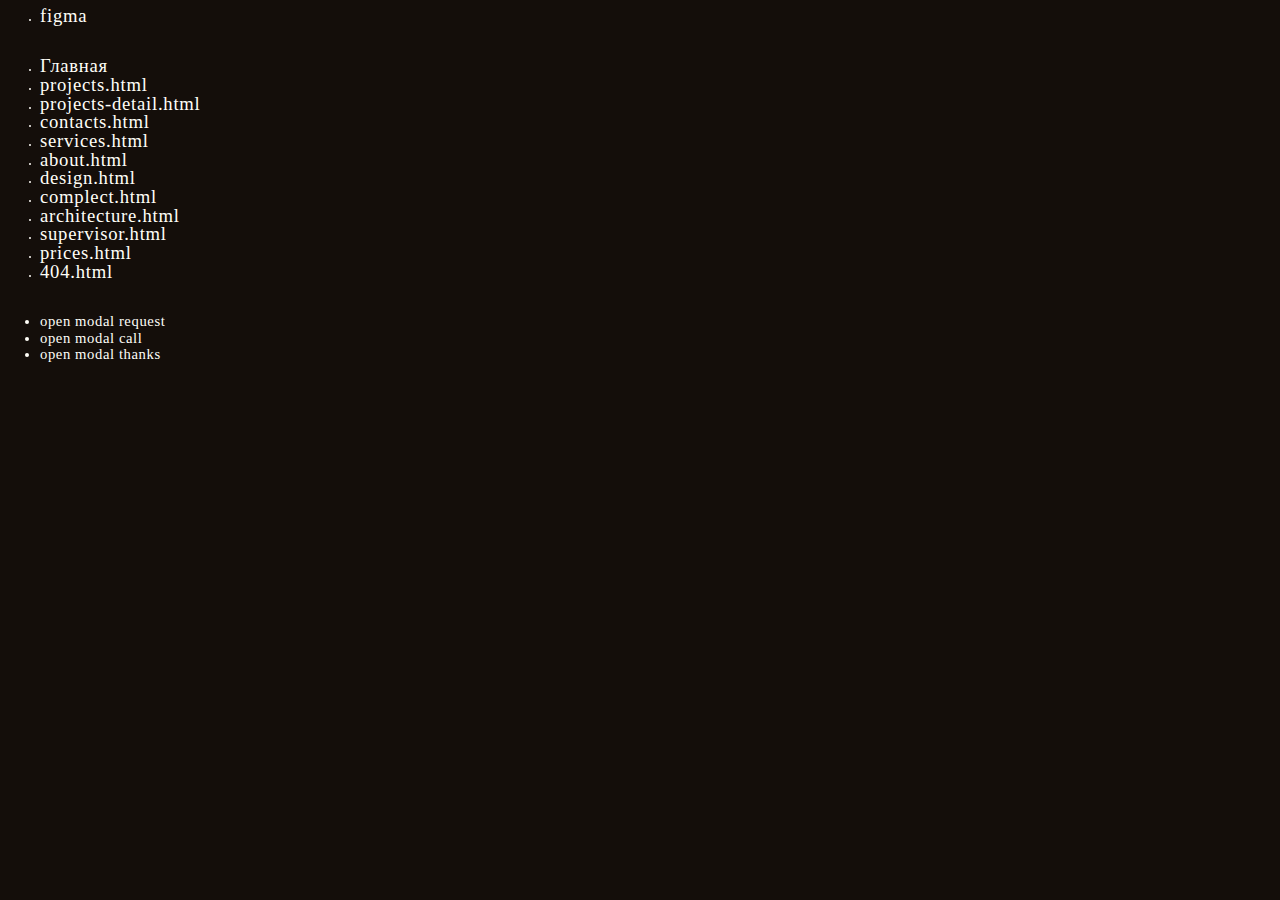
<file: index.html>
<!DOCTYPE html>
<html lang="en">

<head>
  <meta charset="UTF-8" />
  <meta name="viewport" content="width=device-width, initial-scale=1.0" />
  <title>index.html</title>
<script defer src="js/swiper.js"></script><script defer src="js/jquery.js"></script><script defer src="js/inputmask.js"></script><script defer src="js/main.js"></script><link href="css/main.css" rel="stylesheet"></head>

<body class="bg-black ">
  <div class="wrapper">
    <main class="col-wh ">

      <ol class="marked-list">
        <li>
          <a class="tl2 txt-line-hover" target="_blank"
            href="https://www.figma.com/file/zPjRIRuyxjb9N8JK9WGanl?node-id=135:818&t=XzRtYavg7A2G2Olc-1&locale=en&type=design">figma</a>
        </li>
        <br />
        <br />
        <br />
        <br />
        <li>
          <a class="tl2 txt-line-hover" target="_blank" href="./main.html">Главная</a>
        </li>
        <li>
          <a class="tl2 txt-line-hover" target="_blank" href="./projects.html">projects.html</a>
        </li>
        <li>
          <a class="tl2 txt-line-hover" target="_blank" href="./projects-detail.html">projects-detail.html</a>
        </li>
        <li>
          <a class="tl2 txt-line-hover" target="_blank" href="./contacts.html">contacts.html</a>
        </li>
        <li>
          <a class="tl2 txt-line-hover" target="_blank" href="./services.html">services.html</a>
        </li>
        <li>
          <a class="tl2 txt-line-hover" target="_blank" href="./about.html">about.html</a>
        </li>
        <li>
          <a class="tl2 txt-line-hover" target="_blank" href="./design.html">design.html</a>
        </li>
        <li>
          <a class="tl2 txt-line-hover" target="_blank" href="./complect.html">complect.html</a>
        </li>
        <li>
          <a class="tl2 txt-line-hover" target="_blank" href="./architecture.html">architecture.html</a>
        </li>
        <li>
          <a class="tl2 txt-line-hover" target="_blank" href="./supervisor.html">supervisor.html</a>
        </li>

        <li>
          <a class="tl2 txt-line-hover" target="_blank" href="./prices.html">prices.html</a>
        </li>
        <li>
          <a class="tl2 txt-line-hover" target="_blank" href="./404.html">404.html</a>
        </li>
        <br />
        <br />
        <br />
        <br />
        <li class="txt22" data-modal="request">
          open modal request
        </li>
        <li class="txt22" data-modal="call">
          open modal call
        </li>
        <li class="txt22" data-modal="thanks">
          open modal thanks
        </li>

        <!--  <li>
          <a class="tl2 txt-line-hover" target="_blank" href="./ui.html">ui</a>
        </li> -->

      </ol>
    </main>
    <div class="modal modal-request modal-closer ">
    <div class="modal__c container">
        <button class="modal__c-closer modal-closer anime-height-bottom" data-anime-delay="1s">
        </button>

        <div class="tl1 txt-up anime-translate-top">
            <p class="anime-translate-t" data-anime-delay="1s">
                закажите звонок в удобное <br>
                для вас время
            </p>
        </div>
        <form class="form modal__c-form">

            <label class="input-text anime-width-right" data-anime-delay="1.1s">
                <input type="text" name="name" data-required="y" placeholder="Ваше имя" required="">
                <span class="input-text-error">твое имя? антон</span>
            </label>

            <label class="input-text anime-width-right" data-anime-delay="1.2s">
                <input type="text" name="name" data-required="y" placeholder="+7 (___) ___-__-__" required="">
                <span class="input-text-error">а? че звал, сларк</span>
            </label>

            <div class="modal__c-form-time anime-height-top" data-anime-delay="1.5s">
                <p class="txt20">Выберите удобное время</p>
                <label class="input-time">
                    <input type="radio" name="requsetModalTime" value="11h-12h" checked="">
                    <span class="input-time-border"></span>
                    <span class="input-time-text"> 11:00 - 12:00</span>
                </label>
                <label class="input-time">
                    <input type="radio" name="requsetModalTime" value="11h-12h">
                    <span class="input-time-border"></span>
                    <span class="input-time-text"> 11:00 - 12:00</span>
                </label>
                <label class="input-time">
                    <input type="radio" name="requsetModalTime" value="11h-12h">
                    <span class="input-time-border"></span>
                    <span class="input-time-text"> 11:00 - 12:00</span>
                </label>
                <label class="input-time">
                    <input type="radio" name="requsetModalTime" value="11h-12h">
                    <span class="input-time-border"></span>
                    <span class="input-time-text"> 11:00 - 12:00</span>
                </label>
                <label class="input-time">
                    <input type="radio" name="requsetModalTime" value="11h-12h">
                    <span class="input-time-border"></span>
                    <span class="input-time-text"> 11:00 - 12:00</span>
                </label>
                <label class="input-time">
                    <input type="radio" name="requsetModalTime" value="11h-12h">
                    <span class="input-time-border"></span>
                    <span class="input-time-text"> 11:00 - 12:00</span>
                </label>
                <label class="input-time">
                    <input type="radio" name="requsetModalTime" value="11h-12h">
                    <span class="input-time-border"></span>
                    <span class="input-time-text"> 11:00 - 12:00</span>
                </label>
                <label class="input-time">
                    <input type="radio" name="requsetModalTime" value="11h-12h">
                    <span class="input-time-border"></span>
                    <span class="input-time-text"> 11:00 - 12:00</span>
                </label>
                <label class="input-time">
                    <input type="radio" name="requsetModalTime" value="11h-12h">
                    <span class="input-time-border"></span>
                    <span class="input-time-text"> 11:00 - 12:00</span>
                </label>
            </div>

            <div class="modal__c-form-footer">

                <button class="btn-second  form-submit">
                    <span class="btn-second-text anime-height-top" data-anime-delay="2s">
                        заказать звонок
                    </span>
                    <span class="btn-second-circle anime-height-bottom" data-anime-delay="2s">
                    </span>
                    <span class="ui-icon anime-height-bottom" data-anime-delay="2s">
                        <svg width="24" height="24" viewBox="0 0 24 24" fill="none" stroke="#140E0A" xmlns="http://www.w3.org/2000/svg">
                            <path d="M14.4297 5.92969L20.4997 11.9997L14.4297 18.0697" stroke-width="1.5" stroke-miterlimit="10" stroke-linecap="round" stroke-linejoin="round"></path>
                            <path d="M3.5 12H20.33" stroke-width="1.5" stroke-miterlimit="10" stroke-linecap="round" stroke-linejoin="round"></path>
                        </svg>
                    </span>
                </button>
                <p class="txt16 col-black40 anime-width-right" data-anime-delay="2s">Отправляя форму, вы принимаете
                    пользовательское соглашение</p>
            </div>

        </form>
        <div class="modal__c-img desktop anime-height-bottom" data-anime-delay="1s">
            <img loading='lazy' src="./assets/images/heading-main.webp">
        </div>
    </div>
</div>

<div class="modal modal-call modal-closer ">
    <div class="modal__c container">
        <button class="modal__c-closer modal-closer anime-height-bottom" data-anime-delay="1s">
        </button>

        <div class="tl1 txt-up anime-translate-top">
            <p class="anime-translate-t" data-anime-delay="1s">
                Оставьте свои контакты <br>
                для связи
            </p>
        </div>
        <form class="form modal__c-form">

            <label class="input-text anime-width-right" data-anime-delay="1.1s">
                <input type="text" name="name" data-required="y" placeholder="Ваше имя">
                <span class="input-text-error">твое имя? антон</span>
            </label>

            <label class="input-text anime-width-right" data-anime-delay="1.2s">
                <input type="text" name="name" data-required="y" placeholder="+7 (___) ___-__-__">
                <span class="input-text-error">а? че звал, сларк</span>
            </label>

            <label class="input-text anime-width-right" data-anime-delay="1.2s">
                <textarea rows="3" type="text" name="comment" placeholder="Комментарий"></textarea>
                <span class="input-text-error">а? че звал, сларк</span>
            </label>



            <div class="modal__c-form-footer">

                <button class="btn-second  form-submit">
                    <span class="btn-second-text anime-height-top" data-anime-delay="2s">
                        отправить заявку
                    </span>
                    <span class="btn-second-circle anime-height-bottom" data-anime-delay="2s">
                    </span>
                    <span class="ui-icon anime-height-bottom" data-anime-delay="2s">
                        <svg width="24" height="24" viewBox="0 0 24 24" fill="none" stroke="#140E0A" xmlns="http://www.w3.org/2000/svg">
                            <path d="M14.4297 5.92969L20.4997 11.9997L14.4297 18.0697" stroke-width="1.5" stroke-miterlimit="10" stroke-linecap="round" stroke-linejoin="round"></path>
                            <path d="M3.5 12H20.33" stroke-width="1.5" stroke-miterlimit="10" stroke-linecap="round" stroke-linejoin="round"></path>
                        </svg>
                    </span>
                </button>
                <p class="txt16 col-black40 anime-width-right" data-anime-delay="2s">Отправляя форму, вы принимаете
                    пользовательское соглашение</p>
            </div>

        </form>
        <div class="modal__c-img desktop anime-height-bottom" data-anime-delay="1s">
            <img loading='lazy' src="./assets/images/heading-main.webp">
        </div>
    </div>
</div>


<!-- что бы открыть, триггерни на чем угодно что имеет data-modal='thanks' клик -->
<!-- $([data-modal='thanks']).trigger('click') -->
<div class="modal modal-thanks modal-closer ">
    <div class="modal__c container">
        <button class="modal__c-closer modal-closer anime-height-bottom" data-anime-delay="1s">
        </button>

        <div class="modal-thanks__top">
            <div class="anime-translate-top tl1 txt-up">
                <p class="anime-translate-t" data-anime-delay="1s">
                    спасибо за заявку!
                </p>
            </div>
            <div class="anime-translate-top txt20 ">
                <p class="anime-translate-t" data-anime-delay="1s">
                    Форма успешно отправлена, <br>
                    наш менеджер свяжется с Вами в течение часа!
                </p>
            </div>
        </div>

        <picture class="modal-thanks__img anime-height-top" data-anime-delay="1s">
            <source media="(max-width:48em )" srcset="./assets/images/thanks-mob.png">
            <img loading='lazy' src="./assets/images/thanks.webp">
        </picture>

    </div>
</div>

<footer>
    <!-- а нету  -->
</footer>
  </div>
  <!-- <script>
    alert('высота:: ' + window.innerHeight  + '   ширина:: '+ window.innerWidth)
</script> -->
</body>

</html>
</file>
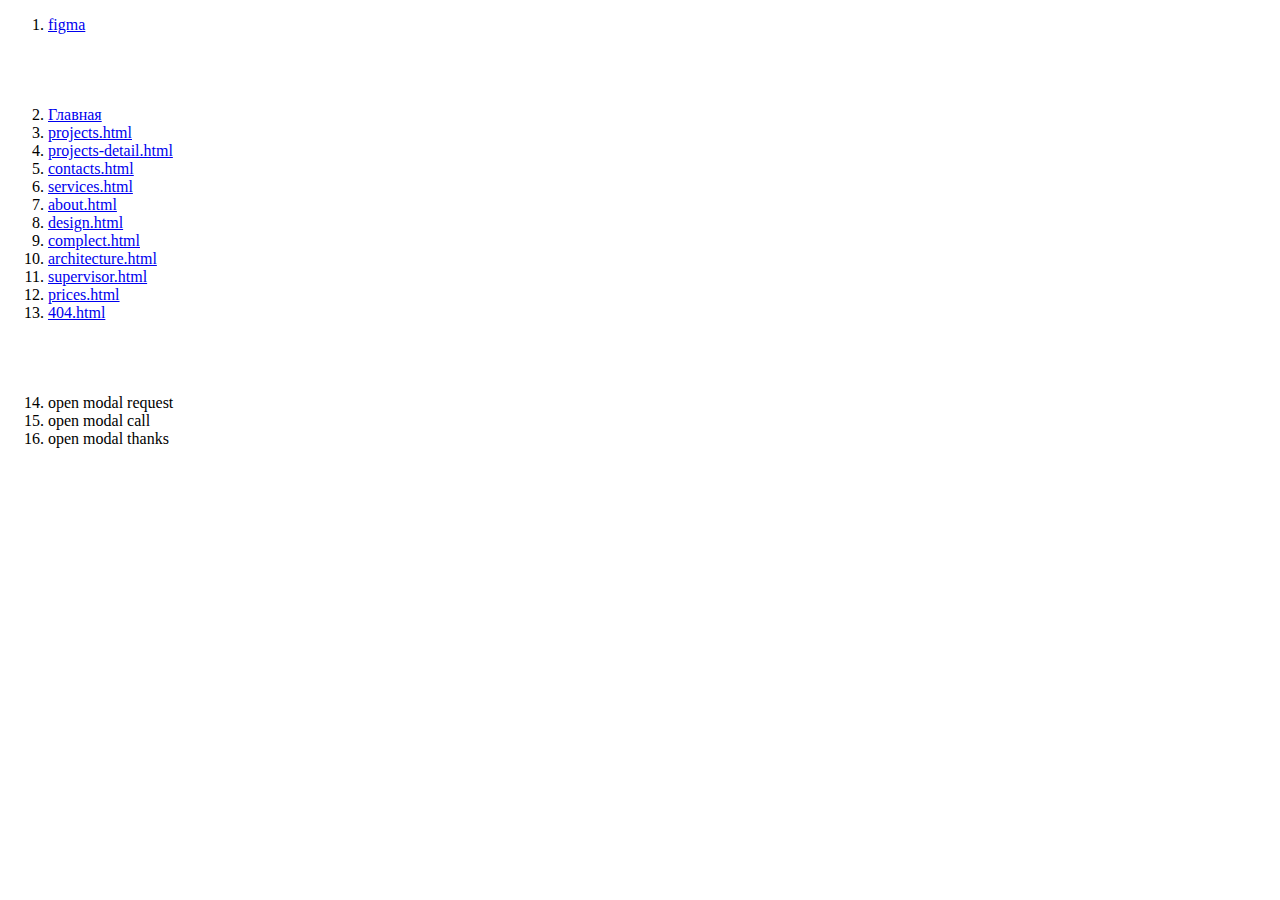
<file: src/index.html>
<!DOCTYPE html>
<html lang="en">

<head>
  <meta charset="UTF-8" />
  <meta name="viewport" content="width=device-width, initial-scale=1.0" />
  <title>я тут</title>
</head>

<body class="bg-black ">
  <div class="wrapper">
    <main class="col-wh ">

      <ol class="marked-list">
        <li>
          <a class="tl2 txt-line-hover" target="_blank"
            href="https://www.figma.com/file/zPjRIRuyxjb9N8JK9WGanl?node-id=135:818&t=XzRtYavg7A2G2Olc-1&locale=en&type=design">figma</a>
        </li>
        <br />
        <br />
        <br />
        <br />
        <li>
          <a class="tl2 txt-line-hover" target="_blank" href="./main.html">Главная</a>
        </li>
        <li>
          <a class="tl2 txt-line-hover" target="_blank" href="./projects.html">projects.html</a>
        </li>
        <li>
          <a class="tl2 txt-line-hover" target="_blank" href="./projects-detail.html">projects-detail.html</a>
        </li>
        <li>
          <a class="tl2 txt-line-hover" target="_blank" href="./contacts.html">contacts.html</a>
        </li>
        <li>
          <a class="tl2 txt-line-hover" target="_blank" href="./services.html">services.html</a>
        </li>
        <li>
          <a class="tl2 txt-line-hover" target="_blank" href="./about.html">about.html</a>
        </li>
        <li>
          <a class="tl2 txt-line-hover" target="_blank" href="./design.html">design.html</a>
        </li>
        <li>
          <a class="tl2 txt-line-hover" target="_blank" href="./complect.html">complect.html</a>
        </li>
        <li>
          <a class="tl2 txt-line-hover" target="_blank" href="./architecture.html">architecture.html</a>
        </li>
        <li>
          <a class="tl2 txt-line-hover" target="_blank" href="./supervisor.html">supervisor.html</a>
        </li>

        <li>
          <a class="tl2 txt-line-hover" target="_blank" href="./prices.html">prices.html</a>
        </li>
        <li>
          <a class="tl2 txt-line-hover" target="_blank" href="./404.html">404.html</a>
        </li>
        <br />
        <br />
        <br />
        <br />
        <li class="txt22" data-modal="request">
          open modal request
        </li>
        <li class="txt22" data-modal="call">
          open modal call
        </li>
        <li class="txt22" data-modal="thanks">
          open modal thanks
        </li>

        <!--  <li>
          <a class="tl2 txt-line-hover" target="_blank" href="./ui.html">ui</a>
        </li> -->

      </ol>
    </main>
    <include src="./components/_footer.html"></include>
  </div>
  <!-- <script>
    alert('высота:: ' + window.innerHeight  + '   ширина:: '+ window.innerWidth)
</script> -->
</body>

</html>
</file>
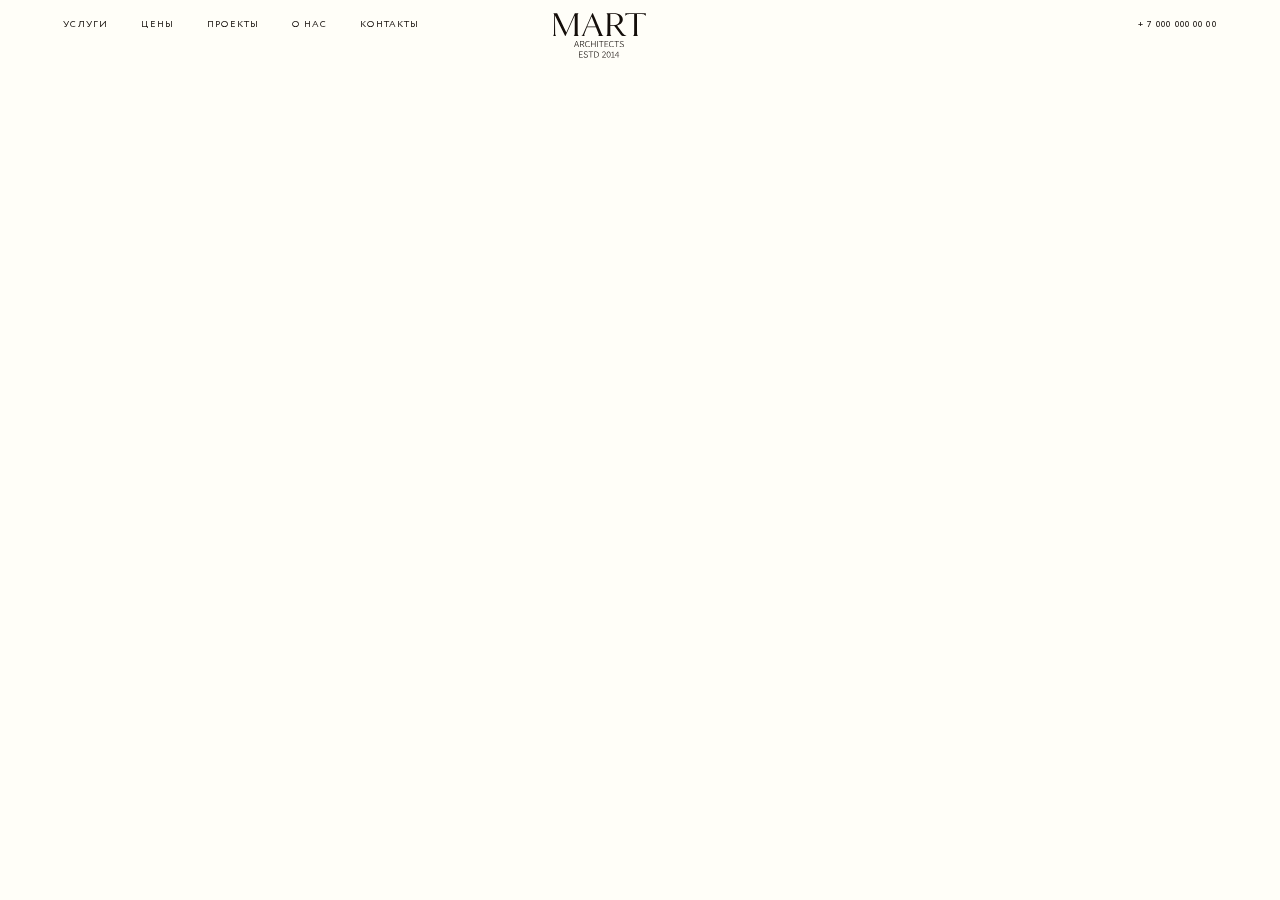
<file: projects.html>
<!DOCTYPE html>
<html lang="ru">

<head>
  <meta charset="UTF-8" />
  <meta name="viewport" content="width=device-width, initial-scale=1.0" />
  <title>projects.html</title>

  <link rel="preload" href="./assets/fonts/Circe.woff2" as="font" type="font/woff2" crossorigin="">
  <link rel="preload" href="./assets/fonts/Forum.woff2" as="font" type="font/woff2" crossorigin="">
  <style>
    @font-face {
        font-family: 'Circe';
        src: local('Circe'),
        url('./assets/fonts/Circe.woff2') format('woff2');
        font-weight: 400;
        font-style: normal;
        font-display: swap;
    }


    @font-face {
        font-family: 'Forum';
        src: local('Forum'),
        url('./assets/fonts/Forum.woff2') format('woff2');

        font-weight: 400;
        font-style: normal;
        font-display: swap;
    }
</style>
<script defer src="js/swiper.js"></script><script defer src="js/jquery.js"></script><script defer src="js/inputmask.js"></script><script defer src="js/main.js"></script><link href="css/main.css" rel="stylesheet"></head>


<body>
  <div class="wrapper main-swiper swiper">
    <header class="header  drop-down-container">
    <div class="container header__c">
        <button class="header__c-opener drop-down-target drop-down-fs mobile">
            <span></span>
            <span></span>
            <span></span>
        </button>
        <div class="header__c-modal">
            <div class="header__c-modal-wrp">
                <nav class="header__c-nav txt14" itemscope="" itemtype="https://schema.org/SiteNavigationElement">
                    <meta itemprop="about" itemscope="" itemtype="http://schema.org/ItemList">
                    <div itemprop="itemListElement" itemscope="" itemtype="http://schema.org/ItemList" class=" header__c-nav-el txt-up">
                        <a itemprop="url" href="/services.html" data-anime-delay=".5s" style="animation-delay: 0.5s;">
                            услуги
                        </a>
                        <meta itemprop="name" content="услуги">
                    </div>
                    <div itemprop="itemListElement" itemscope="" itemtype="http://schema.org/ItemList" class="header__c-nav-el txt-up">
                        <a itemprop="url" href="/prices.html" data-anime-delay=".6s" style="animation-delay: 0.6s;">
                            цены
                        </a>
                        <meta itemprop="name" content="цены">
                    </div>
                    <div itemprop="itemListElement" itemscope="" itemtype="http://schema.org/ItemList" class="header__c-nav-el txt-up">
                        <a itemprop="url" href="/projects.html" data-anime-delay=".7s" style="animation-delay: 0.7s;">
                            проекты
                        </a>
                        <meta itemprop="name" content="проекты">
                    </div>
                    <div itemprop="itemListElement" itemscope="" itemtype="http://schema.org/ItemList" class="header__c-nav-el txt-up">
                        <a itemprop="url" href="/about.html" data-anime-delay=".8s" style="animation-delay: 0.8s;">
                            о нас
                        </a>
                        <meta itemprop="name" content="о нас">
                    </div>
                    <div itemprop="itemListElement" itemscope="" itemtype="http://schema.org/ItemList" class="header__c-nav-el txt-up">
                        <a itemprop="url" href="/contacts.html" data-anime-delay=".9s" style="animation-delay: 0.9s;">
                            контакты
                        </a>
                        <meta itemprop="name" content="контакты">
                    </div>
                    <a href="tel:3228" class="header__c-nav-phone mobile">
                        <span class="header__c-nav-phone-top tl2 txt-up" data-anime-delay="1s" style="animation-delay: 1s;">
                            8 000 000 00 00
                         </span>
                        <span class="header__c-nav-phone-bottom col-black40 txt16 _14" data-anime-delay="1s" style="animation-delay: 1s;">
                            Санкт-Петербург
                        </span>
                    </a>

                    <button class="mobile btn-primary _black" data-modal="request">
                        <span class="btn-primary-anchor">
                            <span class="btn-primary-c">
                                <span class="btn-primary-text " data-anime-delay="1.5s" style="animation-delay: 1.5s;">
                                    оставить <br>
                                    заявку
                                </span>
                                <span class="ui-icon _arrow-black-right " data-anime-delay="1.5s" style="animation-delay: 1.5s;">
                                </span>
                            </span>
                            <span class="btn-primary-circle " data-anime-delay="1.2s" style="animation-delay: 1.2s;"></span>
                        </span>
                    </button>

                </nav>
            </div>

        </div>
        <a href="/main.html" class="header__c-logo">
            <svg class="header__c-logo-top" viewBox="0 0 140 35" xmlns="http://www.w3.org/2000/svg">
                <path d="M38.5139 34.2671V34.6744H31.1519V34.2671C31.2465 34.2331 31.456 34.2018 31.6876 33.9821C32.0927 33.6016 32.5664 32.7158 32.6308 30.5383L32.6368 3.74351L18.7922 34.6744H18.226L2.95684 3.69348L3.18896 30.3598C3.19497 30.5098 3.19714 30.6419 3.19714 30.7633C3.23731 31.6528 3.34821 32.3155 3.49133 32.8068C3.86996 34.1015 4.48167 34.2027 4.66305 34.2671V34.6744H0V34.2779C0 34.2779 1.145 34.2049 1.37617 31.8335C1.37858 31.8246 1.37859 31.8139 1.38027 31.8048C1.43078 31.4709 1.46494 31.0904 1.47889 30.6618L1.82433 4.11493C1.73364 1.14812 0.753396 0.909048 0.525836 0.830552V0.478749H6.19872L19.9969 29.34L32.7973 0.478516H38.2205V0.830303C38.1197 0.864526 37.8844 0.964327 37.6326 1.26443C37.3848 1.55711 37.1289 2.08767 36.9978 3.06647L37.0348 30.4943C37.0993 32.6608 37.5688 33.5503 37.972 33.9325C38.2056 34.1575 38.4194 34.2331 38.5139 34.2671ZM51.3458 20.2882L57.9398 5.40292L63.9648 20.2884L51.3458 20.2882ZM74.6715 33.8126C74.2888 33.4786 73.8353 32.8697 73.3152 31.7425C73.3133 31.739 59.881 0.478516 59.881 0.478516H58.8635L48.8345 23.0709L48.3226 24.2639L45.5577 30.7065C45.3988 31.1258 45.222 31.5381 45.0278 31.9424C45.0259 31.9479 45.0218 31.9532 45.0199 31.9603L44.9917 32.0249C44.7579 32.5766 44.2705 33.2789 44.2705 33.2789C43.5953 34.163 43.0327 34.2259 42.7002 34.2673V34.6742H47.8978V34.2673C47.7794 34.2585 47.3741 34.1948 47.0758 33.8983H47.0739C46.683 33.5161 46.4834 32.6534 47.3741 30.6245L50.9978 21.317H64.4041L68.1997 30.6247C68.256 30.7551 68.3104 30.882 68.3568 31.0016C68.359 31.0033 68.359 31.0052 68.359 31.0052C69.0419 32.7108 68.8766 33.4931 68.5322 33.8646C68.2298 34.1934 67.8122 34.2405 67.6912 34.2671V34.6742H75.6207V34.2673C75.385 34.2386 75.0686 34.1608 74.6715 33.8126ZM91.1756 18.0036H85.9672V1.31707H91.0536C97.059 1.31707 100.013 4.28938 100.013 9.73981C100.013 15.0191 97.2375 18.0036 91.1756 18.0036ZM105.171 30.8733C104.277 29.8455 96.1879 18.6041 96.1879 18.6041C101.568 17.4664 104.723 13.6131 104.697 9.66036C104.663 4.49951 100.182 0.478998 91.2913 0.478998H80.2984V0.830786C80.397 0.864768 80.6369 0.920058 80.8849 1.20939C81.2031 1.57746 81.7913 2.27291 81.8617 3.83756L81.6265 30.5476C81.556 32.6859 81.0864 33.5611 80.6855 33.938C80.4516 34.1577 80.251 34.2456 80.1495 34.2671V34.6744H87.456V34.2671C87.3588 34.2429 87.1421 34.1577 86.9082 33.9325C86.5053 33.5503 86.0358 32.6608 85.9713 30.4943L85.9672 19.0506H90.1588C90.663 19.0447 91.1673 19.0345 91.6714 19.02C91.6714 19.02 92.4103 19.895 92.9903 20.6957L102.053 32.9664C102.797 33.8926 104.333 34.6505 105.507 34.6505H109.949V34.1979C109.949 34.1979 109.153 33.9514 108.267 33.4819C107.416 33.0303 106.553 32.4614 105.171 30.8733ZM139.217 4.19366H138.675C138.675 4.19366 138.194 1.86679 133.544 1.53797L126.035 1.36446L126.083 30.6534C126.163 32.6752 126.604 33.5343 126.986 33.9165H126.988C127.228 34.1541 127.443 34.2314 127.538 34.2671V34.6744H120.309V34.2671C120.405 34.2312 120.622 34.1541 120.859 33.9165C121.252 33.5288 121.698 32.6467 121.768 30.5479L121.77 1.41926L114.232 1.53797C109.582 1.86679 109.096 4.19366 109.096 4.19366H108.559V0.478998H139.217V4.19366Z"></path>
            </svg>

            <svg class="header__c-logo-middle" viewBox="0 0 75 10" xmlns="http://www.w3.org/2000/svg">
                <path d="M1.63246 5.60673H6.06928V6.26857H1.63246V5.60673ZM3.41052 0.16607H4.33312L7.74363 9.28131H6.82133L4.94432 4.00542C4.56102 2.94424 4.22556 1.97395 3.89039 0.882477H3.83095C3.50114 1.97655 3.16626 2.94424 2.78266 4.00542L0.881305 9.28131H0L3.41052 0.16607ZM11.9178 4.97543L12.679 4.65575L15.6177 9.28131H14.6193L11.9178 4.97543ZM11.9228 4.53573C13.5895 4.53573 14.5129 3.91771 14.5129 2.62514C14.5129 1.31006 13.5895 0.835742 11.9228 0.835742H10.0794V4.53573H11.9228ZM9.20968 0.16607H12.1017C14.0669 0.16607 15.3957 0.831114 15.3957 2.62514C15.3957 4.33895 14.0669 5.20537 12.1017 5.20537H10.0794V9.28131H9.20939L9.20968 0.16607ZM16.8035 4.71432C16.8035 1.80748 18.5555 0.000183105 21.0475 0.000183105C22.2081 0.000183105 23.1064 0.531626 23.6469 1.10145L23.1521 1.63551C22.6271 1.09021 21.9324 0.723494 21.0588 0.723494C19.0071 0.723494 17.7089 2.25525 17.7089 4.69874C17.7089 7.15289 18.9789 8.72389 21.005 8.72389C21.9921 8.72389 22.7332 8.34159 23.4166 7.63385L23.9113 8.14051C23.1518 8.95933 22.2399 9.4475 20.9637 9.4475C18.5385 9.4475 16.8035 7.63156 16.8035 4.71432ZM25.5892 0.16607H26.4592V4.10266H31.479V0.16607H32.349V9.28131H31.479V4.80866H26.4592V9.28131H25.5892V0.16607ZM34.8717 0.16607H35.7417V9.28131H34.8717V0.16607ZM40.437 0.856801H37.3659V0.16607H44.3785V0.856801H41.307V9.28131H40.437V0.856801ZM46.0202 0.16607H51.4815V0.856801H46.8902V4.11305H50.7512V4.80347H46.8902V8.5906H51.6301V9.28131H46.0202V0.16607ZM52.671 4.71432C52.671 1.80748 54.4228 0.000183105 56.9149 0.000183105C58.0755 0.000183105 58.9738 0.531626 59.5143 1.10145L59.0195 1.63551C58.4945 1.09021 57.7998 0.723494 56.9262 0.723494C54.8745 0.723494 53.5763 2.25525 53.5763 4.69874C53.5763 7.15289 54.8463 8.72389 56.8724 8.72389C57.8595 8.72389 58.6006 8.34159 59.284 7.63385L59.7787 8.14051C59.0192 8.95933 58.1073 9.4475 56.8311 9.4475C54.4059 9.4475 52.671 7.63156 52.671 4.71432ZM63.7924 0.856801H60.7212V0.16607H67.7336V0.856801H64.6624V9.28131H63.7924V0.856801ZM68.4434 8.08078L68.9848 7.52566C69.6947 8.25157 70.704 8.72389 71.8064 8.72389C73.2344 8.72389 74.119 8.02769 74.119 7.00777C74.119 5.93765 73.3488 5.59719 72.3962 5.20221L70.9349 4.5966C70.061 4.2423 68.9462 3.65026 68.9462 2.30344C68.9462 0.957202 70.195 0.000183105 71.8756 0.000183105C73.0511 0.000183105 74.031 0.489214 74.6592 1.10376L74.1757 1.63292C73.5925 1.07983 72.8327 0.723494 71.8756 0.723494C70.6449 0.723494 69.8221 1.32477 69.8221 2.25468C69.8221 3.25729 70.7605 3.63467 71.4947 3.9304L72.9501 4.52852C74.0604 4.98294 75 5.56748 75 6.94892C75 8.36007 73.7496 9.4475 71.7951 9.4475C70.3798 9.4475 69.2448 8.897 68.4434 8.08078Z"></path>
            </svg>

            <svg class="header__c-logo-bottom" viewBox="0 0 61 10" xmlns="http://www.w3.org/2000/svg">
                <path d="M0.101873 0.715385H5.56261V1.40612H0.971874V4.66236H4.83255V5.35278H0.971586V9.13991H5.71146V9.83062H0.101562L0.101873 0.715385ZM6.83493 8.63009L7.37631 8.07497C8.08646 8.80089 9.09553 9.2732 10.1979 9.2732C11.6259 9.2732 12.5105 8.577 12.5105 7.55708C12.5105 6.48696 11.7403 6.14651 10.7877 5.75152L9.3264 5.14591C8.45283 4.79161 7.33768 4.19957 7.33768 2.85275C7.33768 1.50651 8.58654 0.5495 10.2674 0.5495C11.4426 0.5495 12.4225 1.03853 13.0507 1.65308L12.5672 2.18224C11.984 1.62914 11.2242 1.27281 10.2674 1.27281C9.0364 1.27281 8.21363 1.87409 8.21363 2.80399C8.21363 3.8066 9.15199 4.18398 9.88651 4.47971L11.3416 5.07783C12.452 5.53225 13.3918 6.11679 13.3918 7.49823C13.3918 8.90938 12.1412 9.99681 10.1866 9.99681C8.77136 9.99681 7.6363 9.44631 6.83493 8.63009ZM17.4046 1.40612H14.3334V0.715385H21.3458V1.40612H18.2746V9.83062H17.4046V1.40612ZM25.2403 9.15578C27.7778 9.15578 28.9296 7.59546 28.9296 5.24258C28.9296 2.89027 27.7781 1.39081 25.2403 1.39081H23.8578V9.15578H25.2403ZM22.9877 0.715385H25.317C28.3403 0.715385 29.8349 2.4396 29.8349 5.24258C29.8349 8.04613 28.3403 9.83062 25.3452 9.83062H22.9877V0.715385ZM34.5258 9.35053C37.5595 6.49475 39.1432 4.86922 39.1432 3.36314C39.1432 2.29273 38.5211 1.48055 37.1581 1.48055C36.3148 1.48055 35.5714 1.96324 35.0033 2.60347L34.4791 2.13895C35.2208 1.37177 36.0667 0.816077 37.2499 0.816077C38.9641 0.816077 39.9907 1.81726 39.9907 3.33718C39.9907 5.06456 38.294 6.73942 35.7785 9.20599C36.3035 9.1731 36.8684 9.13991 37.3824 9.13991H40.4619V9.83062H34.5258V9.35053ZM46.5767 5.37616C46.5767 2.71225 45.7551 1.47506 44.5059 1.47506C43.2568 1.47506 42.4355 2.71224 42.4355 5.37586C42.4355 8.04007 43.2568 9.33725 44.5059 9.33725C45.7551 9.33725 46.5767 8.04036 46.5767 5.37616ZM41.5934 5.37586C41.5934 2.42689 42.6613 0.816077 44.5059 0.816077C46.3503 0.816077 47.4181 2.4295 47.4181 5.37616C47.4181 8.32571 46.3503 9.99711 44.5062 9.99711C42.6613 9.99711 41.5934 8.32541 41.5934 5.37586ZM48.5169 9.15578H50.7377V2.0948H49.0218V1.57114C49.8288 1.44448 50.4418 1.24021 50.9151 0.982561H51.5834V9.15578H53.6211V9.83093H48.5169V9.15578ZM58.1827 3.58242C58.1827 3.15541 58.2181 2.42633 58.2481 1.99961H58.1887C57.9501 2.39084 57.6815 2.73735 57.4132 3.15138L54.8073 6.60294H60.3711V7.25672H53.8443V6.76395L58.1521 0.981982H58.9948V9.83062H58.1827V3.58242Z"></path>
            </svg>

        </a>
        <a href="tel:1488" class="header__c-phone txt14">
            <span class="desktop">+ 7 000 000 00 00</span>

            <span class="ui-icon mobile">
                <svg width="24" height="24" viewBox="0 0 24 24" fill="#140E0A" xmlns="http://www.w3.org/2000/svg">
                    <path d="M21.97 18.33C21.97 18.69 21.89 19.06 21.72 19.42C21.55 19.78 21.33 20.12 21.04 20.44C20.55 20.98 20.01 21.37 19.4 21.62C18.8 21.87 18.15 22 17.45 22C16.43 22 15.34 21.76 14.19 21.27C13.04 20.78 11.89 20.12 10.75 19.29C9.6 18.45 8.51 17.52 7.47 16.49C6.44 15.45 5.51 14.36 4.68 13.22C3.86 12.08 3.2 10.94 2.72 9.81C2.24 8.67 2 7.58 2 6.54C2 5.86 2.12 5.21 2.36 4.61C2.6 4 2.98 3.44 3.51 2.94C4.15 2.31 4.85 2 5.59 2C5.87 2 6.15 2.06 6.4 2.18C6.66 2.3 6.89 2.48 7.07 2.74L9.39 6.01C9.57 6.26 9.7 6.49 9.79 6.71C9.88 6.92 9.93 7.13 9.93 7.32C9.93 7.56 9.86 7.8 9.72 8.03C9.59 8.26 9.4 8.5 9.16 8.74L8.4 9.53C8.29 9.64 8.24 9.77 8.24 9.93C8.24 10.01 8.25 10.08 8.27 10.16C8.3 10.24 8.33 10.3 8.35 10.36C8.53 10.69 8.84 11.12 9.28 11.64C9.73 12.16 10.21 12.69 10.73 13.22C11.27 13.75 11.79 14.24 12.32 14.69C12.84 15.13 13.27 15.43 13.61 15.61C13.66 15.63 13.72 15.66 13.79 15.69C13.87 15.72 13.95 15.73 14.04 15.73C14.21 15.73 14.34 15.67 14.45 15.56L15.21 14.81C15.46 14.56 15.7 14.37 15.93 14.25C16.16 14.11 16.39 14.04 16.64 14.04C16.83 14.04 17.03 14.08 17.25 14.17C17.47 14.26 17.7 14.39 17.95 14.56L21.26 16.91C21.52 17.09 21.7 17.3 21.81 17.55C21.91 17.8 21.97 18.05 21.97 18.33Z"></path>
                </svg>

            </span>

        </a>
    </div>
</header>
    <main class="swiper-wrapper">
      <section class="our-projects section-with-topper " data-anime-header="2" data-anime-desktops="2" data-anime-states="2">
        <div class="our-projects__c-main  section-with-topper__main anime-translate-bottom swiper">
          <div class="swiper-navigation container">
            <button class="swiper-btn swiper-btn-prev _white"></button>
            <button class="swiper-btn swiper-btn-next _white"></button>
          </div>
          <div class="ui-line  anime-width-right" data-anime-trigger="2" data-anime-delay="2s"></div>
          <ul class="swiper-wrapper swiper-clip anime-translate-t" data-anime-speed="1s">
            <li class="swiper-slide our-projects__c-main-slide  swiper-clip _clip-both  " data-dizayn-interera="y">
              <div class="ui-bg">
                <img loading='lazy' src="./assets/images/heading-main.webp" alt=""  class="anime-zoom" data-anime-trigger="2" data-anime-trigger-desktop="2"> 
              </div>

              <div class="container our-projects__c-main-slide-body col-wh">
                <a href="#" class="btn-primary">
                  <span class="btn-primary-anchor">
                    <span class="btn-primary-c">
                      <span class="btn-primary-text anime-height-top" data-anime-trigger="2"
                        data-anime-trigger-desktop="2">
                        смотреть <br />
                        проект
                      </span>
                      <span class="ui-icon _arrow-white-right anime-height-bottom" data-anime-trigger="2"
                        data-anime-trigger-desktop="2">
                      </span>
                    </span>
                    <span class="btn-primary-circle anime-height-bottom" data-anime-trigger="2"
                      data-anime-trigger-desktop="2"></span>
                  </span>
                </a>

                <div class="our-projects__c-main-slide-body-top">
                  <p class="tl1 txt-up anime-height-bottom" data-anime-trigger="2" data-anime-delay="1s"> dizayn-interera</p>
                  <p class="txt14 txt-up anime-height-bottom" data-anime-trigger="2" data-anime-delay="1s"> item type
                  </p>
                </div>
                <div class="our-projects__c-main-slide-body-values anime-height-top" data-anime-trigger="2"
                  data-anime-delay="1s">
                  <p class="txt22 ">date here</p>
                  <p class="col-wh ">&bull;</p>
                  <p class="txt22 ">meter quadro</p>
                </div>
              </div>
            </li>
            <li class="swiper-slide our-projects__c-main-slide swiper-clip _clip-both " data-realizovannye-proekty="y">
              <div class="ui-bg">
                <img loading='lazy' src="./assets/images/message-big.webp" alt="">
              </div>

              <div class="container our-projects__c-main-slide-body col-wh">
                <button class="btn-primary">
                  <span class="btn-primary-anchor">
                    <span class="btn-primary-c">
                      <span class="btn-primary-text">
                        смотреть <br />
                        проект
                      </span>
                      <span class="ui-icon _arrow-white-right">
                      </span>
                    </span>
                    <span class="btn-primary-circle"></span>
                  </span>
                </button>

                <div class="our-projects__c-main-slide-body-top">
                  <p class="tl1 txt-up">data-realizovannye-proekty <br/>item number twooooooo</p>
                  <p class="txt14 txt-up"> item type 2</p>
                </div>
                <div class="our-projects__c-main-slide-body-values">
                  <p class="txt22">date here</p>
                  <p class="col-wh">&bull;</p>
                  <p class="txt22">meter quadro</p>
                </div>
              </div>
            </li>
            <li class="swiper-slide our-projects__c-main-slide swiper-clip _clip-both " data-arkhitektura="y" data-dizayn-interera="y">
              <div class="ui-bg">
                <img loading='lazy' src="./assets/images/heading-main.webp" alt="">
              </div>

              <div class="container our-projects__c-main-slide-body col-wh">
                <button class="btn-primary">
                  <span class="btn-primary-anchor">
                    <span class="btn-primary-c">
                      <span class="btn-primary-text">
                        смотреть <br />
                        проект
                      </span>
                      <span class="ui-icon _arrow-white-right">
                      </span>
                    </span>
                    <span class="btn-primary-circle"></span>
                  </span>
                </button>

                <div class="our-projects__c-main-slide-body-top">
                  <p class="tl1 txt-up">data-arkhitektura="y" data-dizayn-interera="y" <br/> item name 3</p>
                  <p class="txt14 txt-up"> item type 3</p>
                </div>
                <div class="our-projects__c-main-slide-body-values">
                  <p class="txt22">date here</p>
                  <p class="col-wh">&bull;</p>
                  <p class="txt22">meter quadro</p>
                </div>
              </div>
            </li>
          </ul>
        </div>
        <div class="our-projects__c-top section-with-topper__top ">
          <div class="container">
            <div class="tl1 txt-up anime-translate-top" data-anime-trigger="1" data-anime-trigger-desktop="1">
              <h1 class=" anime-translate-t" data-anime-delay=".5s" >
                Познакомьтесь <br />
                с нашими проектами <br />
              </h1>
            </div>

            <div class="our-projects__c-top-body _projects">
              <div class="txt22 txt-up anime-translate-top " data-anime-trigger="1" data-anime-trigger-desktop="1">
                <p class="anime-translate-t" data-anime-delay=".7s" >
                  Наша миссия - создание вечноценных <br />
                  интерьеров, пока вы заняты любимым <br />
                  делом, семьей или работой</p>
              </div>
            </div>
            <div class="our-projects__c-top-filter anime-height-bottom" data-anime-delay="1.1s" data-anime-trigger="1" data-anime-trigger-desktop="1">
              <label class="our-projects__c-top-filter-el txt14 txt-up">
                <input type="radio" checked name="projectsFilter" >
                <span>Все проекты</span>
              </label>
              <label class="our-projects__c-top-filter-el txt14 txt-up">
                <input type="radio" name="projectsFilter" value="dizayn-interera">
                <span>Дизайн интерьера</span>
              </label>
              <label class="our-projects__c-top-filter-el txt14 txt-up">
                <input type="radio" name="projectsFilter" value="arkhitektura">
                <span>Архитектура</span>
              </label>
              <label class="our-projects__c-top-filter-el txt14 txt-up">
                <input type="radio" name="projectsFilter" value="realizovannye-proekty">
                <span>Реализованные проекты</span>
              </label>
            </div>
          </div>
        </div>

      </section>
      <!--  -->
      <section class="request-form" data-anime-states="3" data-anime-desktops="2">
    <div class="container request-form__grid">
        <div class="request-form__grid-top anime-height-top" data-anime-trigger="1">
            <p class="tl1 txt-up">
                Проектирование и ремонт могут
                быть приятными и увлекательными
            </p>
            <p class="txt20">
                А результат будет радовать Вас долгие годы
            </p>
        </div>
        <div class="request-form__grid-form">
            <div class="txt22 anime-translate-bottom" data-anime-delay=".5s">
                <p class=" anime-translate-t">
                    Оставьте свои контакты <br>
                    для связи
                </p>
            </div>
            <form class="anime-height form" data-anime-delay=".5s">
                <label class="input-text">
                    <input type="text" name="phone" data-required="y" placeholder="+7 (___) ___-__-__" required="">
                    <span class="input-text-error"> добавь _error на лэйбл</span>
                </label>

                <button class="btn-second form-submit">
                    <span class="btn-second-text"></span>
                    <span class="btn-second-circle"> </span>
                    <span class="ui-icon">
                        <svg width="24" height="24" viewBox="0 0 24 24" fill="none" stroke="#140E0A" xmlns="http://www.w3.org/2000/svg">
                            <path d="M14.4297 5.92969L20.4997 11.9997L14.4297 18.0697" stroke-width="1.5" stroke-miterlimit="10" stroke-linecap="round" stroke-linejoin="round"></path>
                            <path d="M3.5 12H20.33" stroke-width="1.5" stroke-miterlimit="10" stroke-linecap="round" stroke-linejoin="round"></path>
                        </svg>
                    </span>
                </button>

            </form>
            <div class="txt16 col-black40 txt-up anime-translate-top">
                <p class="anime-translate-t" data-anime-delay=".5s">
                    Отправляя форму, вы принимаете <br>
                    пользовательское соглашение
                </p>
            </div>

            <div class="request-form__grid-form-social">
                <div class="request-form__grid-form-social-text txt22 txt-up anime-translate-bottom">
                    <p class="anime-translate-t" data-anime-delay=".7s">
                        или напишите нам
                    </p>
                </div>

                <a class="request-form__grid-form-social-link anime-height-top" data-anime-delay=".7s" href="tg">
                    <img loading='lazy' src="./assets/images/icons/tg-black.svg" alt="">
                </a>

                <a class="request-form__grid-form-social-link _inst txt16 anime-height-top" data-anime-delay=".7s" href="inst">
                    <img loading='lazy' src="./assets/images/icons/inst-black.svg" alt="">
                </a>


                <a class="request-form__grid-form-social-link anime-height-top" data-anime-delay=".7s" href="wa">
                    <img loading='lazy' src="./assets/images/icons/wa-black.svg" alt="">
                </a>

                <p class="txt16 request-form__grid-form-social-inst col-black40">
                    *Запрещен на территории РФ
                </p>
            </div>
        </div>
        <div class="request-form__grid-img anime-height-bottom">
            <img loading='lazy' src="./assets/images/request-form.webp" alt="">
        </div>
        <div class="request-form__grid-right">
            <div class="tl2 anime-translate-top">
                <p class="anime-translate-t" data-anime-delay="1s">
                    Подводя итоги, <br>
                    Вы получаете
                </p>
            </div>
            <ul class="ui-marked-list anime-translate-left">
                <li class="txt20 anime-translate-t" data-anime-delay="1.1s">Свободное время для себя</li>
                <li class="txt20 anime-translate-t" data-anime-delay="1.2s">Спокойствие и уверенность</li>
                <li class="txt20 anime-translate-t" data-anime-delay="1.3s">Полное технические сопровождение</li>
                <li class="txt20 anime-translate-t" data-anime-delay="1.4s">Эксклюзивный авторский интерьер</li>
                <li class="txt20 anime-translate-t" data-anime-delay="1.5s">Грамотно вложенный бюджет</li>
                <li class="txt20 anime-translate-t" data-anime-delay="1.6s">Конфиденциальность</li>
                <li class="txt20 anime-translate-t" data-anime-delay="1.7s">Прозрачность, официальность</li>
            </ul>
        </div>
    </div>

    <div class="request-form__footer footer anime-translate-bottom" data-anime-trigger-desktop="2" data-anime-trigger="3">
        <div class="ui-line _black anime-width-right" data-anime-delay=".5s" data-anime-trigger-desktop="2" data-anime-trigger="3"></div>
        <div class="container footer__c txt16 anime-translate-t" data-anime-trigger-desktop="2" data-anime-trigger="3">
            <a href="#" class="col-black40">Политика конфиденциальности</a>
            <p class="txt16  col-black40">© 2014-2024</p>
            <button class="btn-second" data-modal="request">
                <span class="btn-second-text anime-height-top" data-anime-delay="1s" data-anime-trigger-desktop="2" data-anime-trigger="3">заявка на
                    обратный звонок</span>
                <span class="btn-second-circle anime-height-bottom" data-anime-delay="1s" data-anime-trigger-desktop="2" data-anime-trigger="3">
                </span>
                <span class="ui-icon anime-height-bottom" data-anime-delay="1s" data-anime-trigger-desktop="2" data-anime-trigger="3">
                    <svg width="24" height="24" viewBox="0 0 24 24" fill="none" stroke="#140E0A" xmlns="http://www.w3.org/2000/svg">
                        <path d="M14.4297 5.92969L20.4997 11.9997L14.4297 18.0697" stroke-width="1.5" stroke-miterlimit="10" stroke-linecap="round" stroke-linejoin="round"></path>
                        <path d="M3.5 12H20.33" stroke-width="1.5" stroke-miterlimit="10" stroke-linecap="round" stroke-linejoin="round"></path>
                    </svg>
                </span>
            </button>
        </div>
    </div>
</section>

    </main>
  </div>


</body>

</html>
</file>
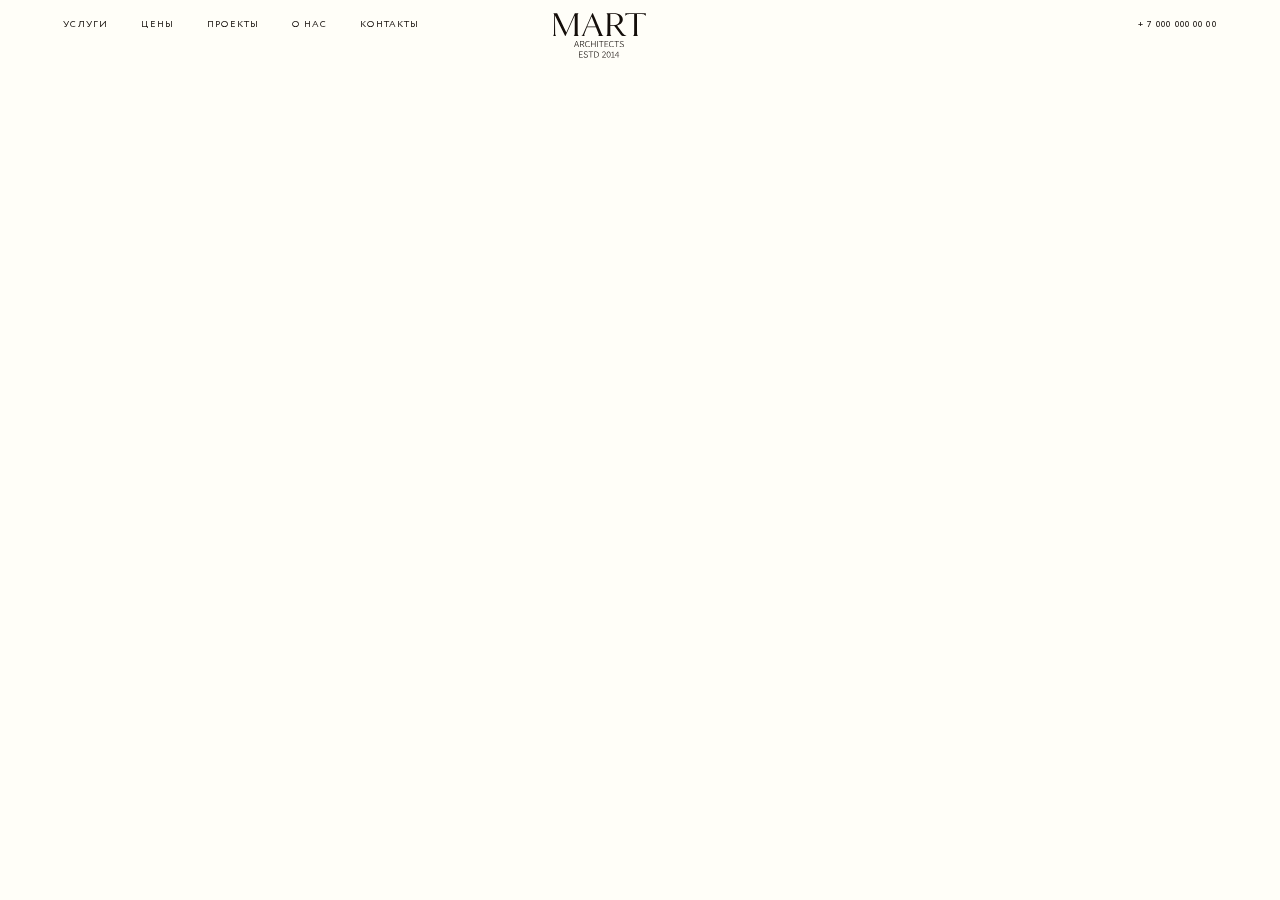
<file: services.html>
<!DOCTYPE html>
<html lang="ru">

<head>
  <meta charset="UTF-8" />
  <meta name="viewport" content="width=device-width, initial-scale=1.0" />
  <title>services.html</title>

  <link rel="preload" href="./assets/fonts/Circe.woff2" as="font" type="font/woff2" crossorigin="">
  <link rel="preload" href="./assets/fonts/Forum.woff2" as="font" type="font/woff2" crossorigin="">
  <style>
    @font-face {
        font-family: 'Circe';
        src: local('Circe'),
        url('./assets/fonts/Circe.woff2') format('woff2');
        font-weight: 400;
        font-style: normal;
        font-display: swap;
    }


    @font-face {
        font-family: 'Forum';
        src: local('Forum'),
        url('./assets/fonts/Forum.woff2') format('woff2');

        font-weight: 400;
        font-style: normal;
        font-display: swap;
    }
</style>
<script defer src="js/swiper.js"></script><script defer src="js/jquery.js"></script><script defer src="js/inputmask.js"></script><script defer src="js/main.js"></script><link href="css/main.css" rel="stylesheet"></head>


<body>
    <div class="wrapper  main-swiper swiper">
        <header class="header  drop-down-container">
    <div class="container header__c">
        <button class="header__c-opener drop-down-target drop-down-fs mobile">
            <span></span>
            <span></span>
            <span></span>
        </button>
        <div class="header__c-modal">
            <div class="header__c-modal-wrp">
                <nav class="header__c-nav txt14" itemscope="" itemtype="https://schema.org/SiteNavigationElement">
                    <meta itemprop="about" itemscope="" itemtype="http://schema.org/ItemList">
                    <div itemprop="itemListElement" itemscope="" itemtype="http://schema.org/ItemList" class=" header__c-nav-el txt-up">
                        <a itemprop="url" href="/services.html" data-anime-delay=".5s" style="animation-delay: 0.5s;">
                            услуги
                        </a>
                        <meta itemprop="name" content="услуги">
                    </div>
                    <div itemprop="itemListElement" itemscope="" itemtype="http://schema.org/ItemList" class="header__c-nav-el txt-up">
                        <a itemprop="url" href="/prices.html" data-anime-delay=".6s" style="animation-delay: 0.6s;">
                            цены
                        </a>
                        <meta itemprop="name" content="цены">
                    </div>
                    <div itemprop="itemListElement" itemscope="" itemtype="http://schema.org/ItemList" class="header__c-nav-el txt-up">
                        <a itemprop="url" href="/projects.html" data-anime-delay=".7s" style="animation-delay: 0.7s;">
                            проекты
                        </a>
                        <meta itemprop="name" content="проекты">
                    </div>
                    <div itemprop="itemListElement" itemscope="" itemtype="http://schema.org/ItemList" class="header__c-nav-el txt-up">
                        <a itemprop="url" href="/about.html" data-anime-delay=".8s" style="animation-delay: 0.8s;">
                            о нас
                        </a>
                        <meta itemprop="name" content="о нас">
                    </div>
                    <div itemprop="itemListElement" itemscope="" itemtype="http://schema.org/ItemList" class="header__c-nav-el txt-up">
                        <a itemprop="url" href="/contacts.html" data-anime-delay=".9s" style="animation-delay: 0.9s;">
                            контакты
                        </a>
                        <meta itemprop="name" content="контакты">
                    </div>
                    <a href="tel:3228" class="header__c-nav-phone mobile">
                        <span class="header__c-nav-phone-top tl2 txt-up" data-anime-delay="1s" style="animation-delay: 1s;">
                            8 000 000 00 00
                         </span>
                        <span class="header__c-nav-phone-bottom col-black40 txt16 _14" data-anime-delay="1s" style="animation-delay: 1s;">
                            Санкт-Петербург
                        </span>
                    </a>

                    <button class="mobile btn-primary _black" data-modal="request">
                        <span class="btn-primary-anchor">
                            <span class="btn-primary-c">
                                <span class="btn-primary-text " data-anime-delay="1.5s" style="animation-delay: 1.5s;">
                                    оставить <br>
                                    заявку
                                </span>
                                <span class="ui-icon _arrow-black-right " data-anime-delay="1.5s" style="animation-delay: 1.5s;">
                                </span>
                            </span>
                            <span class="btn-primary-circle " data-anime-delay="1.2s" style="animation-delay: 1.2s;"></span>
                        </span>
                    </button>

                </nav>
            </div>

        </div>
        <a href="/main.html" class="header__c-logo">
            <svg class="header__c-logo-top" viewBox="0 0 140 35" xmlns="http://www.w3.org/2000/svg">
                <path d="M38.5139 34.2671V34.6744H31.1519V34.2671C31.2465 34.2331 31.456 34.2018 31.6876 33.9821C32.0927 33.6016 32.5664 32.7158 32.6308 30.5383L32.6368 3.74351L18.7922 34.6744H18.226L2.95684 3.69348L3.18896 30.3598C3.19497 30.5098 3.19714 30.6419 3.19714 30.7633C3.23731 31.6528 3.34821 32.3155 3.49133 32.8068C3.86996 34.1015 4.48167 34.2027 4.66305 34.2671V34.6744H0V34.2779C0 34.2779 1.145 34.2049 1.37617 31.8335C1.37858 31.8246 1.37859 31.8139 1.38027 31.8048C1.43078 31.4709 1.46494 31.0904 1.47889 30.6618L1.82433 4.11493C1.73364 1.14812 0.753396 0.909048 0.525836 0.830552V0.478749H6.19872L19.9969 29.34L32.7973 0.478516H38.2205V0.830303C38.1197 0.864526 37.8844 0.964327 37.6326 1.26443C37.3848 1.55711 37.1289 2.08767 36.9978 3.06647L37.0348 30.4943C37.0993 32.6608 37.5688 33.5503 37.972 33.9325C38.2056 34.1575 38.4194 34.2331 38.5139 34.2671ZM51.3458 20.2882L57.9398 5.40292L63.9648 20.2884L51.3458 20.2882ZM74.6715 33.8126C74.2888 33.4786 73.8353 32.8697 73.3152 31.7425C73.3133 31.739 59.881 0.478516 59.881 0.478516H58.8635L48.8345 23.0709L48.3226 24.2639L45.5577 30.7065C45.3988 31.1258 45.222 31.5381 45.0278 31.9424C45.0259 31.9479 45.0218 31.9532 45.0199 31.9603L44.9917 32.0249C44.7579 32.5766 44.2705 33.2789 44.2705 33.2789C43.5953 34.163 43.0327 34.2259 42.7002 34.2673V34.6742H47.8978V34.2673C47.7794 34.2585 47.3741 34.1948 47.0758 33.8983H47.0739C46.683 33.5161 46.4834 32.6534 47.3741 30.6245L50.9978 21.317H64.4041L68.1997 30.6247C68.256 30.7551 68.3104 30.882 68.3568 31.0016C68.359 31.0033 68.359 31.0052 68.359 31.0052C69.0419 32.7108 68.8766 33.4931 68.5322 33.8646C68.2298 34.1934 67.8122 34.2405 67.6912 34.2671V34.6742H75.6207V34.2673C75.385 34.2386 75.0686 34.1608 74.6715 33.8126ZM91.1756 18.0036H85.9672V1.31707H91.0536C97.059 1.31707 100.013 4.28938 100.013 9.73981C100.013 15.0191 97.2375 18.0036 91.1756 18.0036ZM105.171 30.8733C104.277 29.8455 96.1879 18.6041 96.1879 18.6041C101.568 17.4664 104.723 13.6131 104.697 9.66036C104.663 4.49951 100.182 0.478998 91.2913 0.478998H80.2984V0.830786C80.397 0.864768 80.6369 0.920058 80.8849 1.20939C81.2031 1.57746 81.7913 2.27291 81.8617 3.83756L81.6265 30.5476C81.556 32.6859 81.0864 33.5611 80.6855 33.938C80.4516 34.1577 80.251 34.2456 80.1495 34.2671V34.6744H87.456V34.2671C87.3588 34.2429 87.1421 34.1577 86.9082 33.9325C86.5053 33.5503 86.0358 32.6608 85.9713 30.4943L85.9672 19.0506H90.1588C90.663 19.0447 91.1673 19.0345 91.6714 19.02C91.6714 19.02 92.4103 19.895 92.9903 20.6957L102.053 32.9664C102.797 33.8926 104.333 34.6505 105.507 34.6505H109.949V34.1979C109.949 34.1979 109.153 33.9514 108.267 33.4819C107.416 33.0303 106.553 32.4614 105.171 30.8733ZM139.217 4.19366H138.675C138.675 4.19366 138.194 1.86679 133.544 1.53797L126.035 1.36446L126.083 30.6534C126.163 32.6752 126.604 33.5343 126.986 33.9165H126.988C127.228 34.1541 127.443 34.2314 127.538 34.2671V34.6744H120.309V34.2671C120.405 34.2312 120.622 34.1541 120.859 33.9165C121.252 33.5288 121.698 32.6467 121.768 30.5479L121.77 1.41926L114.232 1.53797C109.582 1.86679 109.096 4.19366 109.096 4.19366H108.559V0.478998H139.217V4.19366Z"></path>
            </svg>

            <svg class="header__c-logo-middle" viewBox="0 0 75 10" xmlns="http://www.w3.org/2000/svg">
                <path d="M1.63246 5.60673H6.06928V6.26857H1.63246V5.60673ZM3.41052 0.16607H4.33312L7.74363 9.28131H6.82133L4.94432 4.00542C4.56102 2.94424 4.22556 1.97395 3.89039 0.882477H3.83095C3.50114 1.97655 3.16626 2.94424 2.78266 4.00542L0.881305 9.28131H0L3.41052 0.16607ZM11.9178 4.97543L12.679 4.65575L15.6177 9.28131H14.6193L11.9178 4.97543ZM11.9228 4.53573C13.5895 4.53573 14.5129 3.91771 14.5129 2.62514C14.5129 1.31006 13.5895 0.835742 11.9228 0.835742H10.0794V4.53573H11.9228ZM9.20968 0.16607H12.1017C14.0669 0.16607 15.3957 0.831114 15.3957 2.62514C15.3957 4.33895 14.0669 5.20537 12.1017 5.20537H10.0794V9.28131H9.20939L9.20968 0.16607ZM16.8035 4.71432C16.8035 1.80748 18.5555 0.000183105 21.0475 0.000183105C22.2081 0.000183105 23.1064 0.531626 23.6469 1.10145L23.1521 1.63551C22.6271 1.09021 21.9324 0.723494 21.0588 0.723494C19.0071 0.723494 17.7089 2.25525 17.7089 4.69874C17.7089 7.15289 18.9789 8.72389 21.005 8.72389C21.9921 8.72389 22.7332 8.34159 23.4166 7.63385L23.9113 8.14051C23.1518 8.95933 22.2399 9.4475 20.9637 9.4475C18.5385 9.4475 16.8035 7.63156 16.8035 4.71432ZM25.5892 0.16607H26.4592V4.10266H31.479V0.16607H32.349V9.28131H31.479V4.80866H26.4592V9.28131H25.5892V0.16607ZM34.8717 0.16607H35.7417V9.28131H34.8717V0.16607ZM40.437 0.856801H37.3659V0.16607H44.3785V0.856801H41.307V9.28131H40.437V0.856801ZM46.0202 0.16607H51.4815V0.856801H46.8902V4.11305H50.7512V4.80347H46.8902V8.5906H51.6301V9.28131H46.0202V0.16607ZM52.671 4.71432C52.671 1.80748 54.4228 0.000183105 56.9149 0.000183105C58.0755 0.000183105 58.9738 0.531626 59.5143 1.10145L59.0195 1.63551C58.4945 1.09021 57.7998 0.723494 56.9262 0.723494C54.8745 0.723494 53.5763 2.25525 53.5763 4.69874C53.5763 7.15289 54.8463 8.72389 56.8724 8.72389C57.8595 8.72389 58.6006 8.34159 59.284 7.63385L59.7787 8.14051C59.0192 8.95933 58.1073 9.4475 56.8311 9.4475C54.4059 9.4475 52.671 7.63156 52.671 4.71432ZM63.7924 0.856801H60.7212V0.16607H67.7336V0.856801H64.6624V9.28131H63.7924V0.856801ZM68.4434 8.08078L68.9848 7.52566C69.6947 8.25157 70.704 8.72389 71.8064 8.72389C73.2344 8.72389 74.119 8.02769 74.119 7.00777C74.119 5.93765 73.3488 5.59719 72.3962 5.20221L70.9349 4.5966C70.061 4.2423 68.9462 3.65026 68.9462 2.30344C68.9462 0.957202 70.195 0.000183105 71.8756 0.000183105C73.0511 0.000183105 74.031 0.489214 74.6592 1.10376L74.1757 1.63292C73.5925 1.07983 72.8327 0.723494 71.8756 0.723494C70.6449 0.723494 69.8221 1.32477 69.8221 2.25468C69.8221 3.25729 70.7605 3.63467 71.4947 3.9304L72.9501 4.52852C74.0604 4.98294 75 5.56748 75 6.94892C75 8.36007 73.7496 9.4475 71.7951 9.4475C70.3798 9.4475 69.2448 8.897 68.4434 8.08078Z"></path>
            </svg>

            <svg class="header__c-logo-bottom" viewBox="0 0 61 10" xmlns="http://www.w3.org/2000/svg">
                <path d="M0.101873 0.715385H5.56261V1.40612H0.971874V4.66236H4.83255V5.35278H0.971586V9.13991H5.71146V9.83062H0.101562L0.101873 0.715385ZM6.83493 8.63009L7.37631 8.07497C8.08646 8.80089 9.09553 9.2732 10.1979 9.2732C11.6259 9.2732 12.5105 8.577 12.5105 7.55708C12.5105 6.48696 11.7403 6.14651 10.7877 5.75152L9.3264 5.14591C8.45283 4.79161 7.33768 4.19957 7.33768 2.85275C7.33768 1.50651 8.58654 0.5495 10.2674 0.5495C11.4426 0.5495 12.4225 1.03853 13.0507 1.65308L12.5672 2.18224C11.984 1.62914 11.2242 1.27281 10.2674 1.27281C9.0364 1.27281 8.21363 1.87409 8.21363 2.80399C8.21363 3.8066 9.15199 4.18398 9.88651 4.47971L11.3416 5.07783C12.452 5.53225 13.3918 6.11679 13.3918 7.49823C13.3918 8.90938 12.1412 9.99681 10.1866 9.99681C8.77136 9.99681 7.6363 9.44631 6.83493 8.63009ZM17.4046 1.40612H14.3334V0.715385H21.3458V1.40612H18.2746V9.83062H17.4046V1.40612ZM25.2403 9.15578C27.7778 9.15578 28.9296 7.59546 28.9296 5.24258C28.9296 2.89027 27.7781 1.39081 25.2403 1.39081H23.8578V9.15578H25.2403ZM22.9877 0.715385H25.317C28.3403 0.715385 29.8349 2.4396 29.8349 5.24258C29.8349 8.04613 28.3403 9.83062 25.3452 9.83062H22.9877V0.715385ZM34.5258 9.35053C37.5595 6.49475 39.1432 4.86922 39.1432 3.36314C39.1432 2.29273 38.5211 1.48055 37.1581 1.48055C36.3148 1.48055 35.5714 1.96324 35.0033 2.60347L34.4791 2.13895C35.2208 1.37177 36.0667 0.816077 37.2499 0.816077C38.9641 0.816077 39.9907 1.81726 39.9907 3.33718C39.9907 5.06456 38.294 6.73942 35.7785 9.20599C36.3035 9.1731 36.8684 9.13991 37.3824 9.13991H40.4619V9.83062H34.5258V9.35053ZM46.5767 5.37616C46.5767 2.71225 45.7551 1.47506 44.5059 1.47506C43.2568 1.47506 42.4355 2.71224 42.4355 5.37586C42.4355 8.04007 43.2568 9.33725 44.5059 9.33725C45.7551 9.33725 46.5767 8.04036 46.5767 5.37616ZM41.5934 5.37586C41.5934 2.42689 42.6613 0.816077 44.5059 0.816077C46.3503 0.816077 47.4181 2.4295 47.4181 5.37616C47.4181 8.32571 46.3503 9.99711 44.5062 9.99711C42.6613 9.99711 41.5934 8.32541 41.5934 5.37586ZM48.5169 9.15578H50.7377V2.0948H49.0218V1.57114C49.8288 1.44448 50.4418 1.24021 50.9151 0.982561H51.5834V9.15578H53.6211V9.83093H48.5169V9.15578ZM58.1827 3.58242C58.1827 3.15541 58.2181 2.42633 58.2481 1.99961H58.1887C57.9501 2.39084 57.6815 2.73735 57.4132 3.15138L54.8073 6.60294H60.3711V7.25672H53.8443V6.76395L58.1521 0.981982H58.9948V9.83062H58.1827V3.58242Z"></path>
            </svg>

        </a>
        <a href="tel:1488" class="header__c-phone txt14">
            <span class="desktop">+ 7 000 000 00 00</span>

            <span class="ui-icon mobile">
                <svg width="24" height="24" viewBox="0 0 24 24" fill="#140E0A" xmlns="http://www.w3.org/2000/svg">
                    <path d="M21.97 18.33C21.97 18.69 21.89 19.06 21.72 19.42C21.55 19.78 21.33 20.12 21.04 20.44C20.55 20.98 20.01 21.37 19.4 21.62C18.8 21.87 18.15 22 17.45 22C16.43 22 15.34 21.76 14.19 21.27C13.04 20.78 11.89 20.12 10.75 19.29C9.6 18.45 8.51 17.52 7.47 16.49C6.44 15.45 5.51 14.36 4.68 13.22C3.86 12.08 3.2 10.94 2.72 9.81C2.24 8.67 2 7.58 2 6.54C2 5.86 2.12 5.21 2.36 4.61C2.6 4 2.98 3.44 3.51 2.94C4.15 2.31 4.85 2 5.59 2C5.87 2 6.15 2.06 6.4 2.18C6.66 2.3 6.89 2.48 7.07 2.74L9.39 6.01C9.57 6.26 9.7 6.49 9.79 6.71C9.88 6.92 9.93 7.13 9.93 7.32C9.93 7.56 9.86 7.8 9.72 8.03C9.59 8.26 9.4 8.5 9.16 8.74L8.4 9.53C8.29 9.64 8.24 9.77 8.24 9.93C8.24 10.01 8.25 10.08 8.27 10.16C8.3 10.24 8.33 10.3 8.35 10.36C8.53 10.69 8.84 11.12 9.28 11.64C9.73 12.16 10.21 12.69 10.73 13.22C11.27 13.75 11.79 14.24 12.32 14.69C12.84 15.13 13.27 15.43 13.61 15.61C13.66 15.63 13.72 15.66 13.79 15.69C13.87 15.72 13.95 15.73 14.04 15.73C14.21 15.73 14.34 15.67 14.45 15.56L15.21 14.81C15.46 14.56 15.7 14.37 15.93 14.25C16.16 14.11 16.39 14.04 16.64 14.04C16.83 14.04 17.03 14.08 17.25 14.17C17.47 14.26 17.7 14.39 17.95 14.56L21.26 16.91C21.52 17.09 21.7 17.3 21.81 17.55C21.91 17.8 21.97 18.05 21.97 18.33Z"></path>
                </svg>

            </span>

        </a>
    </div>
</header>
        <main class="swiper-wrapper">
            <!--  -->
            <section class="services" data-anime-slider="services">

                <div class="swiper container">
                    <ul class=" swiper-wrapper services__c ">
                        <li class="services__c-el _text swiper-slide">
                            <div class="tl1 txt-up anime-height-top" data-anime-slider="y">
                                <h1 class="anime-translate-t">наши услуги</h1>
                            </div>
                            <div class="txt22 txt-up anime-translate-top" data-anime-slider>
                                <p class="anime-translate-t">
                                    *Мы предоставляем полный <br class="mobile" /> цикл <br  class="desktop"/>
                                    проектирования и <br class="mobile" /> сопровождения проекта
                                </p>
                            </div>
                            <div class="txt20 anime-translate-top" data-anime-slider>
                                <p class="anime-translate-t">
                                    У нас вы можете заказать проект <br class="mobile" /> архитектуры загородного дома <br  class="desktop"/>
                                    под ключ <br class="mobile" /> вместе с интерьером
                                </p>
                            </div>
                        </li>

                        <li class="swiper-slide services__c-el">
                            <a href="ssilka na uslugu" class="services__c-el-item col-wh btn-hover">
                                <div class="services__c-el-item-img anime-height-bottom">
                                    <img loading='lazy' src="./assets/images/service-page-1.webp" class="anime-zoom" data-anime-slider
                                        alt="">
                                </div>
                                <div class="services__c-el-item-name tl1 txt-up anime-translate-top" data-anime-slider>
                                    <p class=" anime-translate-t">
                                        дизайн <br />
                                        интерьера
                                    </p>
                                </div>
                                <div class="services__c-el-item-text txt20 anime-translate-bottom" data-anime-slider>
                                    <p class="anime-translate-t">
                                        Мы придумаем для Вас <br />
                                        мечту и создадим ее <br />
                                        в точности
                                    </p>
                                </div>
                                <button class="btn-second _white">
                                    <span class="btn-second-text anime-height-top" data-anime-delay="1s"
                                        data-anime-slider>
                                        подробнее об услуге
                                    </span>
                                    <span class="btn-second-circle anime-height-bottom" data-anime-delay="1s"
                                        data-anime-slider> </span>
                                    <span class="ui-icon anime-height-bottom " data-anime-delay="1s" data-anime-slider>
                                        <svg width="24" height="24" viewBox="0 0 24 24" fill="none" stroke="#140E0A"
                                            xmlns="http://www.w3.org/2000/svg">
                                            <path d="M14.4297 5.92969L20.4997 11.9997L14.4297 18.0697"
                                                stroke-width="1.5" stroke-miterlimit="10" stroke-linecap="round"
                                                stroke-linejoin="round"></path>
                                            <path d="M3.5 12H20.33" stroke-width="1.5" stroke-miterlimit="10"
                                                stroke-linecap="round" stroke-linejoin="round"></path>
                                        </svg>
                                    </span>
                                </button>
                            </a>
                        </li>
                        <li class="swiper-slide services__c-el">
                            <a href="ssilka na uslugu" class="services__c-el-item col-wh btn-hover">
                                <div class="services__c-el-item-img anime-height-bottom">
                                    <img loading='lazy' src="./assets/images/service-page-2.webp" class="anime-zoom" data-anime-slider
                                        alt="">
                                </div>
                                <div class="services__c-el-item-name tl1 txt-up anime-translate-top" data-anime-slider>
                                    <p class=" anime-translate-t">
                                        комплектация
                                    </p>
                                </div>
                                <div class="services__c-el-item-text txt20 anime-translate-bottom" data-anime-slider>
                                    <p class="anime-translate-t">
                                        Полный контроль <br />
                                        над процессом закупок <br />
                                        и поставок
                                    </p>
                                </div>
                                <button class="btn-second _white">
                                    <span class="btn-second-text anime-height-top" data-anime-delay="1s"
                                        data-anime-slider>
                                        подробнее об услуге
                                    </span>
                                    <span class="btn-second-circle anime-height-bottom" data-anime-delay="1s"
                                        data-anime-slider> </span>
                                    <span class="ui-icon anime-height-bottom " data-anime-delay="1s" data-anime-slider>
                                        <svg width="24" height="24" viewBox="0 0 24 24" fill="none" stroke="#140E0A"
                                            xmlns="http://www.w3.org/2000/svg">
                                            <path d="M14.4297 5.92969L20.4997 11.9997L14.4297 18.0697"
                                                stroke-width="1.5" stroke-miterlimit="10" stroke-linecap="round"
                                                stroke-linejoin="round"></path>
                                            <path d="M3.5 12H20.33" stroke-width="1.5" stroke-miterlimit="10"
                                                stroke-linecap="round" stroke-linejoin="round"></path>
                                        </svg>
                                    </span>
                                </button>
                            </a>
                        </li>
                        <li class="swiper-slide services__c-el">
                            <a href="ssilka na uslugu" class="services__c-el-item col-wh btn-hover">
                                <div class="services__c-el-item-img anime-height-bottom">
                                    <img loading='lazy' src="./assets/images/service-page-3.webp" class="anime-zoom" data-anime-slider
                                        alt="">
                                </div>
                                <div class="services__c-el-item-name tl1 txt-up anime-translate-top" data-anime-slider>
                                    <p class=" anime-translate-t">
                                        Авторский <br />
                                        надзор
                                    </p>
                                </div>
                                <div class="services__c-el-item-text txt20 anime-translate-bottom" data-anime-slider>
                                    <p class="anime-translate-t">
                                        Полный контроль <br />
                                        над реализацией <br />
                                        вашего проекта
                                    </p>
                                </div>
                                <button class="btn-second _white">
                                    <span class="btn-second-text anime-height-top" data-anime-delay="1s"
                                        data-anime-slider>
                                        подробнее об услуге
                                    </span>
                                    <span class="btn-second-circle anime-height-bottom" data-anime-delay="1s"
                                        data-anime-slider> </span>
                                    <span class="ui-icon anime-height-bottom " data-anime-delay="1s" data-anime-slider>
                                        <svg width="24" height="24" viewBox="0 0 24 24" fill="none" stroke="#140E0A"
                                            xmlns="http://www.w3.org/2000/svg">
                                            <path d="M14.4297 5.92969L20.4997 11.9997L14.4297 18.0697"
                                                stroke-width="1.5" stroke-miterlimit="10" stroke-linecap="round"
                                                stroke-linejoin="round"></path>
                                            <path d="M3.5 12H20.33" stroke-width="1.5" stroke-miterlimit="10"
                                                stroke-linecap="round" stroke-linejoin="round"></path>
                                        </svg>
                                    </span>
                                </button>
                            </a>
                        </li>
                        <li class="swiper-slide services__c-el">
                            <a href="ssilka na uslugu" class="services__c-el-item col-wh btn-hover">
                                <div class="services__c-el-item-img anime-height-bottom">
                                    <img loading='lazy' src="./assets/images/service-page-4.webp" class="anime-zoom" data-anime-slider
                                        alt="">
                                </div>
                                <div class="services__c-el-item-name tl1 txt-up anime-translate-top" data-anime-slider>
                                    <p class=" anime-translate-t">
                                        Архитектура
                                    </p>
                                </div>
                                <div class="services__c-el-item-text txt20 anime-translate-bottom" data-anime-slider>
                                    <p class="anime-translate-t">
                                        Профессиональная <br />
                                        разработка архитектурных <br />
                                        проектов
                                    </p>
                                </div>
                                <button class="btn-second _white">
                                    <span class="btn-second-text anime-height-top" data-anime-delay="1s"
                                        data-anime-slider>
                                        подробнее об услуге
                                    </span>
                                    <span class="btn-second-circle anime-height-bottom" data-anime-delay="1s"
                                        data-anime-slider> </span>
                                    <span class="ui-icon anime-height-bottom " data-anime-delay="1s" data-anime-slider>
                                        <svg width="24" height="24" viewBox="0 0 24 24" fill="none" stroke="#140E0A"
                                            xmlns="http://www.w3.org/2000/svg">
                                            <path d="M14.4297 5.92969L20.4997 11.9997L14.4297 18.0697"
                                                stroke-width="1.5" stroke-miterlimit="10" stroke-linecap="round"
                                                stroke-linejoin="round"></path>
                                            <path d="M3.5 12H20.33" stroke-width="1.5" stroke-miterlimit="10"
                                                stroke-linecap="round" stroke-linejoin="round"></path>
                                        </svg>
                                    </span>
                                </button>
                            </a>
                        </li>
                    </ul>
                </div>

            </section>
            <!--  -->
            <section class="request-form" data-anime-states="3" data-anime-desktops="2">
    <div class="container request-form__grid">
        <div class="request-form__grid-top anime-height-top" data-anime-trigger="1">
            <p class="tl1 txt-up">
                Проектирование и ремонт могут
                быть приятными и увлекательными
            </p>
            <p class="txt20">
                А результат будет радовать Вас долгие годы
            </p>
        </div>
        <div class="request-form__grid-form">
            <div class="txt22 anime-translate-bottom" data-anime-delay=".5s">
                <p class=" anime-translate-t">
                    Оставьте свои контакты <br>
                    для связи
                </p>
            </div>
            <form class="anime-height form" data-anime-delay=".5s">
                <label class="input-text">
                    <input type="text" name="phone" data-required="y" placeholder="+7 (___) ___-__-__" required="">
                    <span class="input-text-error"> добавь _error на лэйбл</span>
                </label>

                <button class="btn-second form-submit">
                    <span class="btn-second-text"></span>
                    <span class="btn-second-circle"> </span>
                    <span class="ui-icon">
                        <svg width="24" height="24" viewBox="0 0 24 24" fill="none" stroke="#140E0A" xmlns="http://www.w3.org/2000/svg">
                            <path d="M14.4297 5.92969L20.4997 11.9997L14.4297 18.0697" stroke-width="1.5" stroke-miterlimit="10" stroke-linecap="round" stroke-linejoin="round"></path>
                            <path d="M3.5 12H20.33" stroke-width="1.5" stroke-miterlimit="10" stroke-linecap="round" stroke-linejoin="round"></path>
                        </svg>
                    </span>
                </button>

            </form>
            <div class="txt16 col-black40 txt-up anime-translate-top">
                <p class="anime-translate-t" data-anime-delay=".5s">
                    Отправляя форму, вы принимаете <br>
                    пользовательское соглашение
                </p>
            </div>

            <div class="request-form__grid-form-social">
                <div class="request-form__grid-form-social-text txt22 txt-up anime-translate-bottom">
                    <p class="anime-translate-t" data-anime-delay=".7s">
                        или напишите нам
                    </p>
                </div>

                <a class="request-form__grid-form-social-link anime-height-top" data-anime-delay=".7s" href="tg">
                    <img loading='lazy' src="./assets/images/icons/tg-black.svg" alt="">
                </a>

                <a class="request-form__grid-form-social-link _inst txt16 anime-height-top" data-anime-delay=".7s" href="inst">
                    <img loading='lazy' src="./assets/images/icons/inst-black.svg" alt="">
                </a>


                <a class="request-form__grid-form-social-link anime-height-top" data-anime-delay=".7s" href="wa">
                    <img loading='lazy' src="./assets/images/icons/wa-black.svg" alt="">
                </a>

                <p class="txt16 request-form__grid-form-social-inst col-black40">
                    *Запрещен на территории РФ
                </p>
            </div>
        </div>
        <div class="request-form__grid-img anime-height-bottom">
            <img loading='lazy' src="./assets/images/request-form.webp" alt="">
        </div>
        <div class="request-form__grid-right">
            <div class="tl2 anime-translate-top">
                <p class="anime-translate-t" data-anime-delay="1s">
                    Подводя итоги, <br>
                    Вы получаете
                </p>
            </div>
            <ul class="ui-marked-list anime-translate-left">
                <li class="txt20 anime-translate-t" data-anime-delay="1.1s">Свободное время для себя</li>
                <li class="txt20 anime-translate-t" data-anime-delay="1.2s">Спокойствие и уверенность</li>
                <li class="txt20 anime-translate-t" data-anime-delay="1.3s">Полное технические сопровождение</li>
                <li class="txt20 anime-translate-t" data-anime-delay="1.4s">Эксклюзивный авторский интерьер</li>
                <li class="txt20 anime-translate-t" data-anime-delay="1.5s">Грамотно вложенный бюджет</li>
                <li class="txt20 anime-translate-t" data-anime-delay="1.6s">Конфиденциальность</li>
                <li class="txt20 anime-translate-t" data-anime-delay="1.7s">Прозрачность, официальность</li>
            </ul>
        </div>
    </div>

    <div class="request-form__footer footer anime-translate-bottom" data-anime-trigger-desktop="2" data-anime-trigger="3">
        <div class="ui-line _black anime-width-right" data-anime-delay=".5s" data-anime-trigger-desktop="2" data-anime-trigger="3"></div>
        <div class="container footer__c txt16 anime-translate-t" data-anime-trigger-desktop="2" data-anime-trigger="3">
            <a href="#" class="col-black40">Политика конфиденциальности</a>
            <p class="txt16  col-black40">© 2014-2024</p>
            <button class="btn-second" data-modal="request">
                <span class="btn-second-text anime-height-top" data-anime-delay="1s" data-anime-trigger-desktop="2" data-anime-trigger="3">заявка на
                    обратный звонок</span>
                <span class="btn-second-circle anime-height-bottom" data-anime-delay="1s" data-anime-trigger-desktop="2" data-anime-trigger="3">
                </span>
                <span class="ui-icon anime-height-bottom" data-anime-delay="1s" data-anime-trigger-desktop="2" data-anime-trigger="3">
                    <svg width="24" height="24" viewBox="0 0 24 24" fill="none" stroke="#140E0A" xmlns="http://www.w3.org/2000/svg">
                        <path d="M14.4297 5.92969L20.4997 11.9997L14.4297 18.0697" stroke-width="1.5" stroke-miterlimit="10" stroke-linecap="round" stroke-linejoin="round"></path>
                        <path d="M3.5 12H20.33" stroke-width="1.5" stroke-miterlimit="10" stroke-linecap="round" stroke-linejoin="round"></path>
                    </svg>
                </span>
            </button>
        </div>
    </div>
</section>
            <!--  -->
        </main>
        <div class="modal modal-request modal-closer ">
    <div class="modal__c container">
        <button class="modal__c-closer modal-closer anime-height-bottom" data-anime-delay="1s">
        </button>

        <div class="tl1 txt-up anime-translate-top">
            <p class="anime-translate-t" data-anime-delay="1s">
                закажите звонок в удобное <br>
                для вас время
            </p>
        </div>
        <form class="form modal__c-form">

            <label class="input-text anime-width-right" data-anime-delay="1.1s">
                <input type="text" name="name" data-required="y" placeholder="Ваше имя" required="">
                <span class="input-text-error">твое имя? антон</span>
            </label>

            <label class="input-text anime-width-right" data-anime-delay="1.2s">
                <input type="text" name="name" data-required="y" placeholder="+7 (___) ___-__-__" required="">
                <span class="input-text-error">а? че звал, сларк</span>
            </label>

            <div class="modal__c-form-time anime-height-top" data-anime-delay="1.5s">
                <p class="txt20">Выберите удобное время</p>
                <label class="input-time">
                    <input type="radio" name="requsetModalTime" value="11h-12h" checked="">
                    <span class="input-time-border"></span>
                    <span class="input-time-text"> 11:00 - 12:00</span>
                </label>
                <label class="input-time">
                    <input type="radio" name="requsetModalTime" value="11h-12h">
                    <span class="input-time-border"></span>
                    <span class="input-time-text"> 11:00 - 12:00</span>
                </label>
                <label class="input-time">
                    <input type="radio" name="requsetModalTime" value="11h-12h">
                    <span class="input-time-border"></span>
                    <span class="input-time-text"> 11:00 - 12:00</span>
                </label>
                <label class="input-time">
                    <input type="radio" name="requsetModalTime" value="11h-12h">
                    <span class="input-time-border"></span>
                    <span class="input-time-text"> 11:00 - 12:00</span>
                </label>
                <label class="input-time">
                    <input type="radio" name="requsetModalTime" value="11h-12h">
                    <span class="input-time-border"></span>
                    <span class="input-time-text"> 11:00 - 12:00</span>
                </label>
                <label class="input-time">
                    <input type="radio" name="requsetModalTime" value="11h-12h">
                    <span class="input-time-border"></span>
                    <span class="input-time-text"> 11:00 - 12:00</span>
                </label>
                <label class="input-time">
                    <input type="radio" name="requsetModalTime" value="11h-12h">
                    <span class="input-time-border"></span>
                    <span class="input-time-text"> 11:00 - 12:00</span>
                </label>
                <label class="input-time">
                    <input type="radio" name="requsetModalTime" value="11h-12h">
                    <span class="input-time-border"></span>
                    <span class="input-time-text"> 11:00 - 12:00</span>
                </label>
                <label class="input-time">
                    <input type="radio" name="requsetModalTime" value="11h-12h">
                    <span class="input-time-border"></span>
                    <span class="input-time-text"> 11:00 - 12:00</span>
                </label>
            </div>

            <div class="modal__c-form-footer">

                <button class="btn-second  form-submit">
                    <span class="btn-second-text anime-height-top" data-anime-delay="2s">
                        заказать звонок
                    </span>
                    <span class="btn-second-circle anime-height-bottom" data-anime-delay="2s">
                    </span>
                    <span class="ui-icon anime-height-bottom" data-anime-delay="2s">
                        <svg width="24" height="24" viewBox="0 0 24 24" fill="none" stroke="#140E0A" xmlns="http://www.w3.org/2000/svg">
                            <path d="M14.4297 5.92969L20.4997 11.9997L14.4297 18.0697" stroke-width="1.5" stroke-miterlimit="10" stroke-linecap="round" stroke-linejoin="round"></path>
                            <path d="M3.5 12H20.33" stroke-width="1.5" stroke-miterlimit="10" stroke-linecap="round" stroke-linejoin="round"></path>
                        </svg>
                    </span>
                </button>
                <p class="txt16 col-black40 anime-width-right" data-anime-delay="2s">Отправляя форму, вы принимаете
                    пользовательское соглашение</p>
            </div>

        </form>
        <div class="modal__c-img desktop anime-height-bottom" data-anime-delay="1s">
            <img loading='lazy' src="./assets/images/heading-main.webp">
        </div>
    </div>
</div>

<div class="modal modal-call modal-closer ">
    <div class="modal__c container">
        <button class="modal__c-closer modal-closer anime-height-bottom" data-anime-delay="1s">
        </button>

        <div class="tl1 txt-up anime-translate-top">
            <p class="anime-translate-t" data-anime-delay="1s">
                Оставьте свои контакты <br>
                для связи
            </p>
        </div>
        <form class="form modal__c-form">

            <label class="input-text anime-width-right" data-anime-delay="1.1s">
                <input type="text" name="name" data-required="y" placeholder="Ваше имя">
                <span class="input-text-error">твое имя? антон</span>
            </label>

            <label class="input-text anime-width-right" data-anime-delay="1.2s">
                <input type="text" name="name" data-required="y" placeholder="+7 (___) ___-__-__">
                <span class="input-text-error">а? че звал, сларк</span>
            </label>

            <label class="input-text anime-width-right" data-anime-delay="1.2s">
                <textarea rows="3" type="text" name="comment" placeholder="Комментарий"></textarea>
                <span class="input-text-error">а? че звал, сларк</span>
            </label>



            <div class="modal__c-form-footer">

                <button class="btn-second  form-submit">
                    <span class="btn-second-text anime-height-top" data-anime-delay="2s">
                        отправить заявку
                    </span>
                    <span class="btn-second-circle anime-height-bottom" data-anime-delay="2s">
                    </span>
                    <span class="ui-icon anime-height-bottom" data-anime-delay="2s">
                        <svg width="24" height="24" viewBox="0 0 24 24" fill="none" stroke="#140E0A" xmlns="http://www.w3.org/2000/svg">
                            <path d="M14.4297 5.92969L20.4997 11.9997L14.4297 18.0697" stroke-width="1.5" stroke-miterlimit="10" stroke-linecap="round" stroke-linejoin="round"></path>
                            <path d="M3.5 12H20.33" stroke-width="1.5" stroke-miterlimit="10" stroke-linecap="round" stroke-linejoin="round"></path>
                        </svg>
                    </span>
                </button>
                <p class="txt16 col-black40 anime-width-right" data-anime-delay="2s">Отправляя форму, вы принимаете
                    пользовательское соглашение</p>
            </div>

        </form>
        <div class="modal__c-img desktop anime-height-bottom" data-anime-delay="1s">
            <img loading='lazy' src="./assets/images/heading-main.webp">
        </div>
    </div>
</div>


<!-- что бы открыть, триггерни на чем угодно что имеет data-modal='thanks' клик -->
<!-- $([data-modal='thanks']).trigger('click') -->
<div class="modal modal-thanks modal-closer ">
    <div class="modal__c container">
        <button class="modal__c-closer modal-closer anime-height-bottom" data-anime-delay="1s">
        </button>

        <div class="modal-thanks__top">
            <div class="anime-translate-top tl1 txt-up">
                <p class="anime-translate-t" data-anime-delay="1s">
                    спасибо за заявку!
                </p>
            </div>
            <div class="anime-translate-top txt20 ">
                <p class="anime-translate-t" data-anime-delay="1s">
                    Форма успешно отправлена, <br>
                    наш менеджер свяжется с Вами в течение часа!
                </p>
            </div>
        </div>

        <picture class="modal-thanks__img anime-height-top" data-anime-delay="1s">
            <source media="(max-width:48em )" srcset="./assets/images/thanks-mob.png">
            <img loading='lazy' src="./assets/images/thanks.webp">
        </picture>

    </div>
</div>

<footer>
    <!-- а нету  -->
</footer>
    </div>


</body>

</html>
</file>
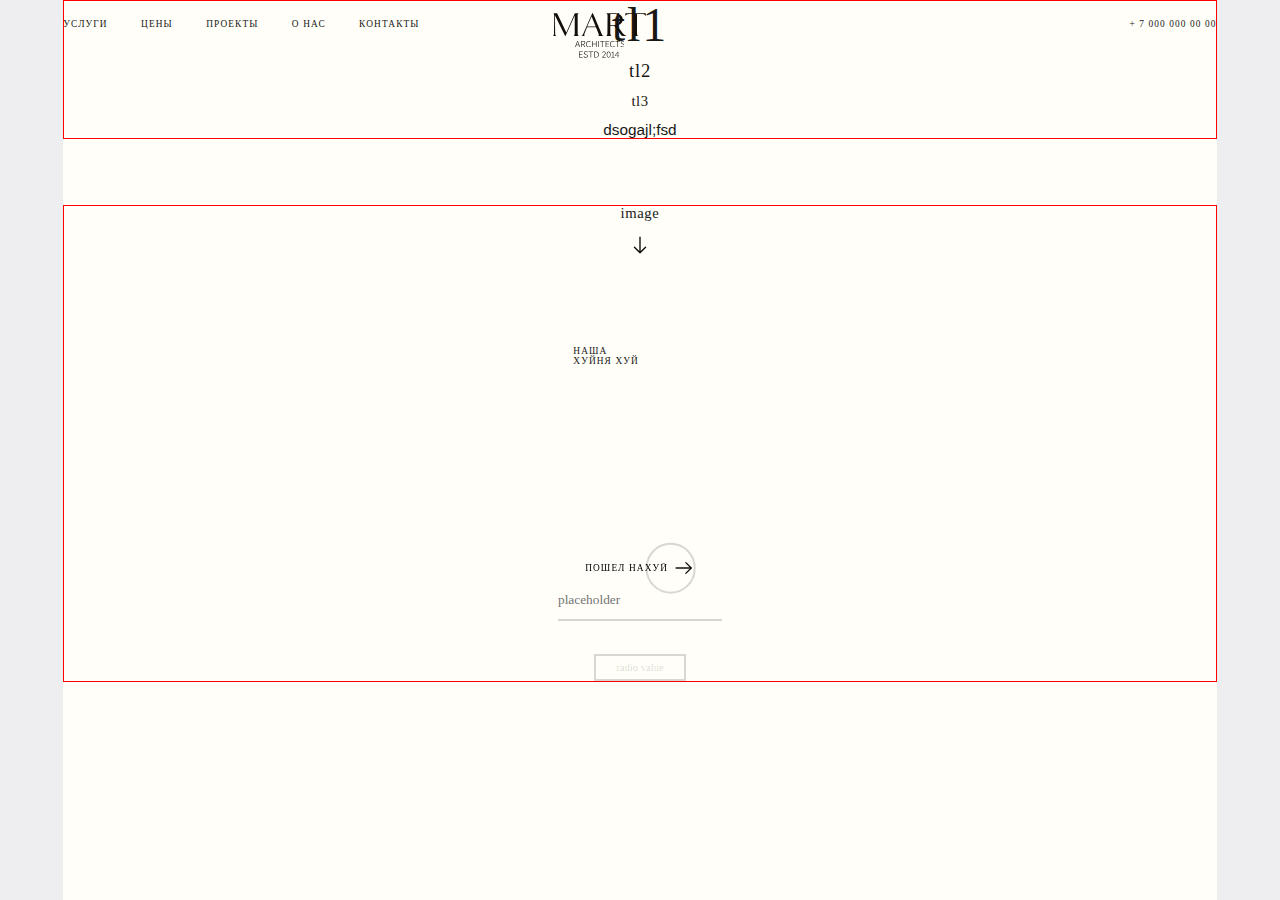
<file: ui.html>
<!DOCTYPE html>
<html lang="en">

<head>
  <meta charset="UTF-8" />
  <meta name="viewport" content="width=device-width, initial-scale=1.0" />

  <title>ui.html</title>
<script defer src="js/swiper.js"></script><script defer src="js/jquery.js"></script><script defer src="js/inputmask.js"></script><script defer src="js/main.js"></script><link href="css/main.css" rel="stylesheet"></head>

<body>
  <div class="wrapper">
    <header class="header  drop-down-container">
    <div class="container header__c">
        <button class="header__c-opener drop-down-target drop-down-fs mobile">
            <span></span>
            <span></span>
            <span></span>
        </button>
        <div class="header__c-modal">
            <div class="header__c-modal-wrp">
                <nav class="header__c-nav txt14" itemscope="" itemtype="https://schema.org/SiteNavigationElement">
                    <meta itemprop="about" itemscope="" itemtype="http://schema.org/ItemList">
                    <div itemprop="itemListElement" itemscope="" itemtype="http://schema.org/ItemList" class=" header__c-nav-el txt-up">
                        <a itemprop="url" href="/services.html" data-anime-delay=".5s" style="animation-delay: 0.5s;">
                            услуги
                        </a>
                        <meta itemprop="name" content="услуги">
                    </div>
                    <div itemprop="itemListElement" itemscope="" itemtype="http://schema.org/ItemList" class="header__c-nav-el txt-up">
                        <a itemprop="url" href="/prices.html" data-anime-delay=".6s" style="animation-delay: 0.6s;">
                            цены
                        </a>
                        <meta itemprop="name" content="цены">
                    </div>
                    <div itemprop="itemListElement" itemscope="" itemtype="http://schema.org/ItemList" class="header__c-nav-el txt-up">
                        <a itemprop="url" href="/projects.html" data-anime-delay=".7s" style="animation-delay: 0.7s;">
                            проекты
                        </a>
                        <meta itemprop="name" content="проекты">
                    </div>
                    <div itemprop="itemListElement" itemscope="" itemtype="http://schema.org/ItemList" class="header__c-nav-el txt-up">
                        <a itemprop="url" href="/about.html" data-anime-delay=".8s" style="animation-delay: 0.8s;">
                            о нас
                        </a>
                        <meta itemprop="name" content="о нас">
                    </div>
                    <div itemprop="itemListElement" itemscope="" itemtype="http://schema.org/ItemList" class="header__c-nav-el txt-up">
                        <a itemprop="url" href="/contacts.html" data-anime-delay=".9s" style="animation-delay: 0.9s;">
                            контакты
                        </a>
                        <meta itemprop="name" content="контакты">
                    </div>
                    <a href="tel:3228" class="header__c-nav-phone mobile">
                        <span class="header__c-nav-phone-top tl2 txt-up" data-anime-delay="1s" style="animation-delay: 1s;">
                            8 000 000 00 00
                         </span>
                        <span class="header__c-nav-phone-bottom col-black40 txt16 _14" data-anime-delay="1s" style="animation-delay: 1s;">
                            Санкт-Петербург
                        </span>
                    </a>

                    <button class="mobile btn-primary _black" data-modal="request">
                        <span class="btn-primary-anchor">
                            <span class="btn-primary-c">
                                <span class="btn-primary-text " data-anime-delay="1.5s" style="animation-delay: 1.5s;">
                                    оставить <br>
                                    заявку
                                </span>
                                <span class="ui-icon _arrow-black-right " data-anime-delay="1.5s" style="animation-delay: 1.5s;">
                                </span>
                            </span>
                            <span class="btn-primary-circle " data-anime-delay="1.2s" style="animation-delay: 1.2s;"></span>
                        </span>
                    </button>

                </nav>
            </div>

        </div>
        <a href="/main.html" class="header__c-logo">
            <svg class="header__c-logo-top" viewBox="0 0 140 35" xmlns="http://www.w3.org/2000/svg">
                <path d="M38.5139 34.2671V34.6744H31.1519V34.2671C31.2465 34.2331 31.456 34.2018 31.6876 33.9821C32.0927 33.6016 32.5664 32.7158 32.6308 30.5383L32.6368 3.74351L18.7922 34.6744H18.226L2.95684 3.69348L3.18896 30.3598C3.19497 30.5098 3.19714 30.6419 3.19714 30.7633C3.23731 31.6528 3.34821 32.3155 3.49133 32.8068C3.86996 34.1015 4.48167 34.2027 4.66305 34.2671V34.6744H0V34.2779C0 34.2779 1.145 34.2049 1.37617 31.8335C1.37858 31.8246 1.37859 31.8139 1.38027 31.8048C1.43078 31.4709 1.46494 31.0904 1.47889 30.6618L1.82433 4.11493C1.73364 1.14812 0.753396 0.909048 0.525836 0.830552V0.478749H6.19872L19.9969 29.34L32.7973 0.478516H38.2205V0.830303C38.1197 0.864526 37.8844 0.964327 37.6326 1.26443C37.3848 1.55711 37.1289 2.08767 36.9978 3.06647L37.0348 30.4943C37.0993 32.6608 37.5688 33.5503 37.972 33.9325C38.2056 34.1575 38.4194 34.2331 38.5139 34.2671ZM51.3458 20.2882L57.9398 5.40292L63.9648 20.2884L51.3458 20.2882ZM74.6715 33.8126C74.2888 33.4786 73.8353 32.8697 73.3152 31.7425C73.3133 31.739 59.881 0.478516 59.881 0.478516H58.8635L48.8345 23.0709L48.3226 24.2639L45.5577 30.7065C45.3988 31.1258 45.222 31.5381 45.0278 31.9424C45.0259 31.9479 45.0218 31.9532 45.0199 31.9603L44.9917 32.0249C44.7579 32.5766 44.2705 33.2789 44.2705 33.2789C43.5953 34.163 43.0327 34.2259 42.7002 34.2673V34.6742H47.8978V34.2673C47.7794 34.2585 47.3741 34.1948 47.0758 33.8983H47.0739C46.683 33.5161 46.4834 32.6534 47.3741 30.6245L50.9978 21.317H64.4041L68.1997 30.6247C68.256 30.7551 68.3104 30.882 68.3568 31.0016C68.359 31.0033 68.359 31.0052 68.359 31.0052C69.0419 32.7108 68.8766 33.4931 68.5322 33.8646C68.2298 34.1934 67.8122 34.2405 67.6912 34.2671V34.6742H75.6207V34.2673C75.385 34.2386 75.0686 34.1608 74.6715 33.8126ZM91.1756 18.0036H85.9672V1.31707H91.0536C97.059 1.31707 100.013 4.28938 100.013 9.73981C100.013 15.0191 97.2375 18.0036 91.1756 18.0036ZM105.171 30.8733C104.277 29.8455 96.1879 18.6041 96.1879 18.6041C101.568 17.4664 104.723 13.6131 104.697 9.66036C104.663 4.49951 100.182 0.478998 91.2913 0.478998H80.2984V0.830786C80.397 0.864768 80.6369 0.920058 80.8849 1.20939C81.2031 1.57746 81.7913 2.27291 81.8617 3.83756L81.6265 30.5476C81.556 32.6859 81.0864 33.5611 80.6855 33.938C80.4516 34.1577 80.251 34.2456 80.1495 34.2671V34.6744H87.456V34.2671C87.3588 34.2429 87.1421 34.1577 86.9082 33.9325C86.5053 33.5503 86.0358 32.6608 85.9713 30.4943L85.9672 19.0506H90.1588C90.663 19.0447 91.1673 19.0345 91.6714 19.02C91.6714 19.02 92.4103 19.895 92.9903 20.6957L102.053 32.9664C102.797 33.8926 104.333 34.6505 105.507 34.6505H109.949V34.1979C109.949 34.1979 109.153 33.9514 108.267 33.4819C107.416 33.0303 106.553 32.4614 105.171 30.8733ZM139.217 4.19366H138.675C138.675 4.19366 138.194 1.86679 133.544 1.53797L126.035 1.36446L126.083 30.6534C126.163 32.6752 126.604 33.5343 126.986 33.9165H126.988C127.228 34.1541 127.443 34.2314 127.538 34.2671V34.6744H120.309V34.2671C120.405 34.2312 120.622 34.1541 120.859 33.9165C121.252 33.5288 121.698 32.6467 121.768 30.5479L121.77 1.41926L114.232 1.53797C109.582 1.86679 109.096 4.19366 109.096 4.19366H108.559V0.478998H139.217V4.19366Z"></path>
            </svg>

            <svg class="header__c-logo-middle" viewBox="0 0 75 10" xmlns="http://www.w3.org/2000/svg">
                <path d="M1.63246 5.60673H6.06928V6.26857H1.63246V5.60673ZM3.41052 0.16607H4.33312L7.74363 9.28131H6.82133L4.94432 4.00542C4.56102 2.94424 4.22556 1.97395 3.89039 0.882477H3.83095C3.50114 1.97655 3.16626 2.94424 2.78266 4.00542L0.881305 9.28131H0L3.41052 0.16607ZM11.9178 4.97543L12.679 4.65575L15.6177 9.28131H14.6193L11.9178 4.97543ZM11.9228 4.53573C13.5895 4.53573 14.5129 3.91771 14.5129 2.62514C14.5129 1.31006 13.5895 0.835742 11.9228 0.835742H10.0794V4.53573H11.9228ZM9.20968 0.16607H12.1017C14.0669 0.16607 15.3957 0.831114 15.3957 2.62514C15.3957 4.33895 14.0669 5.20537 12.1017 5.20537H10.0794V9.28131H9.20939L9.20968 0.16607ZM16.8035 4.71432C16.8035 1.80748 18.5555 0.000183105 21.0475 0.000183105C22.2081 0.000183105 23.1064 0.531626 23.6469 1.10145L23.1521 1.63551C22.6271 1.09021 21.9324 0.723494 21.0588 0.723494C19.0071 0.723494 17.7089 2.25525 17.7089 4.69874C17.7089 7.15289 18.9789 8.72389 21.005 8.72389C21.9921 8.72389 22.7332 8.34159 23.4166 7.63385L23.9113 8.14051C23.1518 8.95933 22.2399 9.4475 20.9637 9.4475C18.5385 9.4475 16.8035 7.63156 16.8035 4.71432ZM25.5892 0.16607H26.4592V4.10266H31.479V0.16607H32.349V9.28131H31.479V4.80866H26.4592V9.28131H25.5892V0.16607ZM34.8717 0.16607H35.7417V9.28131H34.8717V0.16607ZM40.437 0.856801H37.3659V0.16607H44.3785V0.856801H41.307V9.28131H40.437V0.856801ZM46.0202 0.16607H51.4815V0.856801H46.8902V4.11305H50.7512V4.80347H46.8902V8.5906H51.6301V9.28131H46.0202V0.16607ZM52.671 4.71432C52.671 1.80748 54.4228 0.000183105 56.9149 0.000183105C58.0755 0.000183105 58.9738 0.531626 59.5143 1.10145L59.0195 1.63551C58.4945 1.09021 57.7998 0.723494 56.9262 0.723494C54.8745 0.723494 53.5763 2.25525 53.5763 4.69874C53.5763 7.15289 54.8463 8.72389 56.8724 8.72389C57.8595 8.72389 58.6006 8.34159 59.284 7.63385L59.7787 8.14051C59.0192 8.95933 58.1073 9.4475 56.8311 9.4475C54.4059 9.4475 52.671 7.63156 52.671 4.71432ZM63.7924 0.856801H60.7212V0.16607H67.7336V0.856801H64.6624V9.28131H63.7924V0.856801ZM68.4434 8.08078L68.9848 7.52566C69.6947 8.25157 70.704 8.72389 71.8064 8.72389C73.2344 8.72389 74.119 8.02769 74.119 7.00777C74.119 5.93765 73.3488 5.59719 72.3962 5.20221L70.9349 4.5966C70.061 4.2423 68.9462 3.65026 68.9462 2.30344C68.9462 0.957202 70.195 0.000183105 71.8756 0.000183105C73.0511 0.000183105 74.031 0.489214 74.6592 1.10376L74.1757 1.63292C73.5925 1.07983 72.8327 0.723494 71.8756 0.723494C70.6449 0.723494 69.8221 1.32477 69.8221 2.25468C69.8221 3.25729 70.7605 3.63467 71.4947 3.9304L72.9501 4.52852C74.0604 4.98294 75 5.56748 75 6.94892C75 8.36007 73.7496 9.4475 71.7951 9.4475C70.3798 9.4475 69.2448 8.897 68.4434 8.08078Z"></path>
            </svg>

            <svg class="header__c-logo-bottom" viewBox="0 0 61 10" xmlns="http://www.w3.org/2000/svg">
                <path d="M0.101873 0.715385H5.56261V1.40612H0.971874V4.66236H4.83255V5.35278H0.971586V9.13991H5.71146V9.83062H0.101562L0.101873 0.715385ZM6.83493 8.63009L7.37631 8.07497C8.08646 8.80089 9.09553 9.2732 10.1979 9.2732C11.6259 9.2732 12.5105 8.577 12.5105 7.55708C12.5105 6.48696 11.7403 6.14651 10.7877 5.75152L9.3264 5.14591C8.45283 4.79161 7.33768 4.19957 7.33768 2.85275C7.33768 1.50651 8.58654 0.5495 10.2674 0.5495C11.4426 0.5495 12.4225 1.03853 13.0507 1.65308L12.5672 2.18224C11.984 1.62914 11.2242 1.27281 10.2674 1.27281C9.0364 1.27281 8.21363 1.87409 8.21363 2.80399C8.21363 3.8066 9.15199 4.18398 9.88651 4.47971L11.3416 5.07783C12.452 5.53225 13.3918 6.11679 13.3918 7.49823C13.3918 8.90938 12.1412 9.99681 10.1866 9.99681C8.77136 9.99681 7.6363 9.44631 6.83493 8.63009ZM17.4046 1.40612H14.3334V0.715385H21.3458V1.40612H18.2746V9.83062H17.4046V1.40612ZM25.2403 9.15578C27.7778 9.15578 28.9296 7.59546 28.9296 5.24258C28.9296 2.89027 27.7781 1.39081 25.2403 1.39081H23.8578V9.15578H25.2403ZM22.9877 0.715385H25.317C28.3403 0.715385 29.8349 2.4396 29.8349 5.24258C29.8349 8.04613 28.3403 9.83062 25.3452 9.83062H22.9877V0.715385ZM34.5258 9.35053C37.5595 6.49475 39.1432 4.86922 39.1432 3.36314C39.1432 2.29273 38.5211 1.48055 37.1581 1.48055C36.3148 1.48055 35.5714 1.96324 35.0033 2.60347L34.4791 2.13895C35.2208 1.37177 36.0667 0.816077 37.2499 0.816077C38.9641 0.816077 39.9907 1.81726 39.9907 3.33718C39.9907 5.06456 38.294 6.73942 35.7785 9.20599C36.3035 9.1731 36.8684 9.13991 37.3824 9.13991H40.4619V9.83062H34.5258V9.35053ZM46.5767 5.37616C46.5767 2.71225 45.7551 1.47506 44.5059 1.47506C43.2568 1.47506 42.4355 2.71224 42.4355 5.37586C42.4355 8.04007 43.2568 9.33725 44.5059 9.33725C45.7551 9.33725 46.5767 8.04036 46.5767 5.37616ZM41.5934 5.37586C41.5934 2.42689 42.6613 0.816077 44.5059 0.816077C46.3503 0.816077 47.4181 2.4295 47.4181 5.37616C47.4181 8.32571 46.3503 9.99711 44.5062 9.99711C42.6613 9.99711 41.5934 8.32541 41.5934 5.37586ZM48.5169 9.15578H50.7377V2.0948H49.0218V1.57114C49.8288 1.44448 50.4418 1.24021 50.9151 0.982561H51.5834V9.15578H53.6211V9.83093H48.5169V9.15578ZM58.1827 3.58242C58.1827 3.15541 58.2181 2.42633 58.2481 1.99961H58.1887C57.9501 2.39084 57.6815 2.73735 57.4132 3.15138L54.8073 6.60294H60.3711V7.25672H53.8443V6.76395L58.1521 0.981982H58.9948V9.83062H58.1827V3.58242Z"></path>
            </svg>

        </a>
        <a href="tel:1488" class="header__c-phone txt14">
            <span class="desktop">+ 7 000 000 00 00</span>

            <span class="ui-icon mobile">
                <svg width="24" height="24" viewBox="0 0 24 24" fill="#140E0A" xmlns="http://www.w3.org/2000/svg">
                    <path d="M21.97 18.33C21.97 18.69 21.89 19.06 21.72 19.42C21.55 19.78 21.33 20.12 21.04 20.44C20.55 20.98 20.01 21.37 19.4 21.62C18.8 21.87 18.15 22 17.45 22C16.43 22 15.34 21.76 14.19 21.27C13.04 20.78 11.89 20.12 10.75 19.29C9.6 18.45 8.51 17.52 7.47 16.49C6.44 15.45 5.51 14.36 4.68 13.22C3.86 12.08 3.2 10.94 2.72 9.81C2.24 8.67 2 7.58 2 6.54C2 5.86 2.12 5.21 2.36 4.61C2.6 4 2.98 3.44 3.51 2.94C4.15 2.31 4.85 2 5.59 2C5.87 2 6.15 2.06 6.4 2.18C6.66 2.3 6.89 2.48 7.07 2.74L9.39 6.01C9.57 6.26 9.7 6.49 9.79 6.71C9.88 6.92 9.93 7.13 9.93 7.32C9.93 7.56 9.86 7.8 9.72 8.03C9.59 8.26 9.4 8.5 9.16 8.74L8.4 9.53C8.29 9.64 8.24 9.77 8.24 9.93C8.24 10.01 8.25 10.08 8.27 10.16C8.3 10.24 8.33 10.3 8.35 10.36C8.53 10.69 8.84 11.12 9.28 11.64C9.73 12.16 10.21 12.69 10.73 13.22C11.27 13.75 11.79 14.24 12.32 14.69C12.84 15.13 13.27 15.43 13.61 15.61C13.66 15.63 13.72 15.66 13.79 15.69C13.87 15.72 13.95 15.73 14.04 15.73C14.21 15.73 14.34 15.67 14.45 15.56L15.21 14.81C15.46 14.56 15.7 14.37 15.93 14.25C16.16 14.11 16.39 14.04 16.64 14.04C16.83 14.04 17.03 14.08 17.25 14.17C17.47 14.26 17.7 14.39 17.95 14.56L21.26 16.91C21.52 17.09 21.7 17.3 21.81 17.55C21.91 17.8 21.97 18.05 21.97 18.33Z"></path>
                </svg>

            </span>

        </a>
    </div>
</header>
    <main>
      <section>

        <div class="container ">
          <p class="clipboard-info">

          </p>
          <ul class="">
            <li class="tl1">tl1</li>
            <li class="tl2">tl2</li>
            <li class="tl3">tl3</li>
            <li class="clipboard">
              <p class="some tqwe sdg"> dsogajl;fsd</p>
            </li>
          </ul>
          <ul>
            <li class="tl3">image </li>
            <li class="clipboard">
              <div class="ui-icon">
                <img loading='lazy' src="./assets/images/icons/arrow-bottom-black.svg" alt="">
              </div>
            </li>
            <br />
            <br />
            <br />
            <br />
            <br />
            <br />
            <br />
            <li class="clipboard">
              <button class="btn-primary">
                <span class="btn-primary-anchor">
                  <span class="btn-primary-c">
                    <span class="btn-primary-text">
                      наша <br />
                      хуйня хуй
                    </span>
                    <span class="ui-icon _arrow-white-right">
                    </span>
                  </span>
                  <span class="btn-primary-circle"></span>
                </span>
              </button>
            </li>
            <br />
            <br />
            <br />
            <br />
            <br />
            <br />
            <br />
            <li class="clipboard">
              <button class="btn-second">
                <span class="btn-second-text">пошел нахуй</span>
                <span class="btn-second-circle"> </span>
                <span class="ui-icon">
                  <svg width="24" height="24" viewBox="0 0 24 24" fill="none" stroke="#140E0A"
                    xmlns="http://www.w3.org/2000/svg">
                    <path d="M14.4297 5.92969L20.4997 11.9997L14.4297 18.0697" stroke-width="1.5" stroke-miterlimit="10"
                      stroke-linecap="round" stroke-linejoin="round" />
                    <path d="M3.5 12H20.33" stroke-width="1.5" stroke-miterlimit="10" stroke-linecap="round"
                      stroke-linejoin="round" />
                  </svg>
                </span>
              </button>
            </li>
            <li  class="clipboard">
              <label class="input-text">
                <input type="text" placeholder="placeholder" required>
                <span class="input-text-error"> добавь _error на лэйбл</span>
              </label>
            </li>
            <li>
              <label  class="input-time">
                <input type="radio">
                <span class="input-time-border"></span>
                <span class="input-time-text"> radio value</span>
              </label>
            </li>
          </ul>

        </div>
      </section>
    </main>
    <div class="modal modal-request modal-closer ">
    <div class="modal__c container">
        <button class="modal__c-closer modal-closer anime-height-bottom" data-anime-delay="1s">
        </button>

        <div class="tl1 txt-up anime-translate-top">
            <p class="anime-translate-t" data-anime-delay="1s">
                закажите звонок в удобное <br>
                для вас время
            </p>
        </div>
        <form class="form modal__c-form">

            <label class="input-text anime-width-right" data-anime-delay="1.1s">
                <input type="text" name="name" data-required="y" placeholder="Ваше имя" required="">
                <span class="input-text-error">твое имя? антон</span>
            </label>

            <label class="input-text anime-width-right" data-anime-delay="1.2s">
                <input type="text" name="name" data-required="y" placeholder="+7 (___) ___-__-__" required="">
                <span class="input-text-error">а? че звал, сларк</span>
            </label>

            <div class="modal__c-form-time anime-height-top" data-anime-delay="1.5s">
                <p class="txt20">Выберите удобное время</p>
                <label class="input-time">
                    <input type="radio" name="requsetModalTime" value="11h-12h" checked="">
                    <span class="input-time-border"></span>
                    <span class="input-time-text"> 11:00 - 12:00</span>
                </label>
                <label class="input-time">
                    <input type="radio" name="requsetModalTime" value="11h-12h">
                    <span class="input-time-border"></span>
                    <span class="input-time-text"> 11:00 - 12:00</span>
                </label>
                <label class="input-time">
                    <input type="radio" name="requsetModalTime" value="11h-12h">
                    <span class="input-time-border"></span>
                    <span class="input-time-text"> 11:00 - 12:00</span>
                </label>
                <label class="input-time">
                    <input type="radio" name="requsetModalTime" value="11h-12h">
                    <span class="input-time-border"></span>
                    <span class="input-time-text"> 11:00 - 12:00</span>
                </label>
                <label class="input-time">
                    <input type="radio" name="requsetModalTime" value="11h-12h">
                    <span class="input-time-border"></span>
                    <span class="input-time-text"> 11:00 - 12:00</span>
                </label>
                <label class="input-time">
                    <input type="radio" name="requsetModalTime" value="11h-12h">
                    <span class="input-time-border"></span>
                    <span class="input-time-text"> 11:00 - 12:00</span>
                </label>
                <label class="input-time">
                    <input type="radio" name="requsetModalTime" value="11h-12h">
                    <span class="input-time-border"></span>
                    <span class="input-time-text"> 11:00 - 12:00</span>
                </label>
                <label class="input-time">
                    <input type="radio" name="requsetModalTime" value="11h-12h">
                    <span class="input-time-border"></span>
                    <span class="input-time-text"> 11:00 - 12:00</span>
                </label>
                <label class="input-time">
                    <input type="radio" name="requsetModalTime" value="11h-12h">
                    <span class="input-time-border"></span>
                    <span class="input-time-text"> 11:00 - 12:00</span>
                </label>
            </div>

            <div class="modal__c-form-footer">

                <button class="btn-second  form-submit">
                    <span class="btn-second-text anime-height-top" data-anime-delay="2s">
                        заказать звонок
                    </span>
                    <span class="btn-second-circle anime-height-bottom" data-anime-delay="2s">
                    </span>
                    <span class="ui-icon anime-height-bottom" data-anime-delay="2s">
                        <svg width="24" height="24" viewBox="0 0 24 24" fill="none" stroke="#140E0A" xmlns="http://www.w3.org/2000/svg">
                            <path d="M14.4297 5.92969L20.4997 11.9997L14.4297 18.0697" stroke-width="1.5" stroke-miterlimit="10" stroke-linecap="round" stroke-linejoin="round"></path>
                            <path d="M3.5 12H20.33" stroke-width="1.5" stroke-miterlimit="10" stroke-linecap="round" stroke-linejoin="round"></path>
                        </svg>
                    </span>
                </button>
                <p class="txt16 col-black40 anime-width-right" data-anime-delay="2s">Отправляя форму, вы принимаете
                    пользовательское соглашение</p>
            </div>

        </form>
        <div class="modal__c-img desktop anime-height-bottom" data-anime-delay="1s">
            <img loading='lazy' src="./assets/images/heading-main.webp">
        </div>
    </div>
</div>

<div class="modal modal-call modal-closer ">
    <div class="modal__c container">
        <button class="modal__c-closer modal-closer anime-height-bottom" data-anime-delay="1s">
        </button>

        <div class="tl1 txt-up anime-translate-top">
            <p class="anime-translate-t" data-anime-delay="1s">
                Оставьте свои контакты <br>
                для связи
            </p>
        </div>
        <form class="form modal__c-form">

            <label class="input-text anime-width-right" data-anime-delay="1.1s">
                <input type="text" name="name" data-required="y" placeholder="Ваше имя">
                <span class="input-text-error">твое имя? антон</span>
            </label>

            <label class="input-text anime-width-right" data-anime-delay="1.2s">
                <input type="text" name="name" data-required="y" placeholder="+7 (___) ___-__-__">
                <span class="input-text-error">а? че звал, сларк</span>
            </label>

            <label class="input-text anime-width-right" data-anime-delay="1.2s">
                <textarea rows="3" type="text" name="comment" placeholder="Комментарий"></textarea>
                <span class="input-text-error">а? че звал, сларк</span>
            </label>



            <div class="modal__c-form-footer">

                <button class="btn-second  form-submit">
                    <span class="btn-second-text anime-height-top" data-anime-delay="2s">
                        отправить заявку
                    </span>
                    <span class="btn-second-circle anime-height-bottom" data-anime-delay="2s">
                    </span>
                    <span class="ui-icon anime-height-bottom" data-anime-delay="2s">
                        <svg width="24" height="24" viewBox="0 0 24 24" fill="none" stroke="#140E0A" xmlns="http://www.w3.org/2000/svg">
                            <path d="M14.4297 5.92969L20.4997 11.9997L14.4297 18.0697" stroke-width="1.5" stroke-miterlimit="10" stroke-linecap="round" stroke-linejoin="round"></path>
                            <path d="M3.5 12H20.33" stroke-width="1.5" stroke-miterlimit="10" stroke-linecap="round" stroke-linejoin="round"></path>
                        </svg>
                    </span>
                </button>
                <p class="txt16 col-black40 anime-width-right" data-anime-delay="2s">Отправляя форму, вы принимаете
                    пользовательское соглашение</p>
            </div>

        </form>
        <div class="modal__c-img desktop anime-height-bottom" data-anime-delay="1s">
            <img loading='lazy' src="./assets/images/heading-main.webp">
        </div>
    </div>
</div>


<!-- что бы открыть, триггерни на чем угодно что имеет data-modal='thanks' клик -->
<!-- $([data-modal='thanks']).trigger('click') -->
<div class="modal modal-thanks modal-closer ">
    <div class="modal__c container">
        <button class="modal__c-closer modal-closer anime-height-bottom" data-anime-delay="1s">
        </button>

        <div class="modal-thanks__top">
            <div class="anime-translate-top tl1 txt-up">
                <p class="anime-translate-t" data-anime-delay="1s">
                    спасибо за заявку!
                </p>
            </div>
            <div class="anime-translate-top txt20 ">
                <p class="anime-translate-t" data-anime-delay="1s">
                    Форма успешно отправлена, <br>
                    наш менеджер свяжется с Вами в течение часа!
                </p>
            </div>
        </div>

        <picture class="modal-thanks__img anime-height-top" data-anime-delay="1s">
            <source media="(max-width:48em )" srcset="./assets/images/thanks-mob.png">
            <img loading='lazy' src="./assets/images/thanks.webp">
        </picture>

    </div>
</div>

<footer>
    <!-- а нету  -->
</footer>
  </div>


  <script>
    const info = document.querySelector('.clipboard-info')
    const target = document.querySelectorAll('.clipboard')
    target.forEach((e) => e.addEventListener('click', (ev) => {
      const tempInput = document.createElement('textarea');
      tempInput.value = ev.currentTarget.innerHTML;
      document.body.appendChild(tempInput);

      // Выделяем текст
      tempInput.select();
      tempInput.setSelectionRange(0, 99999); // для мобильных устройств

      // Копируем текст
      document.execCommand('copy');

      // Удаляем временное поле
      document.body.removeChild(tempInput);

      /*  navigator.clipboard.writeText(ev.currentTarget.innerHTML) */
      info.textContent = `copied into clipboard: ${ev.currentTarget.children[0].classList.value}`

    }))
    document.querySelector('.btn-primary').addEventListener('click', () => { console.log('hello') })

  </script>
  <style>
    @charset "UTF-8";
    @import url('https://fonts.googleapis.com/css2?family=Source+Code+Pro:wght@200&display=swap');

    * {
      padding: 0;
      margin: 0;
      border: 0;
      box-sizing: border-box;
    }

    html,
    body {
      margin: 0;
      padding: 0;
      /* height: 100%; */
      width: 100%;
      /* min-width: 32rem; */
      background: #eeeef0;
      color: #191817;
      /* overflow: hidden; */
      display: flex;
      justify-content: center;
    }

    html {
      font-size: 0.5208335vw;
    }

    body {
      font-family: sans-serif;
      font-size: 100%;
      line-height: 1;
      font-size: 2.5rem;
      user-select: none;
    }



    ul,
    ol {
      margin-bottom: 10rem;
      display: flex;
      flex-direction: column;
      gap: 2rem;
      align-items: center;
      border: 1px solid red;
    }

    ul li,
    ol li {
      font-size: 2.3rem;
    }

    li {
      margin-bottom: 2rem;
      font-size: 2rem;
    }

    .flex {
      display: flex;
      gap: 2rem;
    }


    a {
      text-decoration: none;
    }

    a {
      color: #191817;
      transition: color 0.5s ease;
    }





    @media (max-width: 48em) {
      html {
        font-size: 1.5625vw;
      }
    }
  </style>
</body>

</html>
</file>
<file: css/main.css>
html{font-family:"Open Sans";font-size:.5208335vw;font-style:normal;font-weight:normal;-webkit-animation:bugfix infinite 1s;line-height:1.2;margin:0;padding:0;user-select:none;opacity:0}html._page-ready{opacity:1}body{background-color:#fffef8;color:#140e0a;line-height:1.2;margin:0;padding:0}._lock body{overflow:hidden;touch-action:none}.wrapper{display:flex;flex-direction:column;min-height:100vh;justify-content:space-between;position:relative}.container{width:173rem;margin:0 auto}main{flex-grow:1}main section{min-height:100dvh;overflow:hidden;background-color:#fffef8}*,*::before,*::after{box-sizing:border-box}input,textarea{-webkit-animation:bugfix infinite 1s;line-height:inherit;margin:0;padding:0;background-color:rgba(0,0,0,0);border:none;color:inherit}a{color:unset}a,a:hover{text-decoration:none}button,input,a,textarea{outline:none;cursor:pointer;font:inherit}button:focus,input:focus,a:focus,textarea:focus{outline:none}button:active,input:active,a:active,textarea:active{outline:none}h1,h2,h3,h4,h5,h6{font:inherit;margin:0;padding:0}p{margin-top:0;margin-bottom:0}img{width:100%;height:auto;display:block}button{border:none;color:inherit;font:inherit;text-align:inherit;padding:0;background-color:rgba(0,0,0,0)}ul{padding:0;margin:0}ul li{margin:0;padding:0;list-style:none}input[type=number]::-webkit-inner-spin-button,input[type=number]::-webkit-outer-spin-button{-webkit-appearance:none;margin:0}input[type=number]{-moz-appearance:textfield}@font-face{font-family:"swiper-icons";src:url("data:application/font-woff;charset=utf-8;base64, [base64]//wADZ2x5ZgAAAywAAADMAAAD2MHtryVoZWFkAAABbAAAADAAAAA2E2+eoWhoZWEAAAGcAAAAHwAAACQC9gDzaG10eAAAAigAAAAZAAAArgJkABFsb2NhAAAC0AAAAFoAAABaFQAUGG1heHAAAAG8AAAAHwAAACAAcABAbmFtZQAAA/gAAAE5AAACXvFdBwlwb3N0AAAFNAAAAGIAAACE5s74hXjaY2BkYGAAYpf5Hu/j+W2+MnAzMYDAzaX6QjD6/4//Bxj5GA8AuRwMYGkAPywL13jaY2BkYGA88P8Agx4j+/8fQDYfA1AEBWgDAIB2BOoAeNpjYGRgYNBh4GdgYgABEMnIABJzYNADCQAACWgAsQB42mNgYfzCOIGBlYGB0YcxjYGBwR1Kf2WQZGhhYGBiYGVmgAFGBiQQkOaawtDAoMBQxXjg/wEGPcYDDA4wNUA2CCgwsAAAO4EL6gAAeNpj2M0gyAACqxgGNWBkZ2D4/wMA+xkDdgAAAHjaY2BgYGaAYBkGRgYQiAHyGMF8FgYHIM3DwMHABGQrMOgyWDLEM1T9/w8UBfEMgLzE////P/5//f/V/xv+r4eaAAeMbAxwIUYmIMHEgKYAYjUcsDAwsLKxc3BycfPw8jEQA/[base64]/uznmfPFBNODM2K7MTQ45YEAZqGP81AmGGcF3iPqOop0r1SPTaTbVkfUe4HXj97wYE+yNwWYxwWu4v1ugWHgo3S1XdZEVqWM7ET0cfnLGxWfkgR42o2PvWrDMBSFj/IHLaF0zKjRgdiVMwScNRAoWUoH78Y2icB/yIY09An6AH2Bdu/UB+yxopYshQiEvnvu0dURgDt8QeC8PDw7Fpji3fEA4z/PEJ6YOB5hKh4dj3EvXhxPqH/SKUY3rJ7srZ4FZnh1PMAtPhwP6fl2PMJMPDgeQ4rY8YT6Gzao0eAEA409DuggmTnFnOcSCiEiLMgxCiTI6Cq5DZUd3Qmp10vO0LaLTd2cjN4fOumlc7lUYbSQcZFkutRG7g6JKZKy0RmdLY680CDnEJ+UMkpFFe1RN7nxdVpXrC4aTtnaurOnYercZg2YVmLN/d/gczfEimrE/fs/bOuq29Zmn8tloORaXgZgGa78yO9/cnXm2BpaGvq25Dv9S4E9+5SIc9PqupJKhYFSSl47+Qcr1mYNAAAAeNptw0cKwkAAAMDZJA8Q7OUJvkLsPfZ6zFVERPy8qHh2YER+3i/BP83vIBLLySsoKimrqKqpa2hp6+jq6RsYGhmbmJqZSy0sraxtbO3sHRydnEMU4uR6yx7JJXveP7WrDycAAAAAAAH//wACeNpjYGRgYOABYhkgZgJCZgZNBkYGLQZtIJsFLMYAAAw3ALgAeNolizEKgDAQBCchRbC2sFER0YD6qVQiBCv/H9ezGI6Z5XBAw8CBK/m5iQQVauVbXLnOrMZv2oLdKFa8Pjuru2hJzGabmOSLzNMzvutpB3N42mNgZGBg4GKQYzBhYMxJLMlj4GBgAYow/P/PAJJhLM6sSoWKfWCAAwDAjgbRAAB42mNgYGBkAIIbCZo5IPrmUn0hGA0AO8EFTQAA") format("woff");font-weight:400;font-style:normal}:root{--swiper-theme-color: #007aff}:host{position:relative;display:block;margin-left:auto;margin-right:auto;z-index:1}.swiper{margin-left:auto;margin-right:auto;position:relative;overflow:hidden;list-style:none;padding:0;z-index:1;display:block}.swiper-vertical>.swiper-wrapper{flex-direction:column}.swiper-wrapper{position:relative;width:100%;height:100%;z-index:1;display:flex;transition-property:transform;transition-timing-function:var(--swiper-wrapper-transition-timing-function, initial);box-sizing:content-box}.swiper-android .swiper-slide,.swiper-ios .swiper-slide,.swiper-wrapper{transform:translate3d(0px, 0, 0)}.swiper-horizontal{touch-action:pan-y}.swiper-vertical{touch-action:pan-x}.swiper-slide{flex-shrink:0;width:100%;height:100%;position:relative;transition-property:transform;display:block}.swiper-slide-invisible-blank{visibility:hidden}.swiper-autoheight,.swiper-autoheight .swiper-slide{height:auto}.swiper-autoheight .swiper-wrapper{align-items:flex-start;transition-property:transform,height}.swiper-backface-hidden .swiper-slide{transform:translateZ(0);backface-visibility:hidden}.swiper-3d.swiper-css-mode .swiper-wrapper{perspective:1200px}.swiper-3d .swiper-wrapper{transform-style:preserve-3d}.swiper-3d{perspective:1200px}.swiper-3d .swiper-slide,.swiper-3d .swiper-cube-shadow{transform-style:preserve-3d}.swiper-css-mode>.swiper-wrapper{overflow:auto;scrollbar-width:none;-ms-overflow-style:none}.swiper-css-mode>.swiper-wrapper::-webkit-scrollbar{display:none}.swiper-css-mode>.swiper-wrapper>.swiper-slide{scroll-snap-align:start start}.swiper-css-mode.swiper-horizontal>.swiper-wrapper{scroll-snap-type:x mandatory}.swiper-css-mode.swiper-vertical>.swiper-wrapper{scroll-snap-type:y mandatory}.swiper-css-mode.swiper-free-mode>.swiper-wrapper{scroll-snap-type:none}.swiper-css-mode.swiper-free-mode>.swiper-wrapper>.swiper-slide{scroll-snap-align:none}.swiper-css-mode.swiper-centered>.swiper-wrapper::before{content:"";flex-shrink:0;order:9999}.swiper-css-mode.swiper-centered>.swiper-wrapper>.swiper-slide{scroll-snap-align:center center;scroll-snap-stop:always}.swiper-css-mode.swiper-centered.swiper-horizontal>.swiper-wrapper>.swiper-slide:first-child{margin-inline-start:var(--swiper-centered-offset-before)}.swiper-css-mode.swiper-centered.swiper-horizontal>.swiper-wrapper::before{height:100%;min-height:1px;width:var(--swiper-centered-offset-after)}.swiper-css-mode.swiper-centered.swiper-vertical>.swiper-wrapper>.swiper-slide:first-child{margin-block-start:var(--swiper-centered-offset-before)}.swiper-css-mode.swiper-centered.swiper-vertical>.swiper-wrapper::before{width:100%;min-width:1px;height:var(--swiper-centered-offset-after)}.swiper-3d .swiper-slide-shadow,.swiper-3d .swiper-slide-shadow-left,.swiper-3d .swiper-slide-shadow-right,.swiper-3d .swiper-slide-shadow-top,.swiper-3d .swiper-slide-shadow-bottom,.swiper-3d .swiper-slide-shadow,.swiper-3d .swiper-slide-shadow-left,.swiper-3d .swiper-slide-shadow-right,.swiper-3d .swiper-slide-shadow-top,.swiper-3d .swiper-slide-shadow-bottom{position:absolute;left:0;top:0;width:100%;height:100%;pointer-events:none;z-index:10}.swiper-3d .swiper-slide-shadow{background:rgba(0,0,0,.15)}.swiper-3d .swiper-slide-shadow-left{background-image:linear-gradient(to left, rgba(0, 0, 0, 0.5), rgba(0, 0, 0, 0))}.swiper-3d .swiper-slide-shadow-right{background-image:linear-gradient(to right, rgba(0, 0, 0, 0.5), rgba(0, 0, 0, 0))}.swiper-3d .swiper-slide-shadow-top{background-image:linear-gradient(to top, rgba(0, 0, 0, 0.5), rgba(0, 0, 0, 0))}.swiper-3d .swiper-slide-shadow-bottom{background-image:linear-gradient(to bottom, rgba(0, 0, 0, 0.5), rgba(0, 0, 0, 0))}.swiper-lazy-preloader{width:42px;height:42px;position:absolute;left:50%;top:50%;margin-left:-21px;margin-top:-21px;z-index:10;transform-origin:50%;box-sizing:border-box;border:4px solid var(--swiper-preloader-color, var(--swiper-theme-color));border-radius:50%;border-top-color:rgba(0,0,0,0)}.swiper:not(.swiper-watch-progress) .swiper-lazy-preloader,.swiper-watch-progress .swiper-slide-visible .swiper-lazy-preloader{animation:swiper-preloader-spin 1s infinite linear}.swiper-lazy-preloader-white{--swiper-preloader-color: #fff}.swiper-lazy-preloader-black{--swiper-preloader-color: #000}@keyframes swiper-preloader-spin{0%{transform:rotate(0deg)}100%{transform:rotate(360deg)}}.swiper-grid>.swiper-wrapper{flex-wrap:wrap}.swiper-grid-column>.swiper-wrapper{flex-wrap:wrap;flex-direction:column}.swiper-fade.swiper-free-mode .swiper-slide{transition-timing-function:ease-out}.swiper-fade .swiper-slide{pointer-events:none;transition-property:opacity}.swiper-fade .swiper-slide .swiper-slide{pointer-events:none}.swiper-fade .swiper-slide-active,.swiper-fade .swiper-slide-active .swiper-slide-active{pointer-events:auto}.swiper-creative .swiper-slide{backface-visibility:hidden;overflow:hidden;transition-property:transform,opacity,height}.swiper-btn{width:2.4rem;height:2.4rem;flex-shrink:0;background-position:center;background-size:contain;background-repeat:no-repeat}.swiper-btn:disabled{opacity:.5;cursor:default}.swiper-btn-prev{background-image:url(../assets/images/icons/arrow-left-black.svg)}.swiper-btn-prev._white{background-image:url(../assets/images/icons/arrow-left-white.svg)}.swiper-btn-next{margin-left:1.6rem;background-image:url(../assets/images/icons/arrow-right-black.svg)}.swiper-btn-next._white{background-image:url(../assets/images/icons/arrow-right-white.svg)}.main-swiper{width:100vw;height:100dvh}.core-slide-active .swiper-clip .swiper-clip-active .swiper-clip._clip-both,.core-slide-active .swiper-clip .swiper-clip-active.swiper-clip._clip-both{animation:swiper-clip .8s ease-in-out forwards}.core-slide-active .swiper-clip .swiper-clip-active .swiper-clip._clip-bottom,.core-slide-active .swiper-clip .swiper-clip-active.swiper-clip._clip-bottom{animation:swiper-clip-bottom .8s ease-in-out forwards}.core-slide-active .swiper-clip .swiper-clip-active .swiper-clip._clip-top,.core-slide-active .swiper-clip .swiper-clip-active.swiper-clip._clip-top{animation:swiper-clip-top .8s ease-in-out forwards}.core-slide-active .swiper-clip .swiper-slide.swiper-slide-active~.swiper-slide .swiper-clip._clip-both,.core-slide-active .swiper-clip .swiper-slide.swiper-slide-active~.swiper-slide.swiper-clip._clip-both{animation:swiper-clip-reverse .8s ease-in-out forwards}.core-slide-active .swiper-clip .swiper-slide.swiper-slide-active~.swiper-slide .swiper-clip._clip-bottom,.core-slide-active .swiper-clip .swiper-slide.swiper-slide-active~.swiper-slide.swiper-clip._clip-bottom{animation:swiper-clip-bottom-reverse .8s ease-in-out forwards}.core-slide-active .swiper-clip .swiper-slide.swiper-slide-active~.swiper-slide .swiper-clip._clip-top,.core-slide-active .swiper-clip .swiper-slide.swiper-slide-active~.swiper-slide.swiper-clip._clip-top{animation:swiper-clip-top-reverse .8s ease-in-out forwards}.page-slide{padding-top:10rem;padding-bottom:5rem}@keyframes swiper-clip{0%{clip-path:inset(50% 0 50% 0)}100%{clip-path:inset(0% 0 0% 0)}}@keyframes swiper-clip-top{0%{clip-path:inset(100% 0 0% 0)}100%{clip-path:inset(0% 0 0% 0)}}@keyframes swiper-clip-bottom{0%{clip-path:inset(0% 0 100% 0)}100%{clip-path:inset(0% 0 0% 0)}}@keyframes swiper-clip-reverse{0%{clip-path:inset(0% 0 0% 0)}100%{clip-path:inset(50% 0 50% 0)}}@keyframes swiper-clip-top-reverse{0%{clip-path:inset(0% 0 0% 0)}100%{clip-path:inset(100% 0 0% 0)}}@keyframes swiper-clip-bottom-reverse{0%{clip-path:inset(0% 0 0% 0)}100%{clip-path:inset(0% 0 100% 0)}}.tl1{font-family:Forum;font-size:7.2rem;font-weight:400;line-height:100%;letter-spacing:.04em}.tl2{font-family:Forum;font-size:2.8rem;font-weight:400;line-height:100%;letter-spacing:.04em}.tl3{font-family:Forum;font-size:2.2rem;font-weight:400;line-height:100%;letter-spacing:.04em}.txt22{font-family:Circe;font-size:2.2rem;font-weight:400;line-height:110%;letter-spacing:.04em}.txt20{font-family:Circe;font-size:2rem;font-weight:400;line-height:120%}.txt16{font-family:Circe;font-size:1.6rem;font-weight:400;line-height:110%}.txt14{font-family:Circe;font-size:1.4rem;font-weight:400;line-height:120%;letter-spacing:.12em}.txt14-10{font-family:Circe;font-size:1.4rem;font-weight:400;line-height:120%;letter-spacing:.12em}.txt-up{text-transform:uppercase}.txt-center{text-align:center}.btn-primary-anchor{position:relative}.btn-primary._down .ui-icon{transform:rotate(90deg)}.btn-primary-text{font-family:Circe;font-size:1.4rem;font-weight:400;line-height:110%;letter-spacing:.12em;text-transform:uppercase;display:block;white-space:nowrap}.btn-primary._black .btn-primary-circle{border:1px solid rgba(20,14,10,.16)}.btn-primary-c{position:absolute;bottom:0;right:0;display:flex;flex-direction:column;gap:2rem;width:20rem;height:20rem;transform:translate(50%, 50%)}.btn-primary-circle{position:absolute;width:37rem;height:37rem;background-color:rgba(0,0,0,0);border:1px solid rgba(255,254,248,.4);top:0;left:0;transform:translate(-50%, -50%);border-radius:50%;transition:width .2s linear,height .2s linear}.btn-second{display:flex;gap:.8rem;align-items:center;width:fit-content;position:relative}.btn-second._white .btn-second-text{background:#000;background:linear-gradient(90deg, rgb(255, 255, 255) 67%, rgb(255, 255, 255) 67%);background-clip:text;color:rgba(0,0,0,0);fill:rgba(0,0,0,0)}.btn-second._white .ui-icon svg{stroke:#fffef8}.btn-second._white .btn-second-circle{border-color:rgba(255,254,248,.4)}.btn-second-text{font-family:Circe;font-size:1.4rem;font-weight:400;line-height:normal;letter-spacing:.12em;position:relative;z-index:2;background:#000;background:linear-gradient(90deg, rgb(0, 0, 0) 67%, rgb(255, 255, 255) 67%);background-size:150% 100%;background-position:0% 0;transition:background-position .2s linear;background-clip:text;color:rgba(0,0,0,0);fill:rgba(0,0,0,0);text-transform:uppercase}.btn-second-circle{display:block;position:absolute;top:50%;right:-4rem;width:7.6rem;height:7.6rem;border-radius:50%;border:2px solid rgba(20,14,10,.16);transform:translate(-50%, -50%);transition:width .2s linear,height .2s linear,background-color .2s linear;background-color:rgba(0,0,0,0);z-index:1}.btn-second .ui-icon{position:relative;z-index:2;display:flex;align-items:center}.btn-second .ui-icon svg{stroke:#140e0a;transition:stroke .2s linear}.input-text{display:flex;flex-direction:column;width:100%}.input-text._error .input-text-error{opacity:1}.input-text input,.input-text textarea{font-family:Circe;font-size:2rem;font-weight:400;line-height:120%;border-bottom:2px solid rgba(20,14,10,.16);padding-bottom:1.6rem;resize:none}.input-text input:focus,.input-text textarea:focus{border-bottom:2px solid #140e0a}.input-text-error{font-family:Circe;font-size:1.6rem;font-weight:400;line-height:120%;color:rgba(20,14,10,.4);margin-top:6px;min-height:2rem;opacity:0}.input-time{position:relative;width:100%;cursor:pointer;flex-shrink:0}.input-time input{position:absolute;width:100%;height:100%;opacity:0}.input-time input:checked+.input-time-border{border:2px solid #140e0a}.input-time input:checked~.input-time-text{color:#140e0a}.input-time-border{border:2px solid rgba(20,14,10,.16);width:100%;height:100%;position:absolute;width:100%;height:100%;top:0;left:0;display:block}.input-time-text{padding:1.2rem 3.3rem;box-sizing:border-box;font-family:Circe;font-size:1.6rem;font-weight:400;line-height:110%;display:block;color:rgba(20,14,10,.16);text-align:center}.anime-height{clip-path:inset(50% 0 50% 0)}.anime-height-bottom{clip-path:inset(0% 0 100% 0)}.anime-height-top{clip-path:inset(100% 0 0% 0)}.anime-width-right{clip-path:inset(0% 100% 0% 0)}.anime-translate-bottom{overflow:hidden}.anime-translate-bottom .anime-translate-t{transform:translateY(-150%)}.anime-translate-top{overflow:hidden}.anime-translate-top .anime-translate-t{transform:translateY(150%)}.anime-translate-left{overflow:hidden}.anime-translate-left .anime-translate-t{transform:translateX(150%)}.anime-translate-right{overflow:hidden}.anime-translate-right .anime-translate-t{transform:translateX(-150%)}.anime-zoom{transform:scale(1.2)}.anime-start .anime-zoom{animation:zoomOut 1s ease-in-out forwards}.anime-start .anime-height{animation:height 1s ease-in-out forwards}.anime-start .anime-height-top{animation:height-top 1s ease-in-out forwards}.anime-start .anime-height-bottom{animation:height-bottom 1s ease-in-out forwards}.anime-start .anime-width-right{animation:width-right 1s ease-in-out forwards}.anime-start .anime-translate-bottom .anime-translate-t{animation:translate-bottom 1s ease-in-out forwards}.anime-start .anime-translate-top .anime-translate-t{animation:translate-top 1s ease-in-out forwards}.anime-start .anime-translate-left .anime-translate-t{animation:translate-left 1s ease-in-out forwards}.anime-start .anime-translate-right .anime-translate-t{animation:translate-right 1s ease-in-out forwards}.anime-over .anime-zoom{animation:zoomIn 1s ease-in-out;animation-duration:.3s !important;animation-delay:0s !important}.anime-over .anime-height{animation:height-rev 1s linear;animation-duration:.3s !important;animation-delay:0s !important}.anime-over .anime-height-top{animation:height-top-rev 1s linear;animation-duration:.3s !important;animation-delay:0s !important}.anime-over .anime-height-bottom{animation:height-bottom-rev 1s linear;animation-duration:.3s !important;animation-delay:0s !important}.anime-over .anime-width-right{animation:width-right-rev 1s linear forwards;animation-duration:.3s !important;animation-delay:0s !important}.anime-over .anime-translate-bottom .anime-translate-t{animation:translate-bottom-rev 1s linear;animation-duration:.3s !important;animation-delay:0s !important}.anime-over .anime-translate-top .anime-translate-t{animation:translate-top-rev 1s linear;animation-duration:.3s !important;animation-delay:0s !important}.anime-over .anime-translate-left .anime-translate-t{animation:translate-left-rev 1s linear;animation-duration:.3s !important;animation-delay:0s !important}.anime-over .anime-translate-right .anime-translate-t{animation:translate-right-rev 1s linear;animation-duration:.3s !important;animation-delay:0s !important}@keyframes zoomIn{0%{transform:scale(1)}100%{transform:scale(1.2)}}@keyframes zoomOut{0%{transform:scale(1.2)}100%{transform:scale(1)}}@keyframes height{0%{clip-path:inset(50% 0 50% 0)}100%{clip-path:inset(0% 0 0% 0)}}@keyframes height-rev{0%{clip-path:inset(0% 0 0% 0)}100%{clip-path:inset(50% 0 50% 0)}}@keyframes height-bottom{0%{clip-path:inset(0% 0 100% 0)}100%{clip-path:inset(0% 0 0% 0)}}@keyframes height-bottom-rev{0%{clip-path:inset(0% 0 0% 0)}100%{clip-path:inset(0% 0 100% 0)}}@keyframes height-top{0%{clip-path:inset(100% 0 0% 0)}100%{clip-path:inset(0% 0 0% 0)}}@keyframes height-top-rev{0%{clip-path:inset(0% 0 0% 0)}100%{clip-path:inset(100% 0 0% 0)}}@keyframes width-right{0%{clip-path:inset(0% 100% 0% 0)}100%{clip-path:inset(0% 0% 0% 0%)}}@keyframes width-right-rev{0%{clip-path:inset(0% 0% 0% 0%)}100%{clip-path:inset(0% 100% 0% 0)}}@keyframes translate-bottom{0%{transform:translateY(150%)}100%{transform:translateY(0)}}@keyframes translate-bottom-rev{0%{transform:translateY(0)}100%{transform:translateY(150%)}}@keyframes translate-top{0%{transform:translateY(-150%)}100%{transform:translateY(0)}}@keyframes translate-top-rev{0%{transform:translateY(0)}100%{transform:translateY(-150%)}}@keyframes translate-left{0%{transform:translateX(-150%)}100%{transform:translateX(0)}}@keyframes translate-left-rev{0%{transform:translateX(0)}100%{transform:translateX(-150%)}}@keyframes translate-right{0%{transform:translateX(150%)}100%{transform:translateX(0)}}@keyframes translate-right-rev{0%{transform:translateX(0)}100%{transform:translateX(150%)}}.swiper-slide-active .section-with-topper__top{height:50rem}.section-with-topper{position:relative;width:100%;height:100%;display:flex;overflow:hidden}.section-with-topper__main{position:relative;z-index:4;width:100%;height:100%}.section-with-topper__top{position:absolute;z-index:5;top:0;left:0;width:100%;padding-bottom:6rem;background-color:#fffef8;padding-top:13.4rem;display:grid;grid-template-rows:100%;transition:clip-path 1s ease-in-out;clip-path:inset(0% 0 0% 0)}.ui-icon{width:3.2rem;height:3.2rem;display:flex;flex-shrink:0;background-position:center;background-repeat:no-repeat;background-size:contain}.ui-icon img,.ui-icon svg{object-fit:contain;object-position:center}.ui-icon._arrow-black-right{background-image:url(../assets/images/icons/arrow-right-black.svg)}.ui-icon._arrow-white-right{background-image:url(../assets/images/icons/arrow-right-white.svg)}.ui-line{background-color:rgba(255,254,248,.3);height:1px;position:absolute;width:100vw;margin-left:50%;transform:translateX(-50%)}.ui-line._black{background-color:rgba(20,14,10,.16)}.ui-line._relative{position:relative;width:100%;margin-left:0;transform:translateX(0)}.ui-bg{position:absolute;top:0;left:0;z-index:-1;width:100%;height:100%;display:flex}.ui-bg img{object-fit:cover;object-position:center}.ui-bg::after{position:absolute;content:"";top:0;left:0;width:100%;height:100%;background-color:rgba(0,0,0,.14)}.ui-marked-list li{list-style:disc;list-style-position:inside}.ui-marked-list li::marker{color:rgba(20,14,10,.4)}.ui-count{display:flex;align-items:center;justify-content:center;width:7.4rem;height:7.4rem;border-radius:50%;border:1px solid rgba(20,14,10,.16);font-family:Circe;font-size:1.4rem;font-weight:400;line-height:normal;letter-spacing:.12em;flex-shrink:0}.ui-list{flex-shrink:0;display:flex;flex-direction:column;gap:1.8rem;padding-left:2rem}.ui-list li{list-style:disc;list-style-position:outside}.ui-list li::marker{color:rgba(20,14,10,.16)}.ui-download{width:fit-content;padding-right:2rem;background-image:url(../assets/images/icons/download.svg);background-repeat:no-repeat;background-position:right top;background-size:contain;opacity:.5;transition:opacity .5s linear}.footer{margin-top:1.6rem;padding:2rem 0;width:100%;position:relative}.footer .ui-line{top:0}.footer__c{height:7.6rem;display:flex;align-items:center;justify-content:space-between}.header{position:absolute;top:0;left:0;width:100%;z-index:100}.header._animation .header__c-logo{animation:anime-header__c-logo 4s ease-in-out forwards}.header._animation .header__c-logo-top path:first-of-type{animation:anime-header__c-logo-svg-path 1s ease-in-out forwards}.header._animation .header__c-logo-middle path{animation:anime-header__c-logo-svg-path-rev 2s ease-in-out forwards}.header._animation .header__c-logo-bottom path{animation:anime-header__c-logo-svg-path-rev 2s ease-in-out forwards}.header._animation .header__c-logo svg{fill:#140e0a;overflow:hidden}.header._animation .header__c{color:#fffef8}.header._animation .header__c-phone svg{fill:#fffef8}.header._animation .header__c-opener,.header._animation .header__c-modal,.header._animation .header__c-phone{animation:anime-header-visible 4s ease-in-out forwards}.header._white .header__c-logo svg{fill:#fffef8}.header._white .header__c{color:#fffef8}.header._white .header__c-phone svg{fill:#fffef8}.header._white .header__c-opener span{background-color:#fffef8}.header__c{display:flex;padding-top:2rem;transition:color .5s linear}.header__c a{height:fit-content}.header__c-nav{display:flex;gap:5rem;margin-top:.9rem}.header__c-nav-phone{display:flex;flex-direction:column}.header__c-logo{display:flex;gap:.6rem;flex-direction:column;width:fit-content;justify-content:center;align-items:center;margin:auto;margin-left:20rem}.header__c-logo svg{transition:fill .5s linear;fill:#140e0a}.header__c-logo-top{height:3.5rem}.header__c-logo-middle{height:1rem}.header__c-logo-bottom{height:1rem}.header__c-phone{margin-top:.9rem}.header__c-phone svg{transition:fill .5s linear;fill:#140e0a}@keyframes anime-header-visible{0%{opacity:0}80%{opacity:0}100%{opacity:1}}@keyframes anime-header__c-logo{0%{transform:translateY(47dvh)}70%{transform:translateY(47dvh)}100%{transform:translateY(0)}}@keyframes anime-header__c-logo-svg-path{0%{transform:translateY(-120%)}100%{transform:translateY(0)}}@keyframes anime-header__c-logo-svg-path-rev{0%{transform:translateY(120%)}50%{transform:translateY(120%)}100%{transform:translateY(0)}}.our-projects{display:flex;padding-top:0;padding-bottom:0}.our-projects__c-top{transition:clip-path 1s ease-in-out;overflow:hidden}.our-projects__c-top .container{display:grid;grid-template-columns:auto auto;gap:7rem}.our-projects__c-top-body{display:flex;flex-direction:column;gap:1.6rem;width:60rem}.our-projects__c-top-body._projects{align-self:center}.our-projects__c-top-body .btn-second{margin-top:1.6rem}.our-projects__c-top-filter{display:flex;border-top:1px solid rgba(20,14,10,.4);width:100%;grid-column:1/span 2}.our-projects__c-top-filter-el{padding:3rem 5.6rem 1.8rem;box-sizing:border-box;border-right:1px solid rgba(20,14,10,.4);transition:background-color .2s linear,color .2s linear;cursor:pointer}.our-projects__c-top-filter-el input{display:none}.our-projects__c-top-filter-el input:checked+span{opacity:1}.our-projects__c-top-filter-el span{opacity:.7}.our-projects__c-top-filter-el:nth-child(2){margin-left:auto}.our-projects__c-top-filter-el:last-of-type{border:none}.our-projects__c-main .swiper-navigation{position:absolute;opacity:0;bottom:0;left:50%;display:flex;justify-content:flex-end;z-index:3;height:fit-content;transform:translateX(-50%);transition:opacity 1s ease-in-out,margin 1s ease-in-out}.our-projects__c-main .ui-line{position:absolute;left:0;bottom:0;margin-bottom:25.7rem;width:100%;z-index:3;transition:margin 1s ease-in-out}.our-projects__c-main-slide{position:relative;display:flex;align-items:flex-end;justify-content:center}.our-projects__c-main-slide-body{margin-bottom:20rem;position:relative;display:flex;flex-direction:column;gap:5.6rem;box-sizing:border-box;padding-left:30rem;transition:margin 1s ease-in-out}.our-projects__c-main-slide-body .btn-primary{left:21rem;position:absolute;transition:opacity 1s linear}.our-projects__c-main-slide-body-top{width:100%;display:flex;justify-content:space-between;align-items:flex-end}.our-projects__c-main-slide-body-values{display:flex;gap:3.2rem;width:fit-content;align-items:baseline}.message{position:relative}.message__c{display:grid;grid-template-columns:.5fr 1fr 1fr .5fr;gap:3rem 4.4rem;grid-template-areas:"btn heading heading heading" ". exp mission ." "small big text ." "small big text btn-small";position:relative}.message__c .ui-line{position:absolute;top:11%;left:0}.message__c-heading{grid-area:heading}.message__c .btn-primary{grid-area:btn;width:fit-content;transform:translate(11rem, 11rem)}.message__c-exp{grid-area:exp;overflow:hidden}.message__c-mission{grid-area:mission;overflow:hidden}.message__c-small{grid-area:small;display:flex}.message__c-small img{object-fit:cover;object-position:center}.message__c-big{grid-area:big;display:flex}.message__c-big img{object-fit:cover;object-position:center}.message__c-text{grid-area:text;display:flex;flex-direction:column;gap:3.2rem;overflow:hidden}.message__c-btn-small{grid-area:btn-small;align-self:flex-end}.our-services .container{position:relative}.our-services .container .ui-line{position:absolute;bottom:8%}.our-services__top{display:grid;grid-template-columns:1fr 1fr;align-items:center;margin-bottom:2.6rem}.our-services__top-body{display:flex;flex-direction:column;gap:4.4rem}.our-services__grid{display:grid;grid-template-columns:repeat(4, 1fr);grid-template-rows:100%;gap:4.4rem;height:100%}.our-services__grid-el{display:flex;flex-direction:column;gap:2.4rem}.our-services__grid-el-img{display:flex;height:80%;flex-shrink:0}.our-services__grid-el-img img{object-fit:cover;object-position:center}.our-services__grid-el .btn-primary{margin-left:50%;margin-top:17rem}.two-side{position:relative}.two-side .container{position:relative}.two-side .container .ui-line{top:100%;left:0}.two-side__top{display:flex;justify-content:space-between;align-items:center;transition:margin .5s linear}.two-side__grid{display:grid;grid-template-columns:repeat(4, 1fr);grid-template-rows:100%;gap:4.4rem;height:100%}.two-side__grid-el{display:flex;flex-direction:column;gap:2.4rem;height:100%;position:relative;transition:padding .6s ease-in-out}.two-side__grid-el-price{margin-top:auto}.two-side__grid-el-text{display:flex;flex-direction:column}.two-side__grid-el-text .btn-primary{margin-top:auto;margin-left:50%;margin-bottom:15rem}.two-side__grid-el-img{display:flex;height:100%}.two-side__grid-el-img img{object-fit:cover;object-position:center}.our-specialists .container{position:relative}.our-specialists .container.swiper{overflow:visible}.our-specialists .container .ui-line{position:absolute}.our-specialists .container .swiper-nav{position:absolute;z-index:3;bottom:0;left:16.5%}.our-specialists__top{position:absolute;z-index:4;top:20%;left:26rem;width:100%}.our-specialists__top .btn-primary{transform:translate(-6rem, 3rem)}.our-specialists__slide{width:100%;display:grid;grid-template-columns:.3fr .8fr 1fr;grid-template-rows:100%;grid-template-areas:" small info big";align-items:flex-end}.our-specialists__slide-info{background-color:#fffef8;display:flex;flex-direction:column;gap:2.4rem;padding:4.4rem;height:40%;grid-area:info}.our-specialists__slide-big{display:flex;height:90%;grid-area:big}.our-specialists__slide-big img{object-fit:cover;object-position:center}.our-specialists__slide-small{display:flex;height:45%;grid-area:small}.our-specialists__slide-small img{object-fit:cover;object-position:center}.two-grid{position:relative}.two-grid._complects .container{padding-top:10rem}.two-grid._complects .container .ui-line{top:17rem;left:0}.two-grid._complects .container .two-grid__c-cell .btn-primary{transform:translate(19rem, 1rem)}.two-grid .container{position:relative}.two-grid .container .ui-line{top:14rem;left:0}.two-grid__c{display:grid;grid-template-columns:1fr 1fr;gap:4rem 4.4rem;margin-top:0;transition:grid 1s ease-in-out}.two-grid__c-cell{display:grid;grid-template-columns:.5fr 1fr;grid-template-rows:15rem auto;gap:0 4.4rem}.two-grid__c-cell:first-of-type{grid-template-columns:.22fr 1fr;grid-template-rows:auto;gap:0;grid-column:1/span 2}.two-grid__c-cell-subhead{height:fit-content;flex-shrink:0}.two-grid__c-cell .btn-primary{transform:translate(19rem, 15rem)}.two-grid__c-cell-list{grid-column:2;grid-row:1/span 2;display:flex;flex-direction:column;gap:3.2rem}.two-grid__c-cell-list-el{padding-bottom:3.2rem;display:flex;flex-direction:column;gap:1.6rem;position:relative}.two-grid__c-cell-list-el .ui-line{top:100% !important;width:100%;margin:0;transform:translate(0, 0)}.two-grid__c-cell-list-el:last-of-type .ui-line{display:none}.two-grid__c-cell-img{display:flex}.two-grid__c-cell-img img{object-fit:cover;object-position:center}.location{position:relative}.location__c{margin-top:5.6rem;display:grid;grid-template-columns:.35fr 1fr .5fr;grid-template-rows:13rem 18rem 10rem;gap:4.4rem;grid-template-areas:"year big btn" "small big dnk" "small big object";position:relative}.location__c .ui-line{top:0;left:0}.location__c-year{grid-area:year}.location__c .btn-primary{grid-area:btn;transform:translate(19rem, -21rem);width:fit-content}.location__c-small{grid-area:small;display:flex;height:100%}.location__c-small img{object-fit:cover;object-position:center}.location__c-big{grid-area:big;display:flex;height:100%;overflow:hidden}.location__c-big img{object-fit:cover}.location__c-dnk{grid-area:dnk}.location__c-object{grid-area:object}.results__c{display:grid;grid-template-columns:.5fr 1fr;gap:4.4rem}.results__c-info{display:flex;flex-direction:column;gap:4.4rem}.results__c-info .btn-second{margin-top:4rem}.results__c-info .swiper-navigation{margin-top:auto}.results__c-sliders{height:100%;width:100%;position:relative}.results__c-sliders-text{position:absolute;left:50%;top:5rem;width:fit-content;transform:translateX(calc(-100% - 5rem));z-index:3}.results__c-sliders-text:last-of-type{left:100%}.results__c-sliders-el{display:grid;grid-template-columns:1fr 1fr;gap:4.4rem}.results__c-sliders-el-img{display:flex;height:100%;width:100%}.results__c-sliders-el-img img{object-fit:cover;object-position:center}.request-form{display:flex;flex-direction:column;padding-bottom:0}.request-form__grid{display:grid;grid-template-columns:.5fr 1fr .5fr;grid-template-rows:min-content min-content;gap:4.4rem}.request-form__grid-top{grid-column:1/span 3;display:flex;flex-direction:column;gap:1.6rem}.request-form__grid-form{display:flex;flex-direction:column;gap:1.6rem}.request-form__grid-form form{display:flex;flex-wrap:nowrap;gap:2rem;justify-content:space-between;padding:6rem 0 0}.request-form__grid-form form .btn-second{transform:translate(-5rem, -4rem)}.request-form__grid-form-social{display:grid;grid-template-columns:min-content min-content min-content auto;gap:1.6rem;margin-top:auto;position:relative}.request-form__grid-form-social-text{grid-column:1/span 4}.request-form__grid-form-social-link{display:flex;justify-content:center;align-items:center;border-radius:50%;border:1px solid #140e0a;opacity:.3;padding:2.2rem;width:fit-content;flex-shrink:0;transition:opacity .2s linear}.request-form__grid-form-social-link img{width:3.2rem;height:3.2rem}.request-form__grid-form-social-link._inst{position:relative}.request-form__grid-form-social-link._inst::after{content:"*";position:absolute;top:0;right:0}.request-form__grid-form-social-inst{position:absolute;bottom:-1.6rem;left:0;transform:translateY(100%);opacity:0;transition:opacity .2s linear}.request-form__grid-img{display:flex}.request-form__grid-img img{object-fit:cover;object-position:center}.request-form__grid-right{display:flex;flex-direction:column;justify-content:space-between}.request-form__grid-right ul{display:flex;flex-direction:column;gap:1.8rem}.request-form__footer{margin-top:auto}.video-about{display:flex;padding-top:0;padding-bottom:0}.video-about__c{flex-grow:1;position:relative;display:flex}.video-about__c-top .container{display:grid;grid-template-columns:1fr 1fr;gap:7rem}.video-about__c-top-cell{display:flex;flex-direction:column;gap:1.6rem}.video-about__c-top-cell .btn-second{margin-top:1.6rem}.video-about__c-main{display:flex}.video-about__c-main .ui-line{position:absolute;bottom:24rem;width:100%}.video-about__c-main .btn-primary{position:absolute;bottom:30rem;left:60%}.video-about__c-main-img{display:flex;flex-grow:1;width:100%;height:100%}.video-about__c-main-img *{width:100%;object-fit:cover}.projects-detail-heading{position:relative}.projects-detail-heading__c{position:relative;display:flex;align-items:flex-end;justify-content:center;flex-grow:1;height:100%}.projects-detail-heading__c .ui-line{position:absolute}.projects-detail-heading__c-body{margin-bottom:15.4rem;position:relative;display:flex;flex-direction:column;gap:5.6rem;box-sizing:border-box;padding-left:30rem}.projects-detail-heading__c-body .btn-primary{left:21rem;top:-3rem;position:absolute}.projects-detail-heading__c-body-top{width:100%;display:flex;justify-content:space-between;align-items:center}.projects-detail-heading__c-body-values{display:flex;gap:3.2rem;width:fit-content;align-items:baseline}.gallery{padding-bottom:0}.gallery .swiper{overflow:visible}.gallery__c{height:100%}.gallery__c-head{display:flex;flex-direction:column;gap:20rem;height:70dvh}.gallery__c-head-list{display:flex;height:fit-content;justify-content:flex-end;border-top:1px solid rgba(20,14,10,.16)}.gallery__c-head-list-el{width:25rem;display:flex;flex-direction:column;gap:5px;padding:2.5rem 4rem;border-right:1px solid rgba(20,14,10,.16)}.gallery__c-head-list-el:first-of-type{margin-right:auto;padding-left:0}.gallery__c-head-list-el:last-of-type{border-color:rgba(0,0,0,0)}.gallery__c-head-text{margin:0 auto;padding:14rem}.gallery__c-plan{display:grid;grid-template-columns:1fr 1fr;gap:4.4rem;height:calc(100dvh - 12rem - 3rem);width:100%;display:grid}.gallery__c-plan-img{display:flex;object-fit:contain;object-position:top}.gallery__c-plan-text{display:flex;flex-direction:column;align-items:center;justify-content:center;gap:4.4rem}.gallery__c-plan-text *{width:fit-content}.gallery__c-text{height:fit-content;display:flex;justify-content:center;align-items:center;padding:14rem}.gallery__c-img{height:calc(100dvh - 10rem - 6rem);width:100%;display:flex}.gallery__c-img img{object-fit:cover;object-position:center}.gallery__c-img._two{display:grid;grid-template-columns:1fr 1fr;gap:3rem}.gallery__c-img-img{display:flex}.gallery__c-img-img img{object-fit:cover;object-position:center}.contacts{display:grid !important;padding-top:0;padding-bottom:0;grid-template-columns:100%;grid-template-rows:55dvh 45dvh 0rem;transition:grid 1s ease-in-out}.contacts-top{height:100%;display:flex;width:100%;overflow:hidden}.contacts-top__wrp{position:relative;z-index:1;flex-grow:1;padding-bottom:11rem;display:flex}.contacts-top .ui-line{z-index:2}.contacts-top__c{display:grid;grid-template-columns:37rem auto;gap:7rem;align-items:flex-end;margin-top:auto}.contacts-top__c-text{display:flex;flex-direction:column;gap:2.6rem}.contacts-top__c .btn-primary{margin-left:50%;margin-bottom:auto}.contacts-info{height:100%}.contacts-info__c{display:grid;grid-template-columns:repeat(4, 1fr);gap:7rem 13rem;padding-top:10rem}.contacts-info__c-el{display:flex;flex-direction:column;gap:1.2rem}.contacts-info__c-el-top{margin-bottom:1.2rem}.contacts-info__c-el._form{grid-column:4;grid-row:1/span 2}.contacts-info__c-el._form form{display:flex;flex-direction:row;padding:6rem 1rem 0 0}.contacts-info__c-el._form form .btn-second{transform:translate(-4rem, -4rem)}.contacts-info__c-el._social{transform:translateY(-80%)}.advantages{display:flex}.advantages__c{height:100%;display:grid;grid-template-columns:1fr 1fr;grid-auto-rows:min-content;gap:2.4rem;position:relative}.advantages__c-img{height:100%;display:flex;clip-path:inset(100% 0 0% 0);transition:clip-path .5s linear;z-index:1}.advantages__c-img:first-of-type{z-index:-1}.advantages__c-img img{object-fit:cover}.advantages__c-el{grid-column:1;display:flex;gap:2.6rem;align-items:center;position:relative;padding-bottom:2rem}.advantages__c-el .ui-line{bottom:1rem}.advantages__c-el-count{height:7rem;width:7rem;border-radius:50%;border:1px solid rgba(20,14,10,.16);display:flex;align-items:center;justify-content:center;flex-shrink:0}.advantages__c-el-text{display:flex;flex-direction:column;gap:.8rem}.advantages__c-el._hover:hover+.advantages__c-img{clip-path:inset(0% 0 0% 0)}.advantages__c-el._hover:hover+.advantages__c-img{clip-path:inset(0% 0 0% 0)}.advantages__c-el._hover:hover+.advantages__c-img{clip-path:inset(0% 0 0% 0)}.advantages__c-el._hover:hover+.advantages__c-img{clip-path:inset(0% 0 0% 0)}.advantages__c-el._hover:hover+.advantages__c-img{clip-path:inset(0% 0 0% 0)}.advantages__c-el._hover:hover+.advantages__c-img{clip-path:inset(0% 0 0% 0)}.advantages__c-el._hover:hover+.advantages__c-img{clip-path:inset(0% 0 0% 0)}.banner{position:relative}.banner__c{position:relative;height:70rem;display:grid;grid-template-columns:1fr 1fr;grid-template-areas:". body";gap:4.4rem}.banner__c-body{grid-area:body}.banner__c-left{position:relative;width:100%;height:100%}.banner__c-img{position:absolute;top:0;right:0;display:flex;width:50vw;height:100%}.banner__c-img img{object-position:right;object-fit:cover}.banner._design .ui-line{top:47rem}.banner._design .banner__c-body{height:100%;display:flex;flex-direction:column;justify-content:space-between;padding-top:10.8rem;padding-bottom:10.8rem}.banner._complects._rev .ui-line{bottom:-5rem}.banner._complects .ui-line{bottom:33%}.banner._complects .banner__c-body{height:100%;display:flex;flex-direction:column;padding-top:4.4rem;padding-bottom:4.4rem}.banner._complects .banner__c-body .txt22{display:flex;gap:2.4rem;margin-top:8rem}.banner._complects .banner__c-body .txt22 *{height:fit-content}.banner._complects .banner__c-body-footer{margin-top:auto;display:grid;grid-template-columns:1fr 1fr;gap:5rem 20rem}.two-slider{padding-top:10rem}.two-slider .swiper{height:50vh;width:100%;position:relative;z-index:4}.two-slider__top{display:flex;justify-content:space-between;padding-bottom:5.6rem;position:relative !important;z-index:5}.two-slider__top .ui-line{display:none}.two-slider__top .btn-primary{transform:translate(-27rem, 5rem)}.two-slider__slide{height:100%;display:grid;grid-template-columns:1fr 1fr;gap:4.4rem;grid-template-rows:100%}.two-slider__slide-img{display:flex;height:100%}.two-slider__slide-img img{object-fit:cover;object-position:center}.two-slider__slide-body{display:flex;flex-direction:column;justify-content:flex-end;gap:2.4rem}.two-slider__slide-body-count{margin-bottom:8rem}.two-slider .swiper-nav{position:absolute;z-index:3;left:24%}.faq{position:relative;padding-top:10rem;padding-bottom:10rem}.faq__c{position:relative;min-height:68dvh;display:grid;grid-template-columns:1fr 1fr;grid-template-areas:". body";gap:4.4rem}.faq__c-body{grid-area:body;display:flex;flex-direction:column}.faq__c-body-el{display:grid;grid-template-rows:min-content 0fr;padding:2.5rem 0;box-sizing:border-box;border-bottom:1px solid rgba(20,14,10,.16);width:100%;overflow:hidden;transition:grid .5s ease-in-out}.faq__c-body-el:hover{grid-template-rows:min-content 1fr}.faq__c-body-el:hover .faq__c-body-el-target-circle{transform:rotate(90deg)}.faq__c-body-el-target{display:flex;align-items:center;width:100%;gap:2rem}.faq__c-body-el-target-circle{margin-left:auto;width:7.6rem;height:7.6rem;border:1px solid rgba(20,14,10,.16);flex-shrink:0;border-radius:50%;background-image:url(../assets/images/icons/arrow-right-black.svg);background-position:80% 50%;background-repeat:no-repeat;background-size:2.4rem;transition:transform .5s ease-in-out}.faq__c-body-el-body{overflow:hidden;height:100%}.faq__c-left{position:relative;width:100%;height:100%}.faq__c-left-img{position:absolute;top:0;right:0;display:flex;width:50vw;height:100%;padding-top:15rem}.faq__c-left-img img{object-position:right;object-position:cover}.heading-main{position:relative;display:flex;align-items:center}.heading-main .ui-line{position:absolute;top:29%}.heading-main__bg{top:50%;transform:translateY(-50%);height:101%}.heading-main__c{width:113rem;height:50rem;display:flex;position:relative;flex-direction:column;justify-content:space-between;color:#fffef8;margin-left:auto}.heading-main__c .btn-primary{position:absolute;top:5rem}.heading-main__c-bottom{width:100%;display:flex;justify-content:space-between}.heading-main__c-bottom .txt20{max-width:51rem}.services{padding-bottom:0}.services__c-el{display:flex;flex-direction:column;gap:1.6rem;height:calc(100dvh - 15rem);max-height:93rem}.services__c-el._text{height:15rem;max-height:15rem}.services__c-el._text *{line-height:133%}.services__c-el._text .tl1{grid-column:1;grid-row:1/span 2}.services__c-el-item{height:100%;display:flex;flex-direction:column;position:relative;box-sizing:border-box;padding:6.8rem}.services__c-el-item-img{position:absolute;z-index:-1;top:0;left:0;width:100%;height:100dvh;display:flex}.services__c-el-item-img img{object-fit:cover}.services__c-el-item-text{margin-top:auto;margin-bottom:6rem}.services__c-el-item .btn-pirmary{margin-top:auto}.about-heading{position:relative;display:flex}.about-heading .ui-bg{top:0;left:0;height:100%;width:100%;position:absolute;z-index:1;bottom:0;left:0}.about-heading .ui-line{z-index:2;left:0;bottom:24.5rem}.about-heading__c{position:relative;z-index:2;display:grid;grid-template-columns:32rem auto;grid-template-areas:"btn head" "btn txt";gap:2.6rem;padding-bottom:13rem;margin-top:auto;margin-bottom:0 !important}.about-heading__c .tl1{grid-area:head}.about-heading__c .txt20{grid-area:txt}.about-heading__c .btn-primary{grid-area:btn;width:fit-content;height:fit-content;margin-left:22rem}.design-heading{position:relative;display:flex}.design-heading .ui-bg{top:0;left:0;height:100%;width:100%;position:absolute;z-index:1;bottom:0;left:0}.design-heading .ui-line{z-index:2;left:0}.design-heading__c{position:relative;z-index:2;display:grid;grid-template-columns:32rem auto 46rem;grid-template-areas:". . we" "btn ttl ." ". price small";gap:2.6rem;padding-top:16rem;padding-bottom:12rem;height:100%}.design-heading__c .tl1{grid-area:ttl;height:fit-content}.design-heading__c .txt20{height:fit-content;grid-area:small}.design-heading__c .txt22{height:fit-content;grid-area:we}.design-heading__c-price{grid-area:price;display:flex;gap:8rem;align-self:flex-end}.design-heading__c-price-el{display:flex;flex-direction:column;gap:1.6rem}.design-heading__c .btn-primary{grid-area:btn;width:fit-content;height:fit-content;margin-left:22rem}.design-stages__c{display:grid;grid-auto-rows:min-content;gap:5rem}.design-stages__c-el{display:grid;grid-template-columns:.3fr .7fr;gap:3rem;align-items:center;position:relative}.design-stages__c-el .ui-line{bottom:-2.5rem}.design-stages__c-el._ttl{align-items:flex-start}.design-stages__c-el._ttl .txt14{margin-top:2rem}.design-stages__c-el-count{display:flex;gap:6rem;align-items:center}.design-stages__c-el-text{display:flex;flex-direction:column;gap:1rem}.design-stages__c-el-download{width:fit-content;padding-right:2rem;background-image:url(../assets/images/icons/download.svg);background-repeat:no-repeat;background-position:right top;background-size:contain;opacity:.5;transition:opacity .5s linear}.complects-heading{position:relative;display:flex}.complects-heading .ui-bg{top:0;left:0;height:100%;width:100%;position:absolute;z-index:1;bottom:0;left:0}.complects-heading .ui-line{z-index:2;left:0}.complects-heading__c{position:relative;z-index:2;display:grid;grid-template-columns:32rem auto 46rem;grid-template-areas:". . ." "btn ttl ." " . we small";gap:11rem 2.6rem;margin-top:auto;height:fit-content}.complects-heading__c .tl1{grid-area:ttl;height:fit-content;position:relative}.complects-heading__c .txt20{height:fit-content;grid-area:small}.complects-heading__c .txt22{height:fit-content;grid-area:we}.complects-heading__c-price{grid-area:price;display:flex;gap:8rem;align-self:center}.complects-heading__c-price-el{display:flex;flex-direction:column;gap:1.6rem}.complects-heading__c .btn-primary{grid-area:btn;width:fit-content;height:fit-content;margin-left:22rem}.arch-heading{position:relative;display:flex}.arch-heading .ui-bg{top:0;left:0;height:100%;width:100%;position:absolute;z-index:1;bottom:0;left:0}.arch-heading .ui-line{z-index:2;left:0}.arch-heading__c{position:relative;z-index:2;display:grid;grid-template-columns:32rem auto 46rem;grid-template-areas:". top ." "btn ttl ." " . we bottom";gap:9rem 2.6rem;margin-top:auto;height:fit-content}.arch-heading__c .tl1{grid-area:ttl;height:fit-content;position:relative}.arch-heading__c .txt22{height:fit-content;grid-area:we}.arch-heading__c-top{height:fit-content;grid-area:top}.arch-heading__c-bottom{height:fit-content;grid-area:bottom}.arch-heading__c-price{grid-area:price;display:flex;gap:8rem;align-self:center}.arch-heading__c-price-el{display:flex;flex-direction:column;gap:1.6rem}.arch-heading__c .btn-primary{grid-area:btn;width:fit-content;height:fit-content;margin-left:22rem;transform:translateY(10rem)}.arch-follow__top{display:flex;margin-bottom:4rem;position:relative}.arch-follow__top .ui-line{top:13rem}.arch-follow__top .btn-primary{margin-left:30rem;transform:translate(-10rem, 18%)}.arch-follow__top .tl1{align-self:flex-end}.arch-follow__top .txt20{margin-bottom:13rem;margin-left:auto}.arch-follow__body{display:grid;grid-template-columns:1fr 1fr;gap:4.4rem;height:50rem}.arch-follow__body-img{display:flex}.arch-follow__body-img img{object-fit:cover;object-position:bottom}.arch-follow__body-text{display:grid;grid-template-columns:1fr 1fr;grid-template-rows:min-content min-content auto;height:100%;gap:5rem}.arch-follow__body-text-price{align-self:flex-end}.arch-care__top{display:grid;grid-template-columns:auto auto;justify-content:space-between;margin-bottom:4.4rem}.arch-care__top .tl1{grid-column:1;grid-row:1/span 2}.arch-care__top .txt22{grid-column:2;grid-row:1}.arch-care__top .btn-second{grid-row:2;grid-column:2;margin:6rem 0 2.8rem}.arch-care__slide{height:60dvh;max-height:79rem;display:grid;grid-template-rows:60% auto;gap:4.4rem}.arch-care__slide-img{display:flex;object-position:top}.arch-care__slide-img img{object-fit:cover;object-position:center}.arch-care__slide-text{display:flex;flex-direction:column;gap:1.6rem}.prices-heading{position:relative;display:flex}.prices-heading .ui-bg{top:0;left:0;height:100%;width:100%;position:absolute;z-index:1;bottom:0;left:0}.prices-heading .ui-line{z-index:2;left:0}.prices-heading__c{position:relative;z-index:2;display:grid;grid-template-columns:32rem auto 46rem;grid-template-areas:". . ." "btn ttl ." " . small .";gap:2.6rem;margin-top:auto;height:fit-content;margin-bottom:0 !important;padding-bottom:10rem}.prices-heading__c .tl1{grid-area:ttl;height:fit-content;position:relative}.prices-heading__c .txt20{height:fit-content;grid-area:small}.prices-heading__c-price{grid-area:price;display:flex;gap:8rem;align-self:center}.prices-heading__c-price-el{display:flex;flex-direction:column;gap:1.6rem}.prices-heading__c .btn-primary{grid-area:btn;width:fit-content;height:fit-content;margin-left:22rem}.prices-grid__top{margin-bottom:5.6rem}.prices-grid .ui-line.mobile{position:absolute;top:30rem;left:0;width:100vw}.prices-grid__c{display:grid;grid-template-columns:1fr 1fr 1fr;gap:4.4rem}.prices-grid__c-el{display:flex;flex-direction:column;gap:1.2rem}.prices-grid__c-el .ui-list{margin:1.2rem 0;padding-top:2.4rem;padding-bottom:1.2rem;overflow:hidden}.prices-grid__c-el-img{margin-top:auto;height:30dvh;max-height:35rem;display:flex}.prices-grid__c-el-img img{object-fit:cover}.supervisor-heading{position:relative;display:flex}.supervisor-heading .ui-bg{top:0;left:0;height:100%;width:100%;position:absolute;z-index:1;bottom:0;left:0}.supervisor-heading .ui-line{z-index:2;left:70%}.supervisor-heading__c{position:relative;z-index:2;display:grid;grid-template-columns:32rem auto auto 46rem;grid-template-areas:". . . top" "btn ttl . ." " . price we idk";gap:2.6rem;height:100%}.supervisor-heading__c .tl1{grid-area:ttl;height:fit-content;position:relative;align-self:center;position:relative;width:100%}.supervisor-heading__c-top{height:fit-content;grid-area:top;align-self:flex-start}.supervisor-heading__c-we{height:fit-content;grid-area:we;align-self:flex-end}.supervisor-heading__c-idk{height:fit-content;grid-area:idk;align-self:flex-end}.supervisor-heading__c-price{grid-area:price;display:flex;gap:8rem;align-self:center;align-self:flex-end}.supervisor-heading__c-price-el{display:flex;flex-direction:column;gap:1.6rem}.supervisor-heading__c .btn-primary{grid-area:btn;width:fit-content;height:fit-content;margin-left:22rem}.supervisor-joke__c{width:120rem;height:100%;display:flex;flex-direction:column;justify-content:center;gap:21rem}.supervisor-joke__c-bottom{align-self:flex-end}.supervisor-adv .container{position:relative}.supervisor-adv .container .ui-line{position:absolute}.supervisor-adv .container .btn-primary{position:absolute;right:11%;top:15rem;z-index:3}.supervisor-adv .container .swiper-nav{position:absolute;top:35%;z-index:3}.supervisor-adv__top{display:flex;flex-direction:column;gap:3.2rem;margin-bottom:3.2rem}.supervisor-adv__sliders{display:grid;grid-template-columns:.7fr .3fr;gap:3.2rem;grid-template-rows:100%;height:60dvh;max-height:62rem;width:100%}.supervisor-adv__sliders .swiper{width:100%;height:100%}.supervisor-adv__sliders .swiper:first-of-type .supervisor-adv__sliders-el{display:grid;grid-template-columns:.4fr 1fr;grid-template-rows:100%;gap:4.4rem}.supervisor-adv__sliders .swiper:first-of-type .supervisor-adv__sliders-el-text{align-self:flex-end;display:flex;flex-direction:column;gap:2.4rem;margin-top:auto;height:50%;justify-content:flex-end;background-color:#fffef8}.supervisor-adv__sliders .swiper:first-of-type .supervisor-adv__sliders-el-img{display:flex;height:100%}.supervisor-adv__sliders .swiper:first-of-type .supervisor-adv__sliders-el-img img{object-fit:cover;object-position:center}.not-found{padding:0;display:block !important}.not-found__c{background-color:#fffef8;width:100%}.not-found__c .container{display:flex;align-items:center;justify-content:space-between;padding-top:18.4rem;padding-bottom:9.6rem;margin-top:0}.modal{position:fixed;z-index:111;top:-100%;left:0;height:100dvh;width:100vw;background-color:#fffef8;display:flex;align-items:center;justify-content:center;transition:transform 1s ease-in-out;transform:translateY(0)}.modal._opened{transform:translateY(100%)}.modal__c{position:relative;display:grid;grid-template-columns:1fr 1fr;gap:6rem}.modal__c-closer{width:4.8rem;height:4.8rem;background-image:url(../assets/images/icons/x.svg);background-position:center;background-size:80%;background-repeat:no-repeat;position:absolute;top:-5rem;right:0;transform:translateY(-100%);opacity:.7}.modal__c .tl1{grid-column:1/span 2}.modal__c-form{display:flex;flex-direction:column;width:100%;gap:4rem;max-width:50rem}.modal__c-form-footer{display:flex;justify-content:space-between;gap:3.2rem;align-items:center;margin-top:4rem}.modal__c-form-footer .btn-second{flex-shrink:0}.modal__c-form-time{display:grid;grid-template-columns:1fr 1fr 1fr;gap:1.6rem}.modal__c-form-time .txt20{grid-column:1/span 3}.modal__c-img{display:flex;height:100%}.modal__c-img img{object-fit:cover;object-position:center}.modal-thanks .modal__c{grid-template-columns:100%}.modal-thanks__top{display:flex;justify-content:space-between}.modal-thanks__top .txt20{text-align:right}.modal-thanks__img{display:flex}.modal-thanks__img *{object-fit:cover;object-position:center}.col-black{color:#140e0a}.col-wh{color:#fffef8}.col-red{color:#d93838}.col-bg{color:#d93838}.col-black40{color:rgba(20,14,10,.4)}.bg-black{background-color:#140e0a}.bg-wh{background-color:#fffef8}.bg-bg{background-color:#fffef8}.txt-up{text-transform:uppercase}.marked-list li{list-style-type:disc;list-style-position:outside}@media (min-width: 48em)and (min-width: 48em){.page-slide>.container:nth-child(1){height:calc(100dvh - 15rem);max-height:81rem}}@media (min-width: 48em){.page-slide{display:flex;align-items:center;justify-content:center}.page-slide>.container:nth-child(1){margin-top:auto;margin-bottom:auto}.anime-start[data-anime-desktop="1"] [data-anime-trigger-desktop="1"].anime-zoom{animation:zoomOut 1s ease-in-out forwards}.anime-start[data-anime-desktop="1"] [data-anime-trigger-desktop="1"].anime-width-right{animation:width-right 1s ease-in-out forwards}.anime-start[data-anime-desktop="1"] [data-anime-trigger-desktop="1"].anime-height{animation:height 1s ease-in-out forwards}.anime-start[data-anime-desktop="1"] [data-anime-trigger-desktop="1"].anime-height-top{animation:height-top 1s ease-in-out forwards}.anime-start[data-anime-desktop="1"] [data-anime-trigger-desktop="1"].anime-height-bottom{animation:height-bottom 1s ease-in-out forwards}.anime-start[data-anime-desktop="1"] [data-anime-trigger-desktop="1"].anime-translate-bottom .anime-translate-t{animation:translate-bottom 1s ease-in-out forwards}.anime-start[data-anime-desktop="1"] [data-anime-trigger-desktop="1"].anime-translate-top .anime-translate-t{animation:translate-top 1s ease-in-out forwards}.anime-start[data-anime-desktop="1"] [data-anime-trigger-desktop="1"].anime-translate-left .anime-translate-t{animation:translate-left 1s ease-in-out forwards}.anime-start[data-anime-desktop="1"] [data-anime-trigger-desktop="1"].anime-translate-right .anime-translate-t{animation:translate-right 1s ease-in-out forwards}.anime-start[data-anime-desktop="2"] [data-anime-trigger-desktop="2"].anime-zoom{animation:zoomOut 1s ease-in-out forwards}.anime-start[data-anime-desktop="2"] [data-anime-trigger-desktop="2"].anime-width-right{animation:width-right 1s ease-in-out forwards}.anime-start[data-anime-desktop="2"] [data-anime-trigger-desktop="2"].anime-height{animation:height 1s ease-in-out forwards}.anime-start[data-anime-desktop="2"] [data-anime-trigger-desktop="2"].anime-height-top{animation:height-top 1s ease-in-out forwards}.anime-start[data-anime-desktop="2"] [data-anime-trigger-desktop="2"].anime-height-bottom{animation:height-bottom 1s ease-in-out forwards}.anime-start[data-anime-desktop="2"] [data-anime-trigger-desktop="2"].anime-translate-bottom .anime-translate-t{animation:translate-bottom 1s ease-in-out forwards}.anime-start[data-anime-desktop="2"] [data-anime-trigger-desktop="2"].anime-translate-top .anime-translate-t{animation:translate-top 1s ease-in-out forwards}.anime-start[data-anime-desktop="2"] [data-anime-trigger-desktop="2"].anime-translate-left .anime-translate-t{animation:translate-left 1s ease-in-out forwards}.anime-start[data-anime-desktop="2"] [data-anime-trigger-desktop="2"].anime-translate-right .anime-translate-t{animation:translate-right 1s ease-in-out forwards}.anime-start[data-anime-desktop="3"] [data-anime-trigger-desktop="3"].anime-zoom{animation:zoomOut 1s ease-in-out forwards}.anime-start[data-anime-desktop="3"] [data-anime-trigger-desktop="3"].anime-width-right{animation:width-right 1s ease-in-out forwards}.anime-start[data-anime-desktop="3"] [data-anime-trigger-desktop="3"].anime-height{animation:height 1s ease-in-out forwards}.anime-start[data-anime-desktop="3"] [data-anime-trigger-desktop="3"].anime-height-top{animation:height-top 1s ease-in-out forwards}.anime-start[data-anime-desktop="3"] [data-anime-trigger-desktop="3"].anime-height-bottom{animation:height-bottom 1s ease-in-out forwards}.anime-start[data-anime-desktop="3"] [data-anime-trigger-desktop="3"].anime-translate-bottom .anime-translate-t{animation:translate-bottom 1s ease-in-out forwards}.anime-start[data-anime-desktop="3"] [data-anime-trigger-desktop="3"].anime-translate-top .anime-translate-t{animation:translate-top 1s ease-in-out forwards}.anime-start[data-anime-desktop="3"] [data-anime-trigger-desktop="3"].anime-translate-left .anime-translate-t{animation:translate-left 1s ease-in-out forwards}.anime-start[data-anime-desktop="3"] [data-anime-trigger-desktop="3"].anime-translate-right .anime-translate-t{animation:translate-right 1s ease-in-out forwards}.anime-start[data-anime-desktop="4"] [data-anime-trigger-desktop="4"].anime-zoom{animation:zoomOut 1s ease-in-out forwards}.anime-start[data-anime-desktop="4"] [data-anime-trigger-desktop="4"].anime-width-right{animation:width-right 1s ease-in-out forwards}.anime-start[data-anime-desktop="4"] [data-anime-trigger-desktop="4"].anime-height{animation:height 1s ease-in-out forwards}.anime-start[data-anime-desktop="4"] [data-anime-trigger-desktop="4"].anime-height-top{animation:height-top 1s ease-in-out forwards}.anime-start[data-anime-desktop="4"] [data-anime-trigger-desktop="4"].anime-height-bottom{animation:height-bottom 1s ease-in-out forwards}.anime-start[data-anime-desktop="4"] [data-anime-trigger-desktop="4"].anime-translate-bottom .anime-translate-t{animation:translate-bottom 1s ease-in-out forwards}.anime-start[data-anime-desktop="4"] [data-anime-trigger-desktop="4"].anime-translate-top .anime-translate-t{animation:translate-top 1s ease-in-out forwards}.anime-start[data-anime-desktop="4"] [data-anime-trigger-desktop="4"].anime-translate-left .anime-translate-t{animation:translate-left 1s ease-in-out forwards}.anime-start[data-anime-desktop="4"] [data-anime-trigger-desktop="4"].anime-translate-right .anime-translate-t{animation:translate-right 1s ease-in-out forwards}.anime-start[data-anime-desktop="5"] [data-anime-trigger-desktop="5"].anime-zoom{animation:zoomOut 1s ease-in-out forwards}.anime-start[data-anime-desktop="5"] [data-anime-trigger-desktop="5"].anime-width-right{animation:width-right 1s ease-in-out forwards}.anime-start[data-anime-desktop="5"] [data-anime-trigger-desktop="5"].anime-height{animation:height 1s ease-in-out forwards}.anime-start[data-anime-desktop="5"] [data-anime-trigger-desktop="5"].anime-height-top{animation:height-top 1s ease-in-out forwards}.anime-start[data-anime-desktop="5"] [data-anime-trigger-desktop="5"].anime-height-bottom{animation:height-bottom 1s ease-in-out forwards}.anime-start[data-anime-desktop="5"] [data-anime-trigger-desktop="5"].anime-translate-bottom .anime-translate-t{animation:translate-bottom 1s ease-in-out forwards}.anime-start[data-anime-desktop="5"] [data-anime-trigger-desktop="5"].anime-translate-top .anime-translate-t{animation:translate-top 1s ease-in-out forwards}.anime-start[data-anime-desktop="5"] [data-anime-trigger-desktop="5"].anime-translate-left .anime-translate-t{animation:translate-left 1s ease-in-out forwards}.anime-start[data-anime-desktop="5"] [data-anime-trigger-desktop="5"].anime-translate-right .anime-translate-t{animation:translate-right 1s ease-in-out forwards}.anime-start[data-anime-desktop="1"] [data-anime-trigger-desktop]:not([data-anime-trigger-desktop="1"]).anime-zoom{animation:zoomIn 1s ease-in-out forwards;animation-duration:.5s !important;animation-delay:0s !important}.anime-start[data-anime-desktop="1"] [data-anime-trigger-desktop]:not([data-anime-trigger-desktop="1"]).anime-width-right{clip-path:inset(0% 100% 0% 0);animation:width-right-rev 1s ease-in-out forwards;animation-duration:.5s !important;animation-delay:0s !important}.anime-start[data-anime-desktop="1"] [data-anime-trigger-desktop]:not([data-anime-trigger-desktop="1"]).anime-height{clip-path:inset(50% 0 50% 0);animation:height-rev 1s ease-in-out forwards;animation-duration:.5s !important;animation-delay:0s !important}.anime-start[data-anime-desktop="1"] [data-anime-trigger-desktop]:not([data-anime-trigger-desktop="1"]).anime-height-top{clip-path:inset(100% 0 0% 0);animation:height-top-rev 1s ease-in-out forwards;animation-duration:.5s !important;animation-delay:0s !important}.anime-start[data-anime-desktop="1"] [data-anime-trigger-desktop]:not([data-anime-trigger-desktop="1"]).anime-height-bottom{clip-path:inset(0% 0 100% 0);animation:height-bottom-rev 1s ease-in-out forwards;animation-duration:.5s !important;animation-delay:0s !important}.anime-start[data-anime-desktop="1"] [data-anime-trigger-desktop]:not([data-anime-trigger-desktop="1"]).anime-translate-bottom .anime-translate-t{transform:translateY(-150%);animation:translate-bottom-rev 1s ease-in-out forwards;animation-duration:.5s !important;animation-delay:0s !important}.anime-start[data-anime-desktop="1"] [data-anime-trigger-desktop]:not([data-anime-trigger-desktop="1"]).anime-translate-top .anime-translate-t{transform:translateY(150%);animation:translate-top-rev 1s ease-in-out forwards;animation-duration:.5s !important;animation-delay:0s !important}.anime-start[data-anime-desktop="1"] [data-anime-trigger-desktop]:not([data-anime-trigger-desktop="1"]).anime-translate-left .anime-translate-t{transform:translateX(150%);animation:translate-left-rev 1s ease-in-out forwards;animation-duration:.5s !important;animation-delay:0s !important}.anime-start[data-anime-desktop="1"] [data-anime-trigger-desktop]:not([data-anime-trigger-desktop="1"]).anime-translate-right .anime-translate-t{transform:translateX(-150%);animation:translate-right-rev 1s ease-in-out forwards;animation-duration:.5s !important;animation-delay:0s !important}.anime-start[data-anime-desktop="2"] [data-anime-trigger-desktop]:not([data-anime-trigger-desktop="2"]).anime-zoom{animation:zoomIn 1s ease-in-out forwards;animation-duration:.5s !important;animation-delay:0s !important}.anime-start[data-anime-desktop="2"] [data-anime-trigger-desktop]:not([data-anime-trigger-desktop="2"]).anime-width-right{clip-path:inset(0% 100% 0% 0);animation:width-right-rev 1s ease-in-out forwards;animation-duration:.5s !important;animation-delay:0s !important}.anime-start[data-anime-desktop="2"] [data-anime-trigger-desktop]:not([data-anime-trigger-desktop="2"]).anime-height{clip-path:inset(50% 0 50% 0);animation:height-rev 1s ease-in-out forwards;animation-duration:.5s !important;animation-delay:0s !important}.anime-start[data-anime-desktop="2"] [data-anime-trigger-desktop]:not([data-anime-trigger-desktop="2"]).anime-height-top{clip-path:inset(100% 0 0% 0);animation:height-top-rev 1s ease-in-out forwards;animation-duration:.5s !important;animation-delay:0s !important}.anime-start[data-anime-desktop="2"] [data-anime-trigger-desktop]:not([data-anime-trigger-desktop="2"]).anime-height-bottom{clip-path:inset(0% 0 100% 0);animation:height-bottom-rev 1s ease-in-out forwards;animation-duration:.5s !important;animation-delay:0s !important}.anime-start[data-anime-desktop="2"] [data-anime-trigger-desktop]:not([data-anime-trigger-desktop="2"]).anime-translate-bottom .anime-translate-t{transform:translateY(-150%);animation:translate-bottom-rev 1s ease-in-out forwards;animation-duration:.5s !important;animation-delay:0s !important}.anime-start[data-anime-desktop="2"] [data-anime-trigger-desktop]:not([data-anime-trigger-desktop="2"]).anime-translate-top .anime-translate-t{transform:translateY(150%);animation:translate-top-rev 1s ease-in-out forwards;animation-duration:.5s !important;animation-delay:0s !important}.anime-start[data-anime-desktop="2"] [data-anime-trigger-desktop]:not([data-anime-trigger-desktop="2"]).anime-translate-left .anime-translate-t{transform:translateX(150%);animation:translate-left-rev 1s ease-in-out forwards;animation-duration:.5s !important;animation-delay:0s !important}.anime-start[data-anime-desktop="2"] [data-anime-trigger-desktop]:not([data-anime-trigger-desktop="2"]).anime-translate-right .anime-translate-t{transform:translateX(-150%);animation:translate-right-rev 1s ease-in-out forwards;animation-duration:.5s !important;animation-delay:0s !important}.anime-start[data-anime-desktop="3"] [data-anime-trigger-desktop]:not([data-anime-trigger-desktop="3"]).anime-zoom{animation:zoomIn 1s ease-in-out forwards;animation-duration:.5s !important;animation-delay:0s !important}.anime-start[data-anime-desktop="3"] [data-anime-trigger-desktop]:not([data-anime-trigger-desktop="3"]).anime-width-right{clip-path:inset(0% 100% 0% 0);animation:width-right-rev 1s ease-in-out forwards;animation-duration:.5s !important;animation-delay:0s !important}.anime-start[data-anime-desktop="3"] [data-anime-trigger-desktop]:not([data-anime-trigger-desktop="3"]).anime-height{clip-path:inset(50% 0 50% 0);animation:height-rev 1s ease-in-out forwards;animation-duration:.5s !important;animation-delay:0s !important}.anime-start[data-anime-desktop="3"] [data-anime-trigger-desktop]:not([data-anime-trigger-desktop="3"]).anime-height-top{clip-path:inset(100% 0 0% 0);animation:height-top-rev 1s ease-in-out forwards;animation-duration:.5s !important;animation-delay:0s !important}.anime-start[data-anime-desktop="3"] [data-anime-trigger-desktop]:not([data-anime-trigger-desktop="3"]).anime-height-bottom{clip-path:inset(0% 0 100% 0);animation:height-bottom-rev 1s ease-in-out forwards;animation-duration:.5s !important;animation-delay:0s !important}.anime-start[data-anime-desktop="3"] [data-anime-trigger-desktop]:not([data-anime-trigger-desktop="3"]).anime-translate-bottom .anime-translate-t{transform:translateY(-150%);animation:translate-bottom-rev 1s ease-in-out forwards;animation-duration:.5s !important;animation-delay:0s !important}.anime-start[data-anime-desktop="3"] [data-anime-trigger-desktop]:not([data-anime-trigger-desktop="3"]).anime-translate-top .anime-translate-t{transform:translateY(150%);animation:translate-top-rev 1s ease-in-out forwards;animation-duration:.5s !important;animation-delay:0s !important}.anime-start[data-anime-desktop="3"] [data-anime-trigger-desktop]:not([data-anime-trigger-desktop="3"]).anime-translate-left .anime-translate-t{transform:translateX(150%);animation:translate-left-rev 1s ease-in-out forwards;animation-duration:.5s !important;animation-delay:0s !important}.anime-start[data-anime-desktop="3"] [data-anime-trigger-desktop]:not([data-anime-trigger-desktop="3"]).anime-translate-right .anime-translate-t{transform:translateX(-150%);animation:translate-right-rev 1s ease-in-out forwards;animation-duration:.5s !important;animation-delay:0s !important}.anime-start[data-anime-desktop="4"] [data-anime-trigger-desktop]:not([data-anime-trigger-desktop="4"]).anime-zoom{animation:zoomIn 1s ease-in-out forwards;animation-duration:.5s !important;animation-delay:0s !important}.anime-start[data-anime-desktop="4"] [data-anime-trigger-desktop]:not([data-anime-trigger-desktop="4"]).anime-width-right{clip-path:inset(0% 100% 0% 0);animation:width-right-rev 1s ease-in-out forwards;animation-duration:.5s !important;animation-delay:0s !important}.anime-start[data-anime-desktop="4"] [data-anime-trigger-desktop]:not([data-anime-trigger-desktop="4"]).anime-height{clip-path:inset(50% 0 50% 0);animation:height-rev 1s ease-in-out forwards;animation-duration:.5s !important;animation-delay:0s !important}.anime-start[data-anime-desktop="4"] [data-anime-trigger-desktop]:not([data-anime-trigger-desktop="4"]).anime-height-top{clip-path:inset(100% 0 0% 0);animation:height-top-rev 1s ease-in-out forwards;animation-duration:.5s !important;animation-delay:0s !important}.anime-start[data-anime-desktop="4"] [data-anime-trigger-desktop]:not([data-anime-trigger-desktop="4"]).anime-height-bottom{clip-path:inset(0% 0 100% 0);animation:height-bottom-rev 1s ease-in-out forwards;animation-duration:.5s !important;animation-delay:0s !important}.anime-start[data-anime-desktop="4"] [data-anime-trigger-desktop]:not([data-anime-trigger-desktop="4"]).anime-translate-bottom .anime-translate-t{transform:translateY(-150%);animation:translate-bottom-rev 1s ease-in-out forwards;animation-duration:.5s !important;animation-delay:0s !important}.anime-start[data-anime-desktop="4"] [data-anime-trigger-desktop]:not([data-anime-trigger-desktop="4"]).anime-translate-top .anime-translate-t{transform:translateY(150%);animation:translate-top-rev 1s ease-in-out forwards;animation-duration:.5s !important;animation-delay:0s !important}.anime-start[data-anime-desktop="4"] [data-anime-trigger-desktop]:not([data-anime-trigger-desktop="4"]).anime-translate-left .anime-translate-t{transform:translateX(150%);animation:translate-left-rev 1s ease-in-out forwards;animation-duration:.5s !important;animation-delay:0s !important}.anime-start[data-anime-desktop="4"] [data-anime-trigger-desktop]:not([data-anime-trigger-desktop="4"]).anime-translate-right .anime-translate-t{transform:translateX(-150%);animation:translate-right-rev 1s ease-in-out forwards;animation-duration:.5s !important;animation-delay:0s !important}.anime-start[data-anime-desktop="5"] [data-anime-trigger-desktop]:not([data-anime-trigger-desktop="5"]).anime-zoom{animation:zoomIn 1s ease-in-out forwards;animation-duration:.5s !important;animation-delay:0s !important}.anime-start[data-anime-desktop="5"] [data-anime-trigger-desktop]:not([data-anime-trigger-desktop="5"]).anime-width-right{clip-path:inset(0% 100% 0% 0);animation:width-right-rev 1s ease-in-out forwards;animation-duration:.5s !important;animation-delay:0s !important}.anime-start[data-anime-desktop="5"] [data-anime-trigger-desktop]:not([data-anime-trigger-desktop="5"]).anime-height{clip-path:inset(50% 0 50% 0);animation:height-rev 1s ease-in-out forwards;animation-duration:.5s !important;animation-delay:0s !important}.anime-start[data-anime-desktop="5"] [data-anime-trigger-desktop]:not([data-anime-trigger-desktop="5"]).anime-height-top{clip-path:inset(100% 0 0% 0);animation:height-top-rev 1s ease-in-out forwards;animation-duration:.5s !important;animation-delay:0s !important}.anime-start[data-anime-desktop="5"] [data-anime-trigger-desktop]:not([data-anime-trigger-desktop="5"]).anime-height-bottom{clip-path:inset(0% 0 100% 0);animation:height-bottom-rev 1s ease-in-out forwards;animation-duration:.5s !important;animation-delay:0s !important}.anime-start[data-anime-desktop="5"] [data-anime-trigger-desktop]:not([data-anime-trigger-desktop="5"]).anime-translate-bottom .anime-translate-t{transform:translateY(-150%);animation:translate-bottom-rev 1s ease-in-out forwards;animation-duration:.5s !important;animation-delay:0s !important}.anime-start[data-anime-desktop="5"] [data-anime-trigger-desktop]:not([data-anime-trigger-desktop="5"]).anime-translate-top .anime-translate-t{transform:translateY(150%);animation:translate-top-rev 1s ease-in-out forwards;animation-duration:.5s !important;animation-delay:0s !important}.anime-start[data-anime-desktop="5"] [data-anime-trigger-desktop]:not([data-anime-trigger-desktop="5"]).anime-translate-left .anime-translate-t{transform:translateX(150%);animation:translate-left-rev 1s ease-in-out forwards;animation-duration:.5s !important;animation-delay:0s !important}.anime-start[data-anime-desktop="5"] [data-anime-trigger-desktop]:not([data-anime-trigger-desktop="5"]).anime-translate-right .anime-translate-t{transform:translateX(-150%);animation:translate-right-rev 1s ease-in-out forwards;animation-duration:.5s !important;animation-delay:0s !important}.anime-start .swiper-slide-active [data-anime-slider].anime-zoom{animation:zoomOut 1s ease-in-out forwards}.anime-start .swiper-slide-active [data-anime-slider].anime-width-right{animation:width-right 1s ease-in-out forwards}.anime-start .swiper-slide-active [data-anime-slider].anime-height{animation:height 1s ease-in-out forwards}.anime-start .swiper-slide-active [data-anime-slider].anime-height-top{animation:height-top 1s ease-in-out forwards}.anime-start .swiper-slide-active [data-anime-slider].anime-height-bottom{animation:height-bottom 1s ease-in-out forwards}.anime-start .swiper-slide-active [data-anime-slider].anime-translate-bottom .anime-translate-t{animation:translate-bottom 1s ease-in-out forwards}.anime-start .swiper-slide-active [data-anime-slider].anime-translate-top .anime-translate-t{animation:translate-top 1s ease-in-out forwards}.anime-start .swiper-slide-active [data-anime-slider].anime-translate-left .anime-translate-t{animation:translate-left 1s ease-in-out forwards}.anime-start .swiper-slide-active [data-anime-slider].anime-translate-right .anime-translate-t{animation:translate-right 1s ease-in-out forwards}.anime-start .swiper-slide:not(.swiper-slide-active) [data-anime-slider].anime-zoom{animation:zoomIn 1s ease-in-out forwards;animation-duration:.5s !important;animation-delay:0s !important}.anime-start .swiper-slide:not(.swiper-slide-active) [data-anime-slider].anime-width-right{clip-path:inset(0% 100% 0% 0);animation:width-right-rev 1s ease-in-out forwards;animation-duration:.5s !important;animation-delay:0s !important}.anime-start .swiper-slide:not(.swiper-slide-active) [data-anime-slider].anime-height{clip-path:inset(50% 0 50% 0);animation:height-rev 1s ease-in-out forwards;animation-duration:.5s !important;animation-delay:0s !important}.anime-start .swiper-slide:not(.swiper-slide-active) [data-anime-slider].anime-height-top{clip-path:inset(100% 0 0% 0);animation:height-top-rev 1s ease-in-out forwards;animation-duration:.5s !important;animation-delay:0s !important}.anime-start .swiper-slide:not(.swiper-slide-active) [data-anime-slider].anime-height-bottom{clip-path:inset(0% 0 100% 0);animation:height-bottom-rev 1s ease-in-out forwards;animation-duration:.5s !important;animation-delay:0s !important}.anime-start .swiper-slide:not(.swiper-slide-active) [data-anime-slider].anime-translate-bottom .anime-translate-t{transform:translateY(-150%);animation:translate-bottom-rev 1s ease-in-out forwards;animation-duration:.5s !important;animation-delay:0s !important}.anime-start .swiper-slide:not(.swiper-slide-active) [data-anime-slider].anime-translate-top .anime-translate-t{transform:translateY(150%);animation:translate-top-rev 1s ease-in-out forwards;animation-duration:.5s !important;animation-delay:0s !important}.anime-start .swiper-slide:not(.swiper-slide-active) [data-anime-slider].anime-translate-left .anime-translate-t{transform:translateX(150%);animation:translate-left-rev 1s ease-in-out forwards;animation-duration:.5s !important;animation-delay:0s !important}.anime-start .swiper-slide:not(.swiper-slide-active) [data-anime-slider].anime-translate-right .anime-translate-t{transform:translateX(-150%);animation:translate-right-rev 1s ease-in-out forwards;animation-duration:.5s !important;animation-delay:0s !important}.section-with-topper[data-anime-desktop="1"] .section-with-topper__main{cursor:pointer}.our-projects[data-anime-desktop="1"] .our-projects__c-top{clip-path:inset(0% 0% 0% 0)}.our-projects[data-anime-desktop="2"] .swiper-navigation{opacity:1;margin-bottom:20dvh;transform:translate(-50%, 0)}.our-projects[data-anime-desktop="2"] .our-projects__c-top{clip-path:inset(0% 0% 100% 0)}.our-projects[data-anime-desktop="2"] .our-projects__c-main-slide-body-values{clip-path:inset(0% 0 0% 0)}.our-projects[data-anime-desktop="2"] .our-projects__c-main-slide-body{margin-bottom:20dvh}.our-projects[data-anime-desktop="2"] .ui-line{margin-bottom:26dvh}.our-projects__c-main .swiper-navigation{margin-bottom:20.4rem}.our-projects__c-main-slide-body .btn-primary{bottom:20rem}.our-projects__c-main-slide-body-values{clip-path:inset(100% 0 0% 0);transition:clip-path .5s linear .5s}.message__c{grid-template-rows:min-content min-content minmax(40dvh, 40rem) 4rem}.our-services .container{display:grid;grid-template-columns:100%;grid-template-rows:20% 80%}.two-side .container{display:grid;grid-template-rows:min-content auto;gap:4rem}.two-side__grid-el-text:nth-child(2){height:100%;align-items:flex-start}.our-specialists .container .ui-line{top:42%}.two-grid__c-cell-img._complects{grid-column:1;grid-row:1/span 2}.location__c-year{display:flex;align-items:flex-end;height:100%}.location__c-small{max-width:70%}.request-form__grid{height:fit-content !important;max-height:fit-content !important}.video-about[data-anime-desktop="1"] .video-about__c-top{clip-path:inset(0% 0% 0% 0)}.video-about[data-anime-desktop="2"] .video-about__c-top{clip-path:inset(0% 0% 100% 0)}.projects-detail-heading__c .ui-line{bottom:21rem;margin:0;transform:translate(0, 0)}.projects-detail-heading__c-body-values{clip-path:inset(100% 0 0% 0);transition:clip-path .5s linear .5s}.contacts[data-anime-desktop="1"]{grid-template-rows:55dvh 45dvh 0rem}.contacts[data-anime-desktop="2"]{grid-template-rows:30dvh 50dvh 20rem}.contacts-top .ui-line{bottom:18rem}.advantages__c-img{width:calc(50% - 2.4rem);position:absolute;top:0;right:0}.banner._price .banner__c-body-footer{gap:2.4rem;margin-bottom:6rem}.banner._price .banner__c-body-footer>.txt16{grid-column:1}.banner._price .banner__c-body-footer .btn-primary{grid-column:2}.banner._price .banner__c-body-footer .btn-primary{transform:translate(23rem, -3rem)}.banner._price .ui-line{bottom:8%}.banner._rev .banner__c{grid-template-areas:"body ."}.banner._rev .banner__c .banner__c-img{left:0;right:unset}.banner._rev .banner__c .ui-line{bottom:4%}.banner._rev .banner__c .btn-primary{transform:translate(0, 5rem)}.two-slider[data-twoslide-state="1"] .two-slider__slide:nth-child(1) img,.two-slider[data-twoslide-state="1"] .two-slider__slide:nth-child(2) img{clip-path:inset(0% 0 0% 0);transition:clip-path .5s ease-in-out}.two-slider[data-twoslide-state="1"] .two-slider__slide:nth-child(1) .two-slider__slide-body-count span,.two-slider[data-twoslide-state="1"] .two-slider__slide:nth-child(2) .two-slider__slide-body-count span{clip-path:inset(0% 0 0% 0);transition:clip-path .5s ease-in-out}.two-slider[data-twoslide-state="1"] .two-slider__slide:nth-child(1) .tl3,.two-slider[data-twoslide-state="1"] .two-slider__slide:nth-child(1) .txt16,.two-slider[data-twoslide-state="1"] .two-slider__slide:nth-child(2) .tl3,.two-slider[data-twoslide-state="1"] .two-slider__slide:nth-child(2) .txt16{clip-path:inset(0% 0 0% 0);transition:clip-path .5s ease-in-out}.two-slider[data-twoslide-state="1"] .two-slider__slide:nth-child(1) .two-slider__slide-body,.two-slider[data-twoslide-state="1"] .two-slider__slide:nth-child(2) .two-slider__slide-body{opacity:1;transition:opacity .5s ease-in-out}.two-slider[data-twoslide-state="2"] .two-slider__slide:nth-child(1) img,.two-slider[data-twoslide-state="2"] .two-slider__slide:nth-child(2) img{clip-path:inset(100% 0 0% 0);transition:clip-path .5s ease-in-out}.two-slider[data-twoslide-state="2"] .two-slider__slide:nth-child(1) .two-slider__slide-body-count span,.two-slider[data-twoslide-state="2"] .two-slider__slide:nth-child(2) .two-slider__slide-body-count span{clip-path:inset(100% 0 0% 0);transition:clip-path .5s ease-in-out;background-color:#fffef8}.two-slider[data-twoslide-state="2"] .two-slider__slide:nth-child(1) .two-slider__slide-body,.two-slider[data-twoslide-state="2"] .two-slider__slide:nth-child(2) .two-slider__slide-body{opacity:0;transition:opacity .5s ease-in-out}.two-slider[data-twoslide-state="2"] .two-slider__slide:nth-child(1) .tl3,.two-slider[data-twoslide-state="2"] .two-slider__slide:nth-child(1) .txt16,.two-slider[data-twoslide-state="2"] .two-slider__slide:nth-child(2) .tl3,.two-slider[data-twoslide-state="2"] .two-slider__slide:nth-child(2) .txt16{clip-path:inset(100% 0 0% 0);transition:clip-path .5s ease-in-out;background-color:#fffef8}.two-slider .swiper .swiper-wrapper{display:grid;width:100%;grid-template-rows:100%;grid-template-columns:1fr 1fr}.two-slider__slide:nth-child(1),.two-slider__slide:nth-child(3){grid-column:1;grid-row:1}.two-slider__slide:nth-child(2),.two-slider__slide:nth-child(4){grid-column:2;grid-row:1}.two-slider__slide:nth-child(1),.two-slider__slide:nth-child(2){position:relative;z-index:3}.two-slider__slide:nth-child(3),.two-slider__slide:nth-child(4){position:relative;z-index:2}.two-slider__slide-body{padding-right:5rem;background-color:#fffef8}.two-slider .swiper-nav{top:2rem}.heading-main__c .btn-primary{left:-10rem}.services .container{height:100% !important;max-height:100% !important}.services__c-el{display:grid;grid-template-columns:1fr 1fr;gap:3rem}.services__c-el:last-of-type{margin-bottom:3rem}.about-heading__c .txt20{width:55rem}.design-heading .ui-line{bottom:50%}.complects-heading .ui-line{bottom:22rem}.arch-heading .ui-line{bottom:30rem}.arch-heading__c .tl1{margin-bottom:15rem;margin-top:9rem}.arch-heading__c-top{justify-self:flex-end}.arch-follow{padding-bottom:4rem}.arch-follow .arch-follow__body-text::after{opacity:0}.arch-follow.anime-start .arch-follow__body-text::after{opacity:1}.arch-follow.anime-over .arch-follow__body-text::after{transition-delay:0;opacity:0}.arch-follow__body-text{position:relative}.arch-follow__body-text::after{content:"";background-color:rgba(20,14,10,.16);position:absolute;top:0;left:50%;width:1px;height:100%;transform:translateY(-11rem);transition:opacity .5s linear 2s}.prices-heading .ui-line{bottom:16rem}.supervisor-heading .ui-line{bottom:50%}.supervisor-adv .container .ui-line{top:23.2rem}.supervisor-adv__sliders .swiper:last-of-type .supervisor-adv__sliders-el{display:flex;flex-direction:column;gap:4.4rem}.supervisor-adv__sliders .swiper:last-of-type .supervisor-adv__sliders-el-text{margin-top:auto;display:flex;flex-direction:column;gap:2.4rem;margin-top:auto;height:32%;justify-content:flex-end;background-color:#fffef8}.supervisor-adv__sliders .swiper:last-of-type .supervisor-adv__sliders-el-img{height:35dvh;max-height:36rem;display:flex}.supervisor-adv__sliders .swiper:last-of-type .supervisor-adv__sliders-el-img img{object-fit:cover;object-position:center}.mobile{display:none}}@media (min-width: 1920px){html{font-size:10px}}@media (max-width: 48em){html{font-size:5px;font-size:1.5625vw;font-size:1.3333333333vw;-webkit-text-size-adjust:none}body{-webkit-text-size-adjust:none}.container{width:100%;padding-left:1.6rem;padding-right:1.6rem}main section{padding-top:0;padding-bottom:0}.swiper-btn{width:4.8rem;height:4.8rem}.swiper-btn-next{margin-left:3rem}.page-slide{padding-top:16rem;padding-bottom:16rem}.tl1{font-size:6.3rem}.tl2{font-size:4rem}.tl3{font-size:3.2rem}.txt22{font-size:3.2rem}.txt20{font-size:3.2rem}.txt20._14{font-size:2.8rem}.txt16{font-size:2.8rem}.txt14{font-size:2.6rem}.txt14-10{font-size:2rem}.btn-primary-text{font-size:2rem}.btn-primary-c{gap:3.2rem;width:25rem}.btn-second{gap:.8rem}.btn-second-text{font-size:2rem}.btn-second-circle{width:12rem;height:12rem;right:-7rem;border-width:1px}.input-text input,.input-text textarea{font-size:3.2rem;padding-bottom:2.4rem}.input-text-error{font-size:3.2rem}.input-time-text{padding:2.4rem;font-size:2.8rem}.anime-start[data-anime-state="1"] [data-anime-trigger="1"].anime-zoom{animation:zoomOut 1s ease-in-out forwards}.anime-start[data-anime-state="1"] [data-anime-trigger="1"].anime-width-right{animation:width-right 1s ease-in-out forwards}.anime-start[data-anime-state="1"] [data-anime-trigger="1"].anime-height{animation:height 1s ease-in-out forwards}.anime-start[data-anime-state="1"] [data-anime-trigger="1"].anime-height-top{animation:height-top 1s ease-in-out forwards}.anime-start[data-anime-state="1"] [data-anime-trigger="1"].anime-height-bottom{animation:height-bottom 1s ease-in-out forwards}.anime-start[data-anime-state="1"] [data-anime-trigger="1"].anime-translate-bottom .anime-translate-t{animation:translate-bottom 1s ease-in-out forwards}.anime-start[data-anime-state="1"] [data-anime-trigger="1"].anime-translate-top .anime-translate-t{animation:translate-top 1s ease-in-out forwards}.anime-start[data-anime-state="1"] [data-anime-trigger="1"].anime-translate-left .anime-translate-t{animation:translate-left 1s ease-in-out forwards}.anime-start[data-anime-state="1"] [data-anime-trigger="1"].anime-translate-right .anime-translate-t{animation:translate-right 1s ease-in-out forwards}.anime-start[data-anime-state="2"] [data-anime-trigger="2"].anime-zoom{animation:zoomOut 1s ease-in-out forwards}.anime-start[data-anime-state="2"] [data-anime-trigger="2"].anime-width-right{animation:width-right 1s ease-in-out forwards}.anime-start[data-anime-state="2"] [data-anime-trigger="2"].anime-height{animation:height 1s ease-in-out forwards}.anime-start[data-anime-state="2"] [data-anime-trigger="2"].anime-height-top{animation:height-top 1s ease-in-out forwards}.anime-start[data-anime-state="2"] [data-anime-trigger="2"].anime-height-bottom{animation:height-bottom 1s ease-in-out forwards}.anime-start[data-anime-state="2"] [data-anime-trigger="2"].anime-translate-bottom .anime-translate-t{animation:translate-bottom 1s ease-in-out forwards}.anime-start[data-anime-state="2"] [data-anime-trigger="2"].anime-translate-top .anime-translate-t{animation:translate-top 1s ease-in-out forwards}.anime-start[data-anime-state="2"] [data-anime-trigger="2"].anime-translate-left .anime-translate-t{animation:translate-left 1s ease-in-out forwards}.anime-start[data-anime-state="2"] [data-anime-trigger="2"].anime-translate-right .anime-translate-t{animation:translate-right 1s ease-in-out forwards}.anime-start[data-anime-state="3"] [data-anime-trigger="3"].anime-zoom{animation:zoomOut 1s ease-in-out forwards}.anime-start[data-anime-state="3"] [data-anime-trigger="3"].anime-width-right{animation:width-right 1s ease-in-out forwards}.anime-start[data-anime-state="3"] [data-anime-trigger="3"].anime-height{animation:height 1s ease-in-out forwards}.anime-start[data-anime-state="3"] [data-anime-trigger="3"].anime-height-top{animation:height-top 1s ease-in-out forwards}.anime-start[data-anime-state="3"] [data-anime-trigger="3"].anime-height-bottom{animation:height-bottom 1s ease-in-out forwards}.anime-start[data-anime-state="3"] [data-anime-trigger="3"].anime-translate-bottom .anime-translate-t{animation:translate-bottom 1s ease-in-out forwards}.anime-start[data-anime-state="3"] [data-anime-trigger="3"].anime-translate-top .anime-translate-t{animation:translate-top 1s ease-in-out forwards}.anime-start[data-anime-state="3"] [data-anime-trigger="3"].anime-translate-left .anime-translate-t{animation:translate-left 1s ease-in-out forwards}.anime-start[data-anime-state="3"] [data-anime-trigger="3"].anime-translate-right .anime-translate-t{animation:translate-right 1s ease-in-out forwards}.anime-start[data-anime-state="4"] [data-anime-trigger="4"].anime-zoom{animation:zoomOut 1s ease-in-out forwards}.anime-start[data-anime-state="4"] [data-anime-trigger="4"].anime-width-right{animation:width-right 1s ease-in-out forwards}.anime-start[data-anime-state="4"] [data-anime-trigger="4"].anime-height{animation:height 1s ease-in-out forwards}.anime-start[data-anime-state="4"] [data-anime-trigger="4"].anime-height-top{animation:height-top 1s ease-in-out forwards}.anime-start[data-anime-state="4"] [data-anime-trigger="4"].anime-height-bottom{animation:height-bottom 1s ease-in-out forwards}.anime-start[data-anime-state="4"] [data-anime-trigger="4"].anime-translate-bottom .anime-translate-t{animation:translate-bottom 1s ease-in-out forwards}.anime-start[data-anime-state="4"] [data-anime-trigger="4"].anime-translate-top .anime-translate-t{animation:translate-top 1s ease-in-out forwards}.anime-start[data-anime-state="4"] [data-anime-trigger="4"].anime-translate-left .anime-translate-t{animation:translate-left 1s ease-in-out forwards}.anime-start[data-anime-state="4"] [data-anime-trigger="4"].anime-translate-right .anime-translate-t{animation:translate-right 1s ease-in-out forwards}.anime-start[data-anime-state="5"] [data-anime-trigger="5"].anime-zoom{animation:zoomOut 1s ease-in-out forwards}.anime-start[data-anime-state="5"] [data-anime-trigger="5"].anime-width-right{animation:width-right 1s ease-in-out forwards}.anime-start[data-anime-state="5"] [data-anime-trigger="5"].anime-height{animation:height 1s ease-in-out forwards}.anime-start[data-anime-state="5"] [data-anime-trigger="5"].anime-height-top{animation:height-top 1s ease-in-out forwards}.anime-start[data-anime-state="5"] [data-anime-trigger="5"].anime-height-bottom{animation:height-bottom 1s ease-in-out forwards}.anime-start[data-anime-state="5"] [data-anime-trigger="5"].anime-translate-bottom .anime-translate-t{animation:translate-bottom 1s ease-in-out forwards}.anime-start[data-anime-state="5"] [data-anime-trigger="5"].anime-translate-top .anime-translate-t{animation:translate-top 1s ease-in-out forwards}.anime-start[data-anime-state="5"] [data-anime-trigger="5"].anime-translate-left .anime-translate-t{animation:translate-left 1s ease-in-out forwards}.anime-start[data-anime-state="5"] [data-anime-trigger="5"].anime-translate-right .anime-translate-t{animation:translate-right 1s ease-in-out forwards}.anime-start[data-anime-state="1"] [data-anime-trigger]:not([data-anime-trigger="1"]).anime-zoom{animation:zoomIn 1s ease-in-out forwards;animation-duration:.5s !important;animation-delay:0s !important}.anime-start[data-anime-state="1"] [data-anime-trigger]:not([data-anime-trigger="1"]).anime-width-right{clip-path:inset(0% 100% 0% 0);animation:width-right-rev 1s ease-in-out forwards;animation-duration:.5s !important;animation-delay:0s !important}.anime-start[data-anime-state="1"] [data-anime-trigger]:not([data-anime-trigger="1"]).anime-height{clip-path:inset(50% 0 50% 0);animation:height-rev 1s ease-in-out forwards;animation-duration:.5s !important;animation-delay:0s !important}.anime-start[data-anime-state="1"] [data-anime-trigger]:not([data-anime-trigger="1"]).anime-height-top{clip-path:inset(100% 0 0% 0);animation:height-top-rev 1s ease-in-out forwards;animation-duration:.5s !important;animation-delay:0s !important}.anime-start[data-anime-state="1"] [data-anime-trigger]:not([data-anime-trigger="1"]).anime-height-bottom{clip-path:inset(0% 0 100% 0);animation:height-bottom-rev 1s ease-in-out forwards;animation-duration:.5s !important;animation-delay:0s !important}.anime-start[data-anime-state="1"] [data-anime-trigger]:not([data-anime-trigger="1"]).anime-translate-bottom .anime-translate-t{transform:translateY(-150%);animation:translate-bottom-rev 1s ease-in-out forwards;animation-duration:.5s !important;animation-delay:0s !important}.anime-start[data-anime-state="1"] [data-anime-trigger]:not([data-anime-trigger="1"]).anime-translate-top .anime-translate-t{transform:translateY(150%);animation:translate-top-rev 1s ease-in-out forwards;animation-duration:.5s !important;animation-delay:0s !important}.anime-start[data-anime-state="1"] [data-anime-trigger]:not([data-anime-trigger="1"]).anime-translate-left .anime-translate-t{transform:translateX(150%);animation:translate-left-rev 1s ease-in-out forwards;animation-duration:.5s !important;animation-delay:0s !important}.anime-start[data-anime-state="1"] [data-anime-trigger]:not([data-anime-trigger="1"]).anime-translate-right .anime-translate-t{transform:translateX(-150%);animation:translate-right-rev 1s ease-in-out forwards;animation-duration:.5s !important;animation-delay:0s !important}.anime-start[data-anime-state="2"] [data-anime-trigger]:not([data-anime-trigger="2"]).anime-zoom{animation:zoomIn 1s ease-in-out forwards;animation-duration:.5s !important;animation-delay:0s !important}.anime-start[data-anime-state="2"] [data-anime-trigger]:not([data-anime-trigger="2"]).anime-width-right{clip-path:inset(0% 100% 0% 0);animation:width-right-rev 1s ease-in-out forwards;animation-duration:.5s !important;animation-delay:0s !important}.anime-start[data-anime-state="2"] [data-anime-trigger]:not([data-anime-trigger="2"]).anime-height{clip-path:inset(50% 0 50% 0);animation:height-rev 1s ease-in-out forwards;animation-duration:.5s !important;animation-delay:0s !important}.anime-start[data-anime-state="2"] [data-anime-trigger]:not([data-anime-trigger="2"]).anime-height-top{clip-path:inset(100% 0 0% 0);animation:height-top-rev 1s ease-in-out forwards;animation-duration:.5s !important;animation-delay:0s !important}.anime-start[data-anime-state="2"] [data-anime-trigger]:not([data-anime-trigger="2"]).anime-height-bottom{clip-path:inset(0% 0 100% 0);animation:height-bottom-rev 1s ease-in-out forwards;animation-duration:.5s !important;animation-delay:0s !important}.anime-start[data-anime-state="2"] [data-anime-trigger]:not([data-anime-trigger="2"]).anime-translate-bottom .anime-translate-t{transform:translateY(-150%);animation:translate-bottom-rev 1s ease-in-out forwards;animation-duration:.5s !important;animation-delay:0s !important}.anime-start[data-anime-state="2"] [data-anime-trigger]:not([data-anime-trigger="2"]).anime-translate-top .anime-translate-t{transform:translateY(150%);animation:translate-top-rev 1s ease-in-out forwards;animation-duration:.5s !important;animation-delay:0s !important}.anime-start[data-anime-state="2"] [data-anime-trigger]:not([data-anime-trigger="2"]).anime-translate-left .anime-translate-t{transform:translateX(150%);animation:translate-left-rev 1s ease-in-out forwards;animation-duration:.5s !important;animation-delay:0s !important}.anime-start[data-anime-state="2"] [data-anime-trigger]:not([data-anime-trigger="2"]).anime-translate-right .anime-translate-t{transform:translateX(-150%);animation:translate-right-rev 1s ease-in-out forwards;animation-duration:.5s !important;animation-delay:0s !important}.anime-start[data-anime-state="3"] [data-anime-trigger]:not([data-anime-trigger="3"]).anime-zoom{animation:zoomIn 1s ease-in-out forwards;animation-duration:.5s !important;animation-delay:0s !important}.anime-start[data-anime-state="3"] [data-anime-trigger]:not([data-anime-trigger="3"]).anime-width-right{clip-path:inset(0% 100% 0% 0);animation:width-right-rev 1s ease-in-out forwards;animation-duration:.5s !important;animation-delay:0s !important}.anime-start[data-anime-state="3"] [data-anime-trigger]:not([data-anime-trigger="3"]).anime-height{clip-path:inset(50% 0 50% 0);animation:height-rev 1s ease-in-out forwards;animation-duration:.5s !important;animation-delay:0s !important}.anime-start[data-anime-state="3"] [data-anime-trigger]:not([data-anime-trigger="3"]).anime-height-top{clip-path:inset(100% 0 0% 0);animation:height-top-rev 1s ease-in-out forwards;animation-duration:.5s !important;animation-delay:0s !important}.anime-start[data-anime-state="3"] [data-anime-trigger]:not([data-anime-trigger="3"]).anime-height-bottom{clip-path:inset(0% 0 100% 0);animation:height-bottom-rev 1s ease-in-out forwards;animation-duration:.5s !important;animation-delay:0s !important}.anime-start[data-anime-state="3"] [data-anime-trigger]:not([data-anime-trigger="3"]).anime-translate-bottom .anime-translate-t{transform:translateY(-150%);animation:translate-bottom-rev 1s ease-in-out forwards;animation-duration:.5s !important;animation-delay:0s !important}.anime-start[data-anime-state="3"] [data-anime-trigger]:not([data-anime-trigger="3"]).anime-translate-top .anime-translate-t{transform:translateY(150%);animation:translate-top-rev 1s ease-in-out forwards;animation-duration:.5s !important;animation-delay:0s !important}.anime-start[data-anime-state="3"] [data-anime-trigger]:not([data-anime-trigger="3"]).anime-translate-left .anime-translate-t{transform:translateX(150%);animation:translate-left-rev 1s ease-in-out forwards;animation-duration:.5s !important;animation-delay:0s !important}.anime-start[data-anime-state="3"] [data-anime-trigger]:not([data-anime-trigger="3"]).anime-translate-right .anime-translate-t{transform:translateX(-150%);animation:translate-right-rev 1s ease-in-out forwards;animation-duration:.5s !important;animation-delay:0s !important}.anime-start[data-anime-state="4"] [data-anime-trigger]:not([data-anime-trigger="4"]).anime-zoom{animation:zoomIn 1s ease-in-out forwards;animation-duration:.5s !important;animation-delay:0s !important}.anime-start[data-anime-state="4"] [data-anime-trigger]:not([data-anime-trigger="4"]).anime-width-right{clip-path:inset(0% 100% 0% 0);animation:width-right-rev 1s ease-in-out forwards;animation-duration:.5s !important;animation-delay:0s !important}.anime-start[data-anime-state="4"] [data-anime-trigger]:not([data-anime-trigger="4"]).anime-height{clip-path:inset(50% 0 50% 0);animation:height-rev 1s ease-in-out forwards;animation-duration:.5s !important;animation-delay:0s !important}.anime-start[data-anime-state="4"] [data-anime-trigger]:not([data-anime-trigger="4"]).anime-height-top{clip-path:inset(100% 0 0% 0);animation:height-top-rev 1s ease-in-out forwards;animation-duration:.5s !important;animation-delay:0s !important}.anime-start[data-anime-state="4"] [data-anime-trigger]:not([data-anime-trigger="4"]).anime-height-bottom{clip-path:inset(0% 0 100% 0);animation:height-bottom-rev 1s ease-in-out forwards;animation-duration:.5s !important;animation-delay:0s !important}.anime-start[data-anime-state="4"] [data-anime-trigger]:not([data-anime-trigger="4"]).anime-translate-bottom .anime-translate-t{transform:translateY(-150%);animation:translate-bottom-rev 1s ease-in-out forwards;animation-duration:.5s !important;animation-delay:0s !important}.anime-start[data-anime-state="4"] [data-anime-trigger]:not([data-anime-trigger="4"]).anime-translate-top .anime-translate-t{transform:translateY(150%);animation:translate-top-rev 1s ease-in-out forwards;animation-duration:.5s !important;animation-delay:0s !important}.anime-start[data-anime-state="4"] [data-anime-trigger]:not([data-anime-trigger="4"]).anime-translate-left .anime-translate-t{transform:translateX(150%);animation:translate-left-rev 1s ease-in-out forwards;animation-duration:.5s !important;animation-delay:0s !important}.anime-start[data-anime-state="4"] [data-anime-trigger]:not([data-anime-trigger="4"]).anime-translate-right .anime-translate-t{transform:translateX(-150%);animation:translate-right-rev 1s ease-in-out forwards;animation-duration:.5s !important;animation-delay:0s !important}.anime-start[data-anime-state="5"] [data-anime-trigger]:not([data-anime-trigger="5"]).anime-zoom{animation:zoomIn 1s ease-in-out forwards;animation-duration:.5s !important;animation-delay:0s !important}.anime-start[data-anime-state="5"] [data-anime-trigger]:not([data-anime-trigger="5"]).anime-width-right{clip-path:inset(0% 100% 0% 0);animation:width-right-rev 1s ease-in-out forwards;animation-duration:.5s !important;animation-delay:0s !important}.anime-start[data-anime-state="5"] [data-anime-trigger]:not([data-anime-trigger="5"]).anime-height{clip-path:inset(50% 0 50% 0);animation:height-rev 1s ease-in-out forwards;animation-duration:.5s !important;animation-delay:0s !important}.anime-start[data-anime-state="5"] [data-anime-trigger]:not([data-anime-trigger="5"]).anime-height-top{clip-path:inset(100% 0 0% 0);animation:height-top-rev 1s ease-in-out forwards;animation-duration:.5s !important;animation-delay:0s !important}.anime-start[data-anime-state="5"] [data-anime-trigger]:not([data-anime-trigger="5"]).anime-height-bottom{clip-path:inset(0% 0 100% 0);animation:height-bottom-rev 1s ease-in-out forwards;animation-duration:.5s !important;animation-delay:0s !important}.anime-start[data-anime-state="5"] [data-anime-trigger]:not([data-anime-trigger="5"]).anime-translate-bottom .anime-translate-t{transform:translateY(-150%);animation:translate-bottom-rev 1s ease-in-out forwards;animation-duration:.5s !important;animation-delay:0s !important}.anime-start[data-anime-state="5"] [data-anime-trigger]:not([data-anime-trigger="5"]).anime-translate-top .anime-translate-t{transform:translateY(150%);animation:translate-top-rev 1s ease-in-out forwards;animation-duration:.5s !important;animation-delay:0s !important}.anime-start[data-anime-state="5"] [data-anime-trigger]:not([data-anime-trigger="5"]).anime-translate-left .anime-translate-t{transform:translateX(150%);animation:translate-left-rev 1s ease-in-out forwards;animation-duration:.5s !important;animation-delay:0s !important}.anime-start[data-anime-state="5"] [data-anime-trigger]:not([data-anime-trigger="5"]).anime-translate-right .anime-translate-t{transform:translateX(-150%);animation:translate-right-rev 1s ease-in-out forwards;animation-duration:.5s !important;animation-delay:0s !important}.anime-start .swiper-slide-active [data-anime-slider].anime-zoom{animation:zoomOut 1s ease-in-out forwards}.anime-start .swiper-slide-active [data-anime-slider].anime-width-right{animation:width-right 1s ease-in-out forwards}.anime-start .swiper-slide-active [data-anime-slider].anime-height{animation:height 1s ease-in-out forwards}.anime-start .swiper-slide-active [data-anime-slider].anime-height-top{animation:height-top 1s ease-in-out forwards}.anime-start .swiper-slide-active [data-anime-slider].anime-height-bottom{animation:height-bottom 1s ease-in-out forwards}.anime-start .swiper-slide-active [data-anime-slider].anime-translate-bottom .anime-translate-t{animation:translate-bottom 1s ease-in-out forwards}.anime-start .swiper-slide-active [data-anime-slider].anime-translate-top .anime-translate-t{animation:translate-top 1s ease-in-out forwards}.anime-start .swiper-slide-active [data-anime-slider].anime-translate-left .anime-translate-t{animation:translate-left 1s ease-in-out forwards}.anime-start .swiper-slide-active [data-anime-slider].anime-translate-right .anime-translate-t{animation:translate-right 1s ease-in-out forwards}.anime-start .swiper-slide:not(.swiper-slide-active) [data-anime-slider].anime-zoom{animation:zoomIn 1s ease-in-out forwards;animation-duration:.5s !important;animation-delay:0s !important}.anime-start .swiper-slide:not(.swiper-slide-active) [data-anime-slider].anime-width-right{clip-path:inset(0% 100% 0% 0);animation:width-right-rev 1s ease-in-out forwards;animation-duration:.5s !important;animation-delay:0s !important}.anime-start .swiper-slide:not(.swiper-slide-active) [data-anime-slider].anime-height{clip-path:inset(50% 0 50% 0);animation:height-rev 1s ease-in-out forwards;animation-duration:.5s !important;animation-delay:0s !important}.anime-start .swiper-slide:not(.swiper-slide-active) [data-anime-slider].anime-height-top{clip-path:inset(100% 0 0% 0);animation:height-top-rev 1s ease-in-out forwards;animation-duration:.5s !important;animation-delay:0s !important}.anime-start .swiper-slide:not(.swiper-slide-active) [data-anime-slider].anime-height-bottom{clip-path:inset(0% 0 100% 0);animation:height-bottom-rev 1s ease-in-out forwards;animation-duration:.5s !important;animation-delay:0s !important}.anime-start .swiper-slide:not(.swiper-slide-active) [data-anime-slider].anime-translate-bottom .anime-translate-t{transform:translateY(-150%);animation:translate-bottom-rev 1s ease-in-out forwards;animation-duration:.5s !important;animation-delay:0s !important}.anime-start .swiper-slide:not(.swiper-slide-active) [data-anime-slider].anime-translate-top .anime-translate-t{transform:translateY(150%);animation:translate-top-rev 1s ease-in-out forwards;animation-duration:.5s !important;animation-delay:0s !important}.anime-start .swiper-slide:not(.swiper-slide-active) [data-anime-slider].anime-translate-left .anime-translate-t{transform:translateX(150%);animation:translate-left-rev 1s ease-in-out forwards;animation-duration:.5s !important;animation-delay:0s !important}.anime-start .swiper-slide:not(.swiper-slide-active) [data-anime-slider].anime-translate-right .anime-translate-t{transform:translateX(-150%);animation:translate-right-rev 1s ease-in-out forwards;animation-duration:.5s !important;animation-delay:0s !important}[data-anime-state="1"] .section-with-topper__top{clip-path:inset(0% 0 0% 0)}[data-anime-state="2"] .section-with-topper__top{clip-path:inset(0% 0 100% 0)}.section-with-topper__top{padding-top:13rem}.ui-icon{width:4.8rem;height:4.8rem}.ui-count{width:8rem;height:8rem;font-size:2.6rem}.ui-list{gap:3.2rem;padding-left:5rem}.ui-download{padding-right:4rem}.footer{padding:6rem 0 6rem}.footer__c{height:auto;flex-direction:column;gap:6rem;padding:3rem 1.6rem 3rem;align-items:flex-start}.header._opened .header__c{color:#140e0a !important}.header._opened .header__c-phone svg{fill:#140e0a !important}.header._opened .header__c-modal{transform:translateX(100%)}.header._opened .header__c-nav-el span{animation:translate-left 1s ease-in-out forwards}.header._opened .header__c-nav-phone-top{animation:translate-top 1s ease-in-out forwards}.header._opened .header__c-nav-phone-bottom{animation:translate-bottom 1s ease-in-out forwards}.header._opened .header__c-nav .btn-primary-text{animation:height-top 1s ease-in-out forwards}.header._opened .header__c-nav .ui-icon._arrow-black-right{animation:height-bottom 1s ease-in-out forwards}.header._opened .header__c-nav .btn-primary-circle{animation:height-bottom 1s ease-in-out forwards}.header._opened .header__c-nav::after{width:100vw}.header._opened .header__c-logo svg{fill:#140e0a !important}.header._opened .header__c-opener{gap:1.5rem}.header._opened .header__c-opener span{opacity:0;width:4.7rem;margin-left:1.5rem;background-color:#140e0a !important}.header._opened .header__c-opener span:first-of-type{opacity:1;transform:rotate(45deg);transform-origin:left top}.header._opened .header__c-opener span:last-of-type{opacity:1;transform:rotate(-45deg);transform-origin:left bottom}.header__c{padding:0;padding-top:3.2rem;display:grid;grid-template-columns:min-content auto min-content;grid-template-rows:min-content 0fr;height:100%;position:relative}.header__c-opener{margin-left:2rem;display:flex;flex-direction:column;gap:1rem;width:5rem;height:5rem;align-items:center;justify-content:center;position:relative;z-index:5;transition:all .5s}.header__c-opener span{display:block;width:3.6rem;height:1px;background-color:#140e0a;transition:all .5s}.header__c-modal{height:100dvh;width:100dvw;background-color:#fffef8;position:absolute;z-index:4;top:0;left:-100%;transition:transform .5s ease-in-out;overflow:hidden}.header__c-modal-wrp{overflow:auto;height:100%}.header__c-nav{flex-direction:column;position:relative;padding:14rem 2rem 10rem}.header__c-nav::after{content:"";position:absolute;width:0vw;transition:width 1s ease-in-out 1s;left:0;bottom:0;height:2px;background-color:rgba(20,14,10,.16);display:block}.header__c-nav .btn-primary{margin-top:20rem;margin-left:20rem}.header__c-nav .header__c-nav-phone{margin-top:20rem}.header__c-nav-el{width:fit-content;overflow:hidden}.header__c-nav-el span{display:block;transform:translateX(-150%)}.header__c-nav-phone{height:fit-content;width:fit-content;overflow:hidden}.header__c-nav-phone-top{transform:translateY(-150%)}.header__c-nav-phone-bottom{transform:translateY(150%)}.header__c-nav .btn-primary-text{clip-path:inset(100% 0 0% 0)}.header__c-nav .ui-icon._arrow-black-right{clip-path:inset(0% 0 100% 0)}.header__c-nav .btn-primary-circle{clip-path:inset(0% 0 100% 0)}.header__c-logo{position:relative;z-index:5}.header__c-logo{margin:auto}.header__c-logo-top{height:4.4rem}.header__c-logo-middle{height:1.6rem}.header__c-logo-bottom{height:1.6rem}.header__c-phone{position:relative;z-index:5}.header__c-phone{margin-right:2rem}.our-projects{padding-top:0;padding-bottom:0}.our-projects[data-anime-state="1"] .our-projects__c-top{clip-path:inset(0% 0% 0% 0)}.our-projects[data-anime-state="2"] .our-projects__c-top{clip-path:inset(0% 0% 100% 0)}.our-projects[data-anime-state="2"] .swiper-navigation{opacity:1}.our-projects__c-top .container{display:flex;flex-direction:column;gap:4.8rem}.our-projects__c-top-body{width:100%}.our-projects__c-top-body .btn-second{margin-top:4.8rem}.our-projects__c-top-filter{flex-direction:column;border:none}.our-projects__c-top-filter-el:nth-child(2){margin:0}.our-projects__c-top-filter-el:last-of-type{border-top:1px solid rgba(20,14,10,.4)}.our-projects__c-top-filter-el{padding-left:0;border:none;border-top:1px solid rgba(20,14,10,.4)}.our-projects__c-main .swiper-navigation{bottom:12rem;margin-bottom:0}.our-projects__c-main .ui-line{margin-bottom:0;top:70rem}.our-projects__c-main-slide-body{padding-left:0;margin:0;box-sizing:border-box;height:100%;padding-top:64rem;padding-bottom:12rem;justify-content:space-between;width:calc(100% - 6rem)}.our-projects__c-main-slide-body .btn-primary{top:56rem;left:calc(100% - 18rem)}.our-projects__c-main-slide-body-top{max-width:50%;flex-direction:column;justify-content:flex-start;align-items:flex-start;gap:3.6rem}.message{padding-top:13rem}.message.core-slide-active[data-anime-state="1"] .message__c{grid-template-rows:min-content 12rem 17rem min-content 0rem}.message.core-slide-active[data-anime-state="2"] .message__c{grid-template-rows:min-content 0rem 0rem min-content 50rem}.message.core-slide-active[data-anime-state="2"] .message__c .message__c-text-top{opacity:1}.message.core-slide-active[data-anime-state="2"] .message__c .btn-second .anime-height-top{clip-path:inset(100% 0 0% 0) !important;animation:height-top-rev 1s ease-in-out;animation-duration:.5s !important;animation-delay:0s !important}.message.core-slide-active[data-anime-state="2"] .message__c .btn-second .anime-height-bottom{clip-path:inset(0% 0 100% 0) !important;animation:height-bottom-rev 1s ease-in-out;animation-duration:.5s !important;animation-delay:0s !important}.message.core-slide-active[data-anime-state="3"] .message__c{grid-template-rows:min-content 0rem 0rem min-content 50rem}.message.core-slide-active[data-anime-state="3"] .message__c .message__c-text-top{transform:translateY(-100%);opacity:0}.message.core-slide-active[data-anime-state="3"] .message__c .message__c-text-bottom{transform:translateY(-100%);opacity:1}.message.core-slide-active[data-anime-state="3"] .message__c .btn-second .anime-height-top{animation:height-top 1s ease-in-out forwards}.message.core-slide-active[data-anime-state="3"] .message__c .btn-second .anime-height-bottom{animation:height-bottom 1s ease-in-out forwards}.message__c{padding-top:8dvh;box-sizing:border-box;grid-auto-rows:auto;transition:grid .5s ease-in-out;gap:0 3.2rem;grid-template-rows:min-content 12rem 17rem min-content 0rem;grid-template-columns:.5fr 1fr;grid-template-areas:"heading heading" "exp exp" "mission mission" "small big" "text text" "btn-small btn-small"}.message__c>*+*{margin-top:1.8rem}.message__c .ui-line{top:26rem}.message__c-heading{margin-bottom:3rem}.message__c .btn-primary{position:absolute;top:0;right:0;transform:translate(-21rem, 14rem)}.message__c-exp{display:flex;align-items:center}.message__c-text{height:100%;display:grid;grid-template-rows:100% 100%;grid-template-columns:100%}.message__c-text-top{opacity:0;transition:opacity .5s ease-in-out,transform .5s ease-in-out}.message__c-text-bottom{opacity:0;transition:opacity .5s ease-in-out,transform .5s ease-in-out}.message__c .btn-second{margin-top:5rem}.our-services{padding-bottom:0}.our-services .container{height:100%}.our-services .container .ui-line{top:96%}.our-services[data-anime-state="1"] .our-services__grid{grid-template-rows:1fr 1fr}.our-services[data-anime-state="2"] .our-services__grid{grid-template-rows:0fr 1fr}.our-services__top{grid-template-columns:100%;gap:1.6rem}.our-services__top-body{flex-direction:column-reverse;gap:8rem}.our-services__top-body .btn-second{margin:2rem 0 6rem}.our-services__grid{grid-template-columns:1fr 1fr;grid-template-rows:1fr 1fr;transition:grid .5s linear;overflow:hidden;height:unset;gap:4.4rem 2rem}.our-services__grid-el{height:100%;overflow:hidden}.our-services__grid-el .txt20{font-size:2.8rem}.our-services__grid-el._text{grid-column:2;grid-row:2}.our-services__grid-el._text .tl2{font-size:3.2rem}.our-services__grid-el-img{flex-shrink:0;height:50rem;max-height:unset}.our-services__grid-el .btn-primary{margin-left:45%;margin-top:16rem}.two-side{padding-bottom:0}.two-side._arch{padding-bottom:0}.two-side._arch .two-side__grid-el-price{padding-left:1.6rem;padding-right:1.6rem}.two-side._arch .two-side__grid-el-price+.txt22{padding-left:1.6rem;padding-right:1.6rem}.two-side .container{height:100%;padding-left:0;padding-right:0;display:grid;grid-template-columns:100%;grid-template-rows:min-content auto}.two-side .container .ui-line{top:92%}.two-side__top{flex-direction:column;gap:3.2rem;align-items:flex-start;padding-left:1.6rem;padding-right:1.6rem;margin-bottom:3.2rem}.two-side[data-anime-state="1"] .two-side__grid{grid-template-rows:.6fr .4fr 0fr 0fr}.two-side[data-anime-state="2"] .two-side__grid{grid-template-rows:0fr .7fr .3fr 0fr}.two-side[data-anime-state="2"] .two-side__grid .two-side__grid-el-text{padding-top:0}.two-side[data-anime-state="2"] .two-side__grid .two-side__grid-el:nth-child(2){padding-bottom:3rem}.two-side[data-anime-state="2"] .two-side__top{margin-top:0}.two-side[data-anime-state="3"] .two-side__top{margin-top:0}.two-side[data-anime-state="3"] .two-side__grid{grid-template-rows:0fr 0fr .4fr .6fr}.two-side__grid{height:100%;grid-template-columns:100%;grid-template-rows:60% 40% 0% 0%;transition:grid .6s ease-in-out;gap:0;max-height:100%}.two-side__grid-el{overflow:hidden;flex-shrink:0}.two-side__grid-el>*{flex-shrink:0}.two-side__grid-el-text{height:fit-content;padding:4rem 1.6rem 0;box-sizing:border-box;transition:padding .6s ease-in-out}.two-side__grid-el-text._grid{display:grid;grid-template-columns:.7fr .4fr;height:100%}.two-side__grid-el-text+.two-side__grid-el-text{padding:0 1.6rem}.two-side__grid-el-text .btn-primary{margin-bottom:34rem;margin-left:14rem}.two-side__grid-el-img{height:72rem;max-height:50dvh}.our-specialists{padding-bottom:0}.our-specialists .container{max-height:100%;padding-left:0;padding-right:0}.our-specialists .container .ui-line{bottom:2rem}.our-specialists .container .swiper-nav{left:5%;bottom:3rem}.our-specialists__top{position:unset;top:0;left:0;padding-left:2.5rem;padding-right:2.5rem;box-sizing:border-box;margin-bottom:4rem}.our-specialists__top .btn-primary{position:absolute;z-index:5;top:83%;right:20%}.our-specialists__slide{grid-template-columns:100%;grid-template-rows:37dvh 20dvh 10rem;grid-template-areas:"big" "info" ".";gap:0}.our-specialists__slide-info{height:100%}.our-specialists__slide-big{height:100%}.two-grid{padding-bottom:0}.two-grid._complects .container .ui-line{top:31.8%;transition:top 1s ease-in-out}.two-grid._complects .container .two-grid__c-cell:first-of-type .tl1{font-size:6.3rem !important;margin-bottom:5rem}.two-grid._complects .container .ui-line{top:30.8%}.two-grid .container .ui-line{top:31.8%;transition:top 1s ease-in-out}.two-grid[data-anime-state="1"] .two-grid__c{grid-template-rows:40% 60% 0%}.two-grid[data-anime-state="1"] .two-grid__c .tl1{transition:font-size 1s ease-in-out;font-size:6.3rem}.two-grid[data-anime-state="1"] .two-grid__c .two-grid__c-cell-img{height:95%}.two-grid[data-anime-state="1"] .two-grid__c .ui-line{top:13%}.two-grid[data-anime-state="1"]._complects .two-grid__c-cell-img{height:100%}.two-grid[data-anime-state="1"]._complects .ui-line{top:30.8%}.two-grid[data-anime-state="2"] .two-grid__c{grid-template-rows:23% 80% 0%}.two-grid[data-anime-state="2"] .two-grid__c .tl1{transition:font-size 1s ease-in-out;font-size:4.4rem}.two-grid[data-anime-state="2"] .two-grid__c .two-grid__c-cell-img{height:24dvh}.two-grid[data-anime-state="2"] .two-grid__c .ui-line{top:13%}.two-grid[data-anime-state="2"]._complects .ui-line{top:15%}.two-grid[data-anime-state="3"] .two-grid__c{grid-template-rows:23% 80% 0%}.two-grid[data-anime-state="3"] .two-grid__c .tl1{transition:font-size 1s ease-in-out;font-size:4.4rem}.two-grid[data-anime-state="3"] .two-grid__c .two-grid__c-cell-img{height:24dvh}.two-grid[data-anime-state="3"] .two-grid__c .ui-line{top:13%}.two-grid[data-anime-state="3"]._complects .ui-line{top:15%}.two-grid[data-anime-state="3"]._complects .two-grid__c-cell-img{height:34%}.two-grid__c{display:grid;position:relative;padding-left:0;padding-right:0;grid-template-columns:100%;grid-template-rows:50% 50%;height:100%;padding-top:0;gap:0}.two-grid__c-cell{display:flex;flex-direction:column;gap:3.2rem;overflow:hidden;height:100%}.two-grid__c-cell:nth-child(2),.two-grid__c-cell:nth-child(3){grid-row:2;grid-column:1}.two-grid__c-cell p,.two-grid__c-cell ul{padding-left:1.6rem;padding-right:1.6rem}.two-grid__c-cell:first-of-type{grid-column:1;justify-content:flex-end}.two-grid__c-cell-subhead{margin-top:3.2rem}.two-grid__c-cell .btn-primary{position:absolute;top:0;right:0;transform:translate(-19rem, 10.5rem)}.two-grid__c-cell-list{gap:0;padding:0 !important}.two-grid__c-cell-list-el .ui-line{display:none}.two-grid__c-cell-img{flex-shrink:0;transition:height 1s ease-in-out}.location .tl1{font-size:5rem}.location[data-anime-state="1"] .location__c{grid-template-rows:auto 48rem 46rem}.location[data-anime-state="2"] .location__c{grid-template-rows:auto 0 26dvh}.location._detail .location__c{grid-template-areas:"year btn" "big big" "dnk dnk" "object object";grid-template-columns:1fr 1fr;grid-template-rows:24rem 48rem auto auto}.location._detail[data-anime-state="1"] .location__c{grid-template-rows:24rem 48rem auto auto}.location._detail[data-anime-state="2"] .location__c{grid-template-rows:0rem 48rem auto auto}.location._detail .location__c-small{display:none}.location._detail .location__c-year{padding:0}.location__c .ui-line{top:25rem}.location__c{grid-template-columns:1fr 1fr;grid-template-rows:auto auto auto;grid-auto-rows:auto;gap:0 3.2rem;grid-template-areas:"year btn" "small dnk" "big big" "object object";transition:grid .5s ease-in-out}.location__c-year{font-size:2rem;line-height:2.8rem;padding-bottom:8rem;margin-bottom:6rem}.location__c .btn-primary{transform:translate(15rem, -5rem)}.location__c-small{height:100%;max-height:unset;overflow:hidden;padding-bottom:2rem}.location__c-big{max-height:unset}.location__c-dnk{font-size:2.8rem}.location__c-dnk p{padding:0 0 2rem}.location__c-object{padding:2rem 0}.results__c{grid-template-columns:100%;grid-template-rows:50% 50%;height:100%;gap:5rem}.results__c-info{display:grid;grid-template-columns:1fr 1fr;gap:2.2rem}.results__c-info .swiper-navigation{justify-self:flex-end}.results__c-info-head{grid-column:1/span 2;font-size:5.3rem}.results__c-info-subhead{grid-column:1/span 2}.results__c-sliders{height:60rem}.results__c-sliders-el{gap:2rem}.request-form{padding-bottom:0}.request-form .ui-marked-list li{transition:transform .5s ease-in-out}.request-form .request-form__footer [data-anime-delay]{animation-delay:0 !important}.request-form .request-form__footer [data-anime-delay="1s"]{animation-delay:1s !important}.request-form[data-anime-state="1"] .request-form__grid{grid-template-rows:33rem 63rem 35dvh 50rem}.request-form[data-anime-state="1"] .ui-marked-list .anime-translate-t{animation:translate-left-rev 1s ease-in-out forwards}.request-form[data-anime-state="1"] .request-form__grid-right .tl2 .anime-translate-t{animation:translate-top-rev 1s ease-in-out forwards}.request-form[data-anime-state="2"] .ui-marked-list .anime-translate-t{animation:translate-left 1s ease-in-out forwards}.request-form[data-anime-state="2"] .request-form__grid-right .tl2 .anime-translate-t{animation:translate-top 1s ease-in-out forwards}.request-form[data-anime-state="2"] .request-form__grid{grid-template-rows:0rem 0rem 35dvh 57rem}.request-form[data-anime-state="3"] .ui-marked-list .anime-translate-t{animation:translate-left 1s ease-in-out forwards}.request-form[data-anime-state="3"] .request-form__grid-right .tl2 .anime-translate-t{animation:translate-top 1s ease-in-out forwards}.request-form[data-anime-state="3"] .request-form__grid{grid-template-rows:0rem 0rem 20dvh 54rem}.request-form[data-anime-state="3"] .request-form__grid-right{gap:3rem}.request-form__grid{grid-template-columns:100%;grid-template-rows:33rem 63rem 35dvh 50rem;transition:grid 1s ease-out;gap:0;padding-left:0;padding-right:0}.request-form__grid-top{grid-column:1;padding-left:1.6rem;padding-right:1.6rem}.request-form__grid-form{padding-left:1.6rem;padding-right:1.6rem;height:100%;overflow:hidden;padding-bottom:8rem;box-sizing:border-box}.request-form__grid-form form{padding:7.5rem 0 0}.request-form__grid-form form .btn-second{transform:translate(-9rem, -7rem)}.request-form__grid-form-social-link{padding:3.6rem}.request-form__grid-form-social-link img{width:5rem;height:5rem}.request-form__grid-img{height:100%}.request-form__grid-right{margin-top:2rem;gap:5rem;padding-left:1.6rem;padding-right:1.6rem;justify-content:unset;transition:gap 1s linear}.video-about{padding-top:0;padding-bottom:0}.video-about[data-anime-state="1"] .video-about__c-top{clip-path:inset(0% 0% 0% 0)}.video-about[data-anime-state="2"] .video-about__c-top{clip-path:inset(0% 0% 100% 0)}.video-about__c-top .container{display:flex;flex-direction:column;gap:4.8rem}.video-about__c-top-cell{width:100%}.video-about__c-top-cell .btn-second{margin-top:4.8rem}.video-about__c-main .ui-line{bottom:14rem}.video-about__c-main .btn-primary{bottom:19rem}.projects-detail-heading__c .ui-line{transform:translate(0, 0);margin:0}.projects-detail-heading__c-body{padding-left:0;margin:0;box-sizing:border-box;height:100%;padding-top:64rem;padding-bottom:12rem;justify-content:space-between;width:calc(100% - 6rem)}.projects-detail-heading__c-body .btn-primary{top:56rem;left:calc(100% - 18rem)}.projects-detail-heading__c-body-top{max-width:50%;flex-direction:column;justify-content:flex-start;align-items:flex-start;gap:3.6rem}.gallery{padding-bottom:0}.gallery__c-head{height:84dvh}.gallery__c-head-list{display:grid;grid-template-columns:1fr 1fr;grid-template-rows:1fr 1fr;gap:0 8rem;border-bottom:1px solid rgba(20,14,10,.16)}.gallery__c-head-list-el:nth-child(1),.gallery__c-head-list-el:nth-child(3){padding-left:0;justify-self:flex-start;border-right:none;border-left:none}.gallery__c-head-list-el:nth-child(2),.gallery__c-head-list-el:nth-child(4){padding-right:0;border-right:none;border-left:1px solid rgba(20,14,10,.16);justify-self:flex-end}.gallery__c-head-text{padding:0;text-align:left !important}.gallery__c-plan{grid-template-columns:100%}.contacts{padding-top:0;padding-bottom:0;grid-template-rows:100dvh 0dvh 0dvh}.contacts[data-anime-state="1"]{grid-template-rows:100dvh 0dvh 0dvh}.contacts[data-anime-state="2"]{grid-template-rows:0dvh 100dvh 0dvh}.contacts[data-anime-state="2"] .contacts-info__c{padding-top:32rem}.contacts[data-anime-state="3"]{grid-template-rows:0dvh 65dvh 35dvh}.contacts[data-anime-state="3"] .contacts-info__c{gap:5rem 13rem;grid-template-rows:0rem 0rem 0rem 0rem 16rem 100rem}.contacts-top__wrp{padding-top:16rem}.contacts-top .ui-line{top:41rem}.contacts-top__c{margin-top:0;margin-bottom:auto;grid-template-areas:"text btn";grid-template-columns:43rem auto;gap:0;margin-top:18rem}.contacts-top__c-text{grid-area:text}.contacts-top__c .btn-primary{grid-area:btn;margin-left:43%}.contacts-info__c{grid-template-columns:100%;grid-template-rows:16rem 16rem 16rem 16rem 0 0rem;transition:grid 1s ease-in-out,padding .5s ease-in-out,gap .5s ease-in-out}.contacts-info__c-el{overflow:hidden}.contacts-info__c-el._form{grid-column:1;grid-row:6}.contacts-info__c-el._form form{padding-top:8rem}.contacts-info__c-el._form form .btn-second{transform:translate(-7rem, -7rem)}.contacts-footer .footer__c{padding-top:12rem;padding-bottom:12rem}.advantages__c{grid-template-columns:100%;grid-auto-rows:min-content}.advantages__c .tl1{margin-bottom:6rem}.advantages__c-img{display:none}.banner__c{grid-template-columns:100%;grid-template-rows:64rem auto;grid-template-areas:"left" "body";height:100%;padding-left:0;padding-right:0}.banner__c-body{padding-right:1.6rem;padding-left:1.6rem}.banner__c-left{grid-area:left}.banner__c-img{position:relative;width:auto}.banner._design .banner__c-body{padding-top:5rem;padding-bottom:5rem;gap:3rem}.banner._complects .banner__c{grid-template-rows:50rem auto;gap:0}.banner._complects .ui-line{bottom:27rem}.banner._complects .banner__c-body{gap:5rem}.banner._complects .banner__c-body .txt22{margin-top:0}.banner._complects .banner__c-body-footer{grid-template-columns:100%}.banner._price{padding-top:0}.banner._price .banner__c-body-footer .btn-primary{transform:translate(51rem, -4rem)}.banner._price .banner__c-body-footer>.txt16{max-width:48%}.banner._price .banner__c-body-footer>.txt16:first-of-type{max-width:100%}.banner._rev .banner__c .banner__c-body-footer{width:50%}.banner._rev .banner__c .btn-primary{transform:translate(53rem, 0rem)}.two-slider{padding-top:16rem}.two-slider .container{position:relative;padding-left:0;padding-right:0}.two-slider .swiper{height:68vh}.two-slider .swiper .ui-line{display:block;top:98%}.two-slider__top{position:relative;padding-left:1.6rem;padding-right:1.6rem}.two-slider__top .tl1{font-size:5.3rem !important}.two-slider__top .btn-primary{transform:translate(-18rem, 66dvh)}.two-slider__slide{grid-template-columns:100%;grid-template-rows:33dvh auto}.two-slider__slide .two-slider__slide-body-count span{clip-path:inset(100% 0 0% 0);transition:clip-path .5s ease-in-out;background-color:#fffef8}.two-slider__slide .tl3,.two-slider__slide .txt16{clip-path:inset(100% 0 0% 0);transition:clip-path .5s ease-in-out;background-color:#fffef8}.two-slider__slide.swiper-slide-active .two-slider__slide-body-count span{clip-path:inset(0% 0 0% 0);transition:clip-path .5s ease-in-out;background-color:#fffef8}.two-slider__slide.swiper-slide-active .tl3,.two-slider__slide.swiper-slide-active .txt16{clip-path:inset(0% 0 0% 0);transition:clip-path .5s ease-in-out;background-color:#fffef8}.two-slider__slide.swiper-slide-active .two-slider__slide-img img{animation:height-top .5s ease-in-out forwards}.two-slider__slide-body{justify-content:flex-start;padding-left:1.6rem;padding-right:1.6rem}.two-slider__slide-body .txt16{max-width:50%}.two-slider__slide-body-count{margin:0}.two-slider .swiper-nav{bottom:-3rem;left:1.6rem;transform:translateY(-100%)}.faq{padding-top:16rem;padding-bottom:16rem}.faq__c{grid-template-columns:100%;grid-template-rows:min-content auto;grid-template-areas:"left" "body";height:100%;padding-left:0;padding-right:0}.faq__c-body{padding-right:1.6rem;padding-left:1.6rem}.faq__c-body-el._opened{grid-template-rows:min-content 1fr}.faq__c-body-el._opened .faq__c-body-el-target-circle{transform:rotate(90deg)}.faq__c-body-el-target-circle{width:10.2rem;height:10.2rem;background-size:3.2rem}.faq__c-left{grid-area:left;display:flex;flex-direction:column;gap:3rem}.faq__c-left .tl1{flex-shrink:0;padding-left:1.6rem;padding-right:1.6rem}.faq__c-left-img{position:relative;width:auto;padding:0}.heading-main .ui-line{top:29.5rem;left:0rem;margin:0;transform:translate(0, 0)}.heading-main__c{height:100%;width:100%;padding-top:23rem}.heading-main__c .btn-primary{top:15rem;right:22rem}.heading-main__c-bottom{flex-direction:column;gap:3.2rem;margin-top:auto;margin-bottom:0}.heading-main__c-bottom .txt20{max-width:60rem}.services .container{height:calc(100dvh - 12rem)}.services__c-el{max-height:unset;height:calc(100dvh - 23rem)}.services__c-el._text{height:fit-content;max-height:100%}.services__c-el-item{padding-bottom:18rem}.about-heading .ui-line{bottom:46rem;margin:0;transform:translate(0, 0)}.about-heading__c{grid-template-columns:37rem auto;grid-template-areas:"head btn" "txt btn"}.about-heading__c .btn-primary{margin-left:12rem}.design-heading .ui-line{top:38rem}.design-heading__c{grid-template-columns:1fr 1fr;grid-template-areas:"ttl btn" "we we" "small small" "price price"}.design-heading__c .txt22{margin-bottom:6rem;align-self:flex-end}.design-heading__c .btn-primary{margin-left:12rem}.design-stages{padding-top:16rem}.design-stages__c-el{gap:0;grid-template-columns:100%}.design-stages__c-el._ttl{gap:3rem}.design-stages__c-el-text{padding-left:14rem}.design-stages__c-el-download{padding-right:3rem}.complects-heading .ui-line{top:39rem}.complects-heading__c{grid-template-columns:1fr .3fr;grid-template-areas:"ttl btn" "we we" "small small";padding-top:33rem;height:100%;justify-content:space-between}.complects-heading__c .txt22{align-self:flex-end}.complects-heading__c .btn-primary{margin-left:-2rem;margin-top:-5rem}.arch-heading .ui-line{top:39rem}.arch-heading__c{grid-template-columns:1.1fr 1fr;grid-template-areas:"ttl btn" "we we" "top top" "bottom bottom";padding-top:33rem;padding-bottom:0;gap:5rem 0}.arch-heading__c .txt22{align-self:flex-end;margin-top:4rem;margin-bottom:20dvh}.arch-heading__c .btn-primary{transform:translateY(0);margin-left:12rem}.arch-follow__top{flex-direction:column;gap:3.2rem;margin-bottom:5rem;margin-top:12rem}.arch-follow__top .ui-line{top:9.5rem}.arch-follow__top .btn-primary{margin-left:auto;transform:translate(-20rem, -25%)}.arch-follow__top .tl1{align-self:flex-start}.arch-follow__top .txt20{margin-left:0;margin-bottom:0}.arch-follow[data-anime-state="1"] .arch-follow__body{grid-template-rows:60rem min-content}.arch-follow[data-anime-state="2"] .arch-follow__body{grid-template-rows:0rem min-content}.arch-follow__body{grid-template-columns:100%;grid-template-rows:60rem min-content;height:auto;transition:grid .5s linear}.arch-follow__body-img{height:100%;overflow:hidden}.arch-follow__body-text{grid-template-columns:100%;gap:3rem}.arch-care .container{padding-left:0;padding-right:0}.arch-care .swiper{transition:transform .5s ease-in-out}.arch-care__top{padding-left:1.6rem;padding-right:1.6rem;grid-template-columns:100%;gap:3.2rem}.arch-care__top .tl1{grid-row:2}.arch-care__top .txt22{grid-row:1;grid-column:1}.arch-care__top .btn-second{grid-row:3;grid-column:1}.arch-care .swiper{padding-left:1.6rem}.arch-care .swiper .swiper-slide{overflow:visible}.arch-care .swiper .swiper-slide-active .arch-care__slide-text{opacity:1}.arch-care__slide{max-height:90rem}.arch-care__slide-text{opacity:0;transition:opacity .5s ease-in-out;position:relative}.arch-care__slide-text .txt20{position:absolute;top:7rem;left:0;width:90vw}.prices-heading .ui-line{bottom:23rem}.prices-heading__c{grid-template-columns:1fr 1fr;grid-template-areas:"ttl btn" "small small";margin-top:auto}.prices-heading__c .btn-primary{margin-left:12rem}.prices-grid .container{padding-left:0;padding-right:0;position:relative}.prices-grid__top{padding-left:1.6rem;padding-right:1.6rem}.prices-grid__c{grid-template-columns:100%}.prices-grid__c .ui-line{display:none}.prices-grid__c-el{grid-row:1;grid-column:1}.prices-grid__c-el .prices-grid__c-el-item:not(.ui-list){padding-left:1.6rem;padding-right:1.6rem}.prices-grid__c-el-img{height:50%;margin-top:5rem;max-height:unset}.supervisor-heading .ui-line{bottom:50%;left:34%}.supervisor-heading__c{grid-template-columns:1.1fr .7fr;grid-template-areas:"ttl btn" "top top" "we we" "price price";padding-top:23rem;padding-bottom:0}.supervisor-heading__c-top{align-self:flex-end}.supervisor-heading__c-we{align-self:flex-start}.supervisor-heading__c .btn-primary{margin-left:14rem;transform:translateY(-4rem)}.supervisor-joke__c{text-align:center}.supervisor-adv .container{padding-left:0;padding-right:0}.supervisor-adv .container .ui-line{bottom:-6rem}.supervisor-adv .container .btn-primary{top:97%;right:28%}.supervisor-adv .container .swiper-nav{padding-left:1.6rem;padding-right:1.6rem}.supervisor-adv .container .swiper-nav{top:100%}.supervisor-adv__top{padding-left:1.6rem;padding-right:1.6rem}.supervisor-adv__sliders{grid-template-columns:100%;max-height:60dvh}.supervisor-adv__sliders .swiper:first-of-type .supervisor-adv__sliders-el{grid-template-columns:100%;grid-template-rows:40dvh 20dvh;grid-template-areas:"img" "text"}.supervisor-adv__sliders .swiper:first-of-type .supervisor-adv__sliders-el-text{align-self:flex-start;justify-content:flex-start;grid-area:text;height:100%;padding-top:0;max-width:50%}.supervisor-adv__sliders .swiper:first-of-type .supervisor-adv__sliders-el-text{padding-left:1.6rem;padding-right:1.6rem}.supervisor-adv__sliders .swiper:first-of-type .supervisor-adv__sliders-el-img{grid-area:img}.not-found{padding-top:0}.not-found__c .container{flex-direction:column;justify-content:flex-start;align-items:flex-start;gap:5rem}.modal{overflow:auto;display:flex;flex-direction:column;justify-content:flex-start;align-items:stretch;overflow:auto}.modal__c{grid-template-columns:100%;padding-top:10rem;padding-bottom:10rem;gap:6rem 0;flex-shrink:0}.modal__c>*{grid-column:1;flex-shrink:0}.modal__c-closer{top:8rem;width:8rem;height:8rem}.modal__c-form{max-width:100%}.modal__c-form-footer{flex-direction:column-reverse;align-items:flex-start;justify-content:flex-start;margin-top:4rem;gap:5rem}.modal-thanks .modal__c{height:calc(100% - 5rem);margin-top:13rem}.modal-thanks__top{flex-direction:column;gap:3rem}.modal-thanks__top .txt20{text-align:left}.modal-thanks__img{margin-top:auto;align-self:flex-end;width:calc(100% + 1.6rem + 1.6rem);transform:translateX(-1.6rem)}.desktop{display:none}}@media (hover: hover){.btn-primary-circle:hover{width:32rem;height:32rem}.btn-hover:hover .btn-second .btn-second-circle{background-color:#140e0a}.btn-hover:hover .btn-second .ui-icon svg{stroke:#fffef8}.btn-hover:hover .btn-second .btn-second-text{background-position:-3.5rem 0}.btn-second:hover .btn-second-circle{background-color:#140e0a}.btn-second:hover .ui-icon svg{stroke:#fffef8}.btn-second:hover .btn-second-text{background-position:-3.5rem 0}.ui-download:hover{opacity:1}.our-projects__c-top-filter-el:hover{background-color:#140e0a;color:#fffef8}.request-form__grid-form-social-link:hover{opacity:1}.request-form__grid-form-social-link._inst:hover~.request-form__grid-form-social-inst{opacity:1}.design-stages__c-el-download:hover{opacity:1}.modal__c-closer:hover{opacity:1}.txt-line-hover:hover{text-decoration:underline}}
</file>
